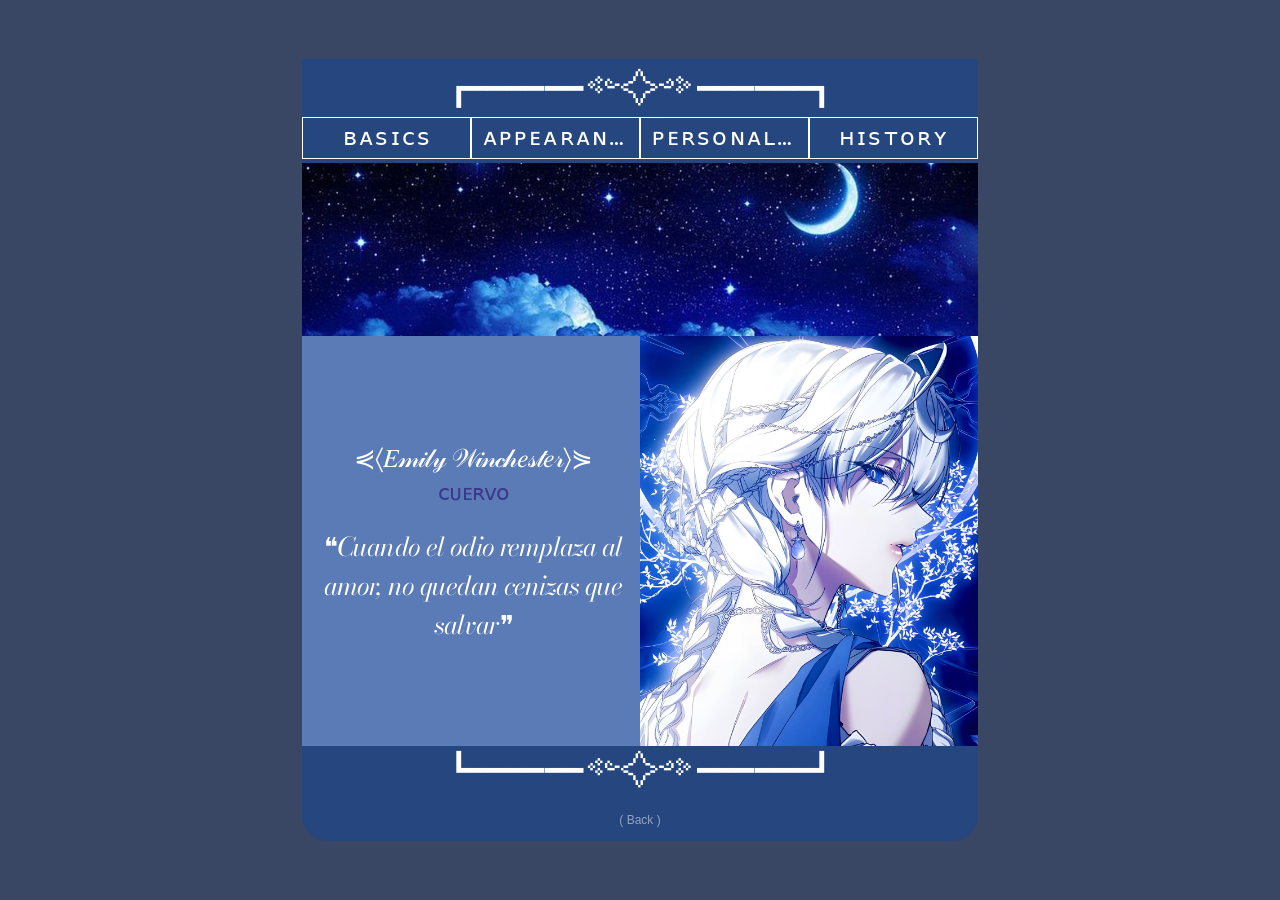
<file: Emily/EmilyWinchester.html>
</html>
<!DOCTYPE HTML>
<html lang="es">

<head>
    <title>Emily Winchester</title>
    <meta charset="utf-8" />
    <meta name="viewport" content="width=device-width,initial-scale=1" />
    <meta name="color-scheme" content="light only" />
    <meta name="description" content="Ficha de personaje de Emily Winchester" />
    <meta property="og:site_name" content="Emily Winchester" />
    <meta property="og:title" content="Emily Winchester" />
    <meta property="og:type" content="website" />
    <meta property="og:description" content="Ficha de personaje de Emily Winchester" />
    <meta property="og:image" content="Data/Images/PreviewWeb" />
    <meta property="og:image:type" content="image/jpg" />
    <meta property="og:image:width" content="1280" />
    <meta property="og:image:height" content="800" />
    <meta property="og:url" content="https://cf2003rp.github.io/cfrolplay.github.io/Emily/EmilyWinchester.html" />
    <meta property="twitter:card" content="summary_large_image" />
    <link rel="canonical" href="https://cf2003rp.github.io/cfrolplay.github.io/Emily/EmilyWinchester.html" />
    <link
        href="https://fonts.googleapis.com/css2?display=swap&family=Bona+Nova:ital,wght@0,400;0,700;1,400;1,700&family=Alice:ital,wght@0,400;1,400&family=Bodoni+Moda:ital,wght@0,400;0,500;0,600;0,700;0,900;1,400;1,500;1,600;1,700;1,900"
        rel="stylesheet" type="text/css" />
    <link rel="stylesheet" type="text/css" href="Data/StyleSheet.css"/>
</head>

<body>
    <div class="site-wrapper">
        <div class="site-main" role="main">
            <div class="inner">
                <header id="header">
                    <div id="container04" class="container-component instance-4 default">
                        <div class="wrapper">
                            <div class="inner">
                                <h2 id="text01" class="text-component instance-1">┏━━━━━━༻✧༺━━━━━━┓</h2>
                                <ul id="buttons01" class="buttons-component instance-1">
                                    <li><a href="#basics" class="n01" role="button">ʙᴀꜱɪᴄꜱ</a></li>
                                    <li><a href="#appearance" class="n02" role="button">ᴀᴘᴘᴇᴀʀᴀɴᴄᴇ</a></li>
                                    <li><a href="#personality" class="n03" role="button">ᴘᴇʀꜱᴏɴᴀʟɪᴛʏ</a></li>
                                    <li><a href="#history" class="n04" role="button">ʜɪꜱᴛᴏʀʏ</a></li>
                                </ul>
                            </div>
                        </div>
                    </div>
                    <div id="container02" class="container-component instance-2 default">
                        <div class="wrapper">
                            <div class="inner">
                                <div id="image01" class="image-component instance-1 full" data-position="center"><span
                                        class="frame"><img src="Data/Images/MainHeader.jpg?v=900fd1ff" alt="" /></span>
                                </div>
                            </div>
                        </div>
                    </div>
                    <div id="container03" class="container-component instance-3 columns">
                        <div class="wrapper">
                            <div class="inner">
                                <div>
                                    <p id="text03" class="text-component instance-3"><span class="p">  
                                                ⋞〈𝐸𝓂𝒾𝓁𝓎 𝒲𝒾𝓃𝒸𝒽𝑒𝓈𝓉𝑒𝓇〉⋟
                                                <br /> <span style="color: #3c388b">
                                                    <sup>ᴄᴜᴇʀᴠᴏ</sup>
                                                </span></span>
                                                <span class="p">❝<em>Cuando el odio remplaza al amor, no quedan cenizas que salvar</em>❞</span></p>
                                </div>
                                <div class="full">
                                    <div id="image02" class="image-component instance-2 full" data-position="top"><span
                                            class="frame deferred"><img
                                                src="[data-uri]%2BPC9zdmc%2B"
                                                data-src="Data/Images/MainIcon.jpg?v=900fd1ff" alt="" /></span>
                                    </div>
                                </div>
                            </div>
                        </div>
                    </div>
                </header>
                <section id="home-section">
                    <h2 id="text04" class="text-component instance-4">┗━━━━━━༻✧༺━━━━━━┛</h2>
                </section>
                <section id="basics-section" data-title="Basics">
                    <div id="container08" class="container-component instance-8 default">
                        <div class="wrapper">
                            <div class="inner">
                                <p id="text20" class="text-component instance-20"><span class="p">● •
                                        .✦.✧.✦.✧.✦.✧.✦.✧.✦.✧. • ☾ • .✦.✧.✦.✧.✦.✧.✦.✧.✦.✧. • ●<br />
                                        ━━━━━━━<em>BASICS</em>━━━━━━━</span></p>
                                <div id="table01" class="table-component instance-1">
                                    <div class="inner">
                                        <table>
                                            <tbody>
                                                <tr>
                                                    <td>Edad</td>
                                                    <td>27</td>
                                                </tr>
                                                <tr>
                                                    <td>Cumpleaños</td>
                                                    <td>28/01</td>
                                                </tr>
                                                <tr>
                                                    <td>Día de renacimiento</td>
                                                    <td>13/11</td>
                                                </tr>
                                                <tr>
                                                    <td>Género</td>
                                                    <td>Femenino</td>
                                                </tr>
                                                <tr>
                                                    <td>Género <br> Secundario</td>
                                                    <td>Omega</td>
                                                </tr>
                                                <tr>
                                                    <td>Aroma</td>
                                                    <td>Flores de cerezo</td>
                                                </tr>
                                                <tr>
                                                    <td>Pronombres</td>
                                                    <td>She/Her</td>
                                                </tr>
                                                <tr>
                                                    <td>Altura</td>
                                                    <td>1&#39;65 m</td>
                                                </tr>
                                                <tr>
                                                    <td>Especie</td>
                                                    <td>Humana</td>
                                                </tr>
                                            </tbody>
                                        </table>
                                    </div>
                                </div>                               
                            </div>
                        </div>
                        <h2 id="text05" class="text-component instance-5">┗━━━━━━༻✧༺━━━━━━┛</h2>
                     </div>
                </section>
                <section id="appearance-section" data-title="Appearance">
                    <div id="container10" class="container-component instance-10 default">
                        <div class="wrapper">
                            <div class="inner">
                                <p id="text16" class="text-component instance-16"><span class="p">● •
                                        .✦.✧.✦.✧.✦.✧.✦.✧.✦.✧. • ☾ • .✦.✧.✦.✧.✦.✧.✦.✧.✦.✧. • ●<br />
                                        <strong>━━━━━━━<em>APPEARANCE</em>━━━━━━━</strong></span><span
                                        class="p"><sup>
                                            Tiene una cabellera larga que le llega casi hasta los muslos, es 
                                            de color blanco y suele llevarlo recogido en trenzas con varios
                                            adornos. Sus ojos son de un color azul intenso y posee una mirada afilada.
                                            <br/><br/>
                                            Mide 1&#39;65 y suele llevar vestidos blancos y azules bastante ligeros 
                                            que le permiten un mayor movimiento. Su arma es un arco, con el que lleva 
                                            entrenando intensamente desde que recuperó la memoria. Por lo que su puntería 
                                            es casi perfecta.  
                                        </sup></span></p>
                                <div id="image03" class="image-component instance-3 full" data-position="center"><span
                                        class="frame deferred"><img
                                            src="[data-uri]%2BPHJlY3QgZmlsbD0iIzFlMWUxZCIgd2lkdGg9IjEwMCUiIGhlaWdodD0iMTAwJSIvPjwvc3ZnPg%3D%3D"
                                            data-src="Data/Images/Apariencia.jpg?v=900fd1ff" alt="" /></span></div>
                            </div>
                        </div>
                                            <h2 id="text06" class="text-component instance-6">┗━━━━━━༻✧༺━━━━━━┛</h2>

                    </div>
                </section>
                <section id="personality-section" data-title="Personality">
                    <div id="container01" class="container-component instance-1 default">
                        <div class="wrapper">
                            <div class="inner">
                                <p id="text12" class="text-component instance-12"><span class="p">● •
                                        .✦.✧.✦.✧.✦.✧.✦.✧.✦.✧. • ☾ • .✦.✧.✦.✧.✦.✧.✦.✧.✦.✧. • ●<br />
                                        <strong>━━━━━━━<em>PERSONALITY</em>━━━━━━━</strong><br /></span></p>
                            </div>
                        </div>
                    </div>
                    <div id="container17" class="container-component instance-17 columns">
                        <div class="wrapper">
                            <div class="inner">
                                <div class="full">
                                    <div id="image04" class="image-component instance-4 full" data-position="center">
                                        <span class="frame deferred"><img
                                                src="[data-uri]%2BPHJlY3QgZmlsbD0iIzE0MTAwZiIgd2lkdGg9IjEwMCUiIGhlaWdodD0iMTAwJSIvPjwvc3ZnPg%3D%3D"
                                                data-src="Data/Images/Personality.jpg?v=900fd1ff" alt="" /></span></div>
                                </div>
                                <div>
                                    <p id="text17" class="text-component instance-17"><span class="p">
                                            Es una chica de carácter fuerte, muy fiel a sus principios.
                                            Cree que la raza de alguien no definde si es bueno o malo, 
                                            sino que son sus propias acciones. A diferencia de su vida pasada, 
                                            se ha vuelto bastante desconfiada.
                                            <br/><br/>
                                            Al año de renacer recuperó la memoria de su vida pasado. Por lo que ahora 
                                            posee un gran resentimiento y odio. Busca vengarse de quien una vez mato a toda 
                                            su familia y a ella misma.
                                    </span></p>
                                </div>
                            </div>
                        </div>
                    </div>
                    <div id="container16" class="container-component instance-16 columns">
                        <div class="wrapper">
                            <div class="inner">
                                <div>
                                    <p id="text19" class="text-component instance-19"><span
                                            class="p"><strong>𝙶𝚞𝚜𝚝𝚘𝚜 &amp;
                                                𝙿𝚊𝚜𝚊𝚝𝚒𝚎𝚖𝚙𝚘𝚜</strong></span><span class="p"><sup>
                                                    Le encantan los bailes de salón, en especial los que tienen un ritmo 
                                                    vivo y rápido. Lo que más le gusta es la sensación de parecer volar 
                                                    al bailar y mezclarse con las personas.
                                                    <br/><br/>
                                                    Suele practicar varias horas al día con el arco, motivada por su sed de 
                                                    venganza.
                                                    <br/><br/>
                                                    Siempre le ha gustado ayudar a los demás. Por lo que al presentarse la
                                                    oportunidad se unió a un gremio que viajaba de pueblo en pueblo 
                                                    ayudando a los afectados por la guerra.  Gracias a esto, adquirió el 
                                                    gusto por viajar y la naturaleza.
                                                </sup></span>
                                    </p>
                                </div>
                                <div>
                                    <div id="image05" class="image-component instance-5 full" data-position="center">
                                        <span class="frame deferred"><img
                                                src="[data-uri]%2BPHJlY3QgZmlsbD0iIzE2MTUxNCIgd2lkdGg9IjEwMCUiIGhlaWdodD0iMTAwJSIvPjwvc3ZnPg%3D%3D"
                                                data-src="Data/Images/Pasatiempos.jpg?v=900fd1ff" alt="" /></span></div>
                                </div>
                            </div>
                        </div>
                    <h2 id="text13" class="text-component instance-13">┗━━━━━━༻✧༺━━━━━━┛</h2>
                </div>
                </section>
                <section id="history-section">
                    
                    <div id="container18" class="container-component instance-18 default">
                        <div class="wrapper">
                            <div class="inner">
                                <p id="text02" class="text-component instance-2"><span class="p">● • .✦.✧.✦.✧.✦.✧.✦.✧.✦.✧. • ☾ •
                            .✦.✧.✦.✧.✦.✧.✦.✧.✦.✧. • <br/> 
                            <strong>━━━━━━━<em>HISTORY</em>━━━━━━━</span></p></strong><br /> <sup>
                                <p id="text14" class="text-component instance-14"><span class="p">
                                    Los Winchester eran una familia rica de comerciantes y transportistas, que durante la guerra se encargaron 
                                    de hacer llegar alimentos y suministros a los batallones que defendían la ciudad. 
                                </span>
                                </p>
                                </sup>
                            </div>
                        </div>
                    </div>
                    <div id="container07" class="container-component instance-7 columns">
                        <div class="wrapper">
                            <div class="inner">
                                <div>
                                    <p id="text10" class="text-component instance-10"><span class="p">
                                        Emily era la hija menor y por tanto la más consentida. Tenía dos hermanos mayores gemelos, 
                                        Talía y Arthur.  Su familia siempre fue amorosa, pero la vida como hija de un noble nunca 
                                        fue para ella. Pues la hacía sentir como una muñeca de porcelana en una caja de cartón. 
                                        Encerrada y expuesta ante otros nobles como la hija menor de los Winchester.
                                        <br/><br/>
                                        Pero esa sensación se iba, cada que su familia hacía un baile. Allí se camuflaba entre los 
                                        invitados y bailaba con los asistentes que quisieran ofrecerle una pieza. Esto le hacía 
                                        sentir libre.
                                    </span></p>
                                </div>
                                <div>
                                    <div id="image06" class="image-component instance-6 full" data-position="top"><span
                                            class="frame"><img src="Data/Images/History1.jpg?v=900fd1ff"
                                                alt="" /></span></div>
                                </div>
                            </div>
                        </div>
                    </div>
                    <div id="container12" class="container-component instance-12 default">
                        <div class="wrapper">
                            <div class="inner">
                                <p id="text15" class="text-component instance-15"><span class="p">
                                    Cuando tenía 10 años, el abismo irrumpió en su casa. Un ataque que tenía como objetivo  
                                    acabar de raíz con la llegada de suministros a los guerreros de la luz. 
                                    <br/><br/>
                                    Emily se encontraba en su habitación, cuando escucho los gritos de su madre venir desde el 
                                    salón. Seguidamente su hermana que estaba en la habitación del lado fue con ella. Ambas no 
                                    sabían que pasaba. Por lo que decidierón esconderse en el armario. 
                                    <br/><br/>
                                    Hasta que llego su hermano con los ojos llorosos buscándolas. Ambas salieron al reconocer a  
                                    su hermano y él les contó como vio a sus padres ser asesinados por el abismo. 
                                    <br/><br/>
                                    Arthur había logrado esconderse detrás de un pilar cuando paso todo. Su padre fue el primero 
                                    en morir y luego su madre. Ambos habían sido degollados. Cuando los asesinos de sus padres se 
                                    dividieron para buscar al resto de la familia, él salió corriendo a busca de sus hermanas.
                                    <br/><br/>
                                    Arthur fue interrumpido por el sonido de unos pasos por el pasillo. Se acercaban, debían escapar.  
                                    Talía propuso escapar por la ventana, pero estaban en un tercer piso. 
                                    <br/><br/>
                                    Los pasos se acercaban más y más. Arthur salió de la habitación, diciéndoles que ganaría tiempo 
                                    y que fueran al baño del final del pasillo pues había una escalera de emergencia por donde podían 
                                    bajar. Antes de salir prometió que iría con ellas después.
                                    <br/><br/>  
                                    Emily y Talía salieron corriendo aprovechando la distracción de su hermano y llegaron al baño. 
                                    Abrieron la ventana y Talía insistió en que Emily saliera primero. Pero ni bien cruzo la ventana, 
                                    su hermana la cerró.   
                                </span></p>
                            </div>
                        </div>
                    </div>
                    <div id="container13" class="container-component instance-13 columns">
                        <div class="wrapper">
                            <div class="inner">
                                <div>
                                    <div id="image07" class="image-component instance-7 full" data-position="top"><span
                                            class="frame"><img src="Data/Images/History2.jpg?v=900fd1ff"
                                                alt="" /></span></div>
                                </div>
                                <div>
                                    <p id="text18" class="text-component instance-18"><span class="p">
                                        Talía no podía abandonar a Arthur, pero tampoco dejar que algo le pasará a Emily. Los ruidos de 
                                        los forcejeos de su hermano ya no se escuchaban y eso preocupaba a Talía. Por lo que fue a intentar 
                                        a ayudar a Arthur. 
                                        <br/><br/>
                                        Emily pego con las palmas el cristal, llena de miedo. Mientras observaba a su hermana mayor alejarse. 
                                        <br/><br/>
                                        Se quedo en la escalera de emergencia sollozando esperando que sus hermanos volvieran. Pero eso nunca 
                                        paso. 
                                    </span></p>
                                </div>
                            </div>
                        </div>
                    </div>
                    <div id="container15" class="container-component instance-15 default">
                        <div class="wrapper">
                            <div class="inner">
                                <p id="text08" class="text-component instance-8"><span class="p">
                                    La mansión Winchester comenzó a arder y Emily se vio obligada a bajar esas escaleras con esperanzas 
                                    de que sus hermanos hubieran escapado por otro lado. 
                                    <br/><br/>
                                    Una vez bajó, corrió lejos de su casa que se encontraba a las afueras de al ciudad. Al llegar tocó 
                                    todas las puertas que pudo pidiendo ayuda. Despertó a una gran parte de la ciudad y ellos alertaron 
                                    a los guerreros de la luz. Pero cuando estos llegaron a la casa y todo lo que una vez hubo en ella 
                                    ya eran cenizas y no había ni rastro de los cadáveres de su familia.
                                    <br/><br/>
                                    Fue acogida por unos amigos de su familia donde creció como un miembro más.
                                    <br/><br/>
                                    A sus 17 años un grupo de viajeros llegó a la ciudad. Eran los Peregrinos del Alba, un grupo de 
                                    viajeros que tras la guerra se dedicó a ayudar a las víctimas. Emily conoció al grupo cuando les 
                                    contó su historia y cuando estos le hablarón de la labor que hacían, decidió unírseles. 
                                    <br/><br/>
                                    Viajó con ellos, hasta que por "amor" siguió su propio camino. El cual solo la llevo a un trágico 
                                    final a sus 24 años. 
                                </span></p>
                            </div>
                        </div>
                    </div>
                    <div id="image08" class="image-component instance-8 full" data-position="top"><span
                            class="frame deferred"><img
                                src="[data-uri]%2BPHJlY3QgZmlsbD0iIzJlMmUyZSIgd2lkdGg9IjEwMCUiIGhlaWdodD0iMTAwJSIvPjwvc3ZnPg%3D%3D"
                                data-src="Data/Images/History3.jpg?v=900fd1ff" alt="" /></span></div>
                    <h2 id="text07" class="text-component instance-7">┗━━━━━━༻✧༺━━━━━━┛</h2>
                </section>
                <footer id="footer">
                    <div id="credits"><span><a href="https://cf2003rp.github.io/cfrolplay.github.io/Emily/EmilyWinchester.html">Back</a></span></div>                    
                </footer>
            </div>
        </div>
    </div>
    <script src="Data/Script.js"></script>
</body>

</html>
</file>
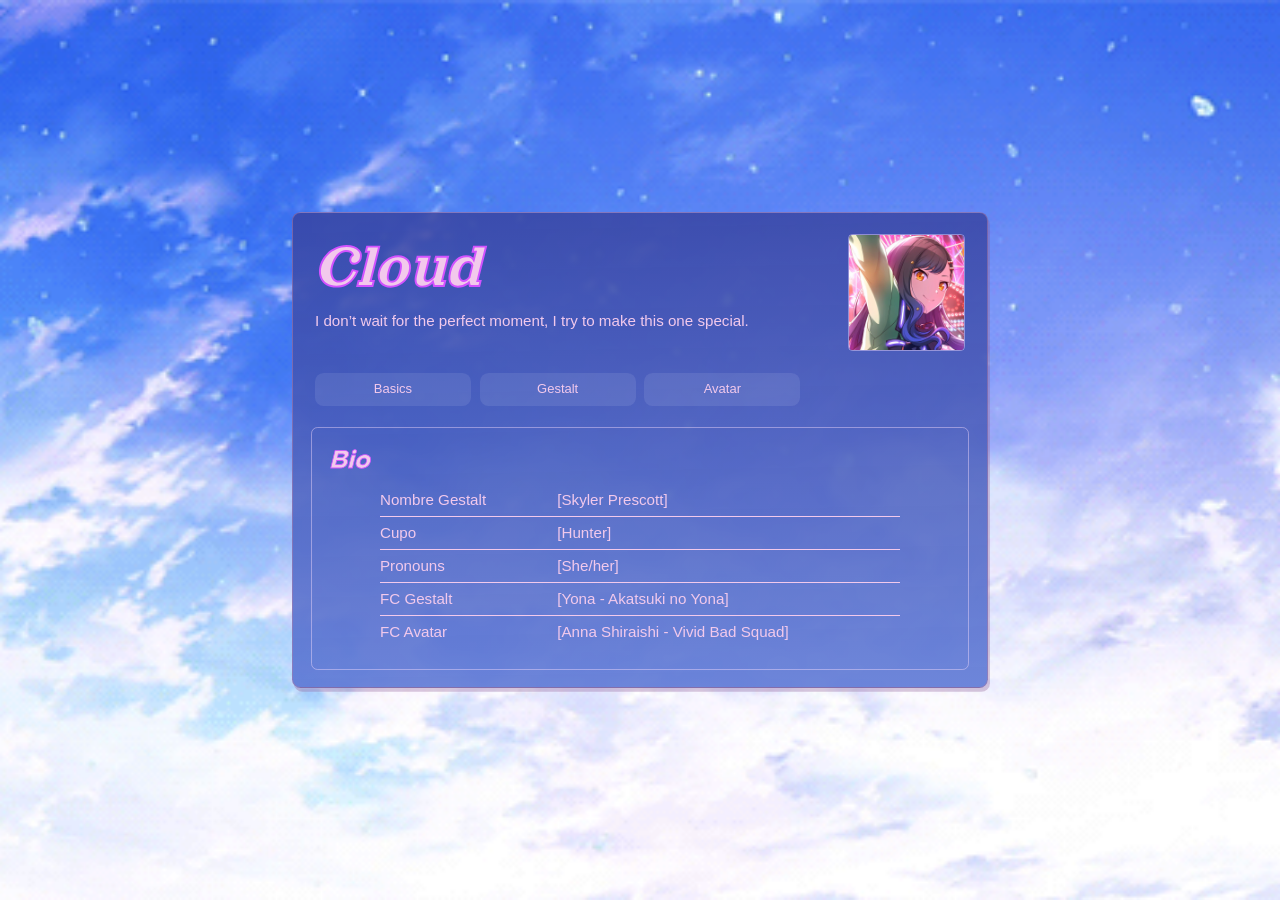
<file: Skyler-Prescott/Skyler-Prescott.html>
<!DOCTYPE HTML>
<html lang="en">

<head>
    <title>Skyler Prescott</title>
    <meta charset="utf-8" />
    <meta name="viewport" content="width=device-width,initial-scale=1" />
    <meta name="color-scheme" content="light only" />
    <meta name="description" content="Ficha de Skyler Prescott" />
    <meta property="og:site_name" content="Skyler Prescott />
    <meta property="og:title" content="Skyler Prescott" />
    <meta property="og:type" content="website" />
    <meta property="og:description" content="Ficha de Skyler Prescott" />
    <meta property="og:image" content="https://cf-2003.github.io/Skyler-Prescott.html" />
    <meta property="og:image:type" content="image/jpeg" />
    <meta property="og:image:width" content="1280" />
    <meta property="og:image:height" content="800" />
    <meta property="og:url" content="https://cf-2003.github.io/Skyler-Prescott.html" />
    <meta property="twitter:card" content="summary_large_image" />
    <link rel="canonical" href="https://cf-2003.github.io/Skyler-Prescott.html" />
    <link
        href="https://fonts.googleapis.com/css2?display=swap&family=Funnel+Display:ital,wght@0,800;1,800&family=Kosugi+Maru:ital,wght@0,400;1,400&family=Orelega+One:ital,wght@0,400;1,400&family=Ojuju:ital,wght@0,800;1,800"
        rel="stylesheet" type="text/css" />
    
    <link rel="stylesheet" type="text/css" href="Data/StyleSheet.css"/>

    <noscript>
        <style>
            body {
                overflow: auto !important;
            }

            .site-main {
                opacity: 1.0 !important;
                transform: none !important;
                transition: none !important;
                filter: none !important;
            }
        </style>
    </noscript>
</head>

<body class="is-loading">
    <div class="site-wrapper">
        <div class="site-main" role="main">
            <div class="inner">
                <header id="header">
                    <div id="container03" class="container-component instance-3 style-1 columns">
                        <div class="wrapper">
                            <div class="inner">
                                <div>
                                    <h2 id="text09" class="text-component instance-9"><em>Cloud</em></h2>
                                    <p id="text10" class="text-component instance-10">I don’t wait for the perfect
                                        moment, I try to make this one special.</p>
                                </div>
                                <div>
                                    <div id="image01" class="image-component instance-1"><span class="frame"><img
                                                src="Data/Images/Perfil.jpg?v=437ea98a" alt="" /></span></div>
                                </div>
                            </div>
                        </div>
                    </div>
                    <div id="container04" class="container-component instance-4 style-1 default">
                        <div class="wrapper">
                            <div class="inner">
                                <ul id="buttons02" class="buttons-component instance-2">
                                    <li><a href="#home" class="n01" role="button">Basics</a></li>
                                    <li><a href="#story" class="n02" role="button">Gestalt</a></li>
                                    <li><a href="#connect" class="n03" role="button">Avatar</a></li>
                                </ul>
                            </div>
                        </div>
                    </div>
                </header>
                <section id="home-section">
                    <div id="container05" data-scroll-id="home" data-scroll-behavior="default" data-scroll-offset="0"
                        data-scroll-speed="3" class="container-component instance-5 style-2 default">
                        <div class="wrapper">
                            <div class="inner">
                                <h2 id="text03" class="text-component instance-3"><em>Bio</em></h2>
                                <div id="table02" class="table-component instance-2">
                                    <div class="inner">
                                        <table>
                                            <tbody>
                                                <tr>
                                                    <td>Nombre Gestalt</td>
                                                    <td>[Skyler Prescott]</td>
                                                </tr>
                                                <tr>
                                                    <td>Cupo</td>
                                                    <td>[Hunter]</td>
                                                </tr>
                                                <tr>
                                                    <td>Pronouns</td>
                                                    <td>[She/her]</td>
                                                </tr>
                                                <tr>
                                                    <td>FC Gestalt</td>
                                                    <td>[Yona - Akatsuki no Yona]</td>
                                                </tr>
                                                <tr>
                                                    <td>FC Avatar</td>
                                                    <td>[Anna Shiraishi - Vivid Bad Squad]</td>
                                                </tr>
                                            </tbody>
                                        </table>
                                    </div>
                                </div>
                            </div>
                        </div>
                    </div>
                </section>
                <section id="story-section">
                    <div id="container10" class="container-component instance-10 style-2 columns">
                        <div class="wrapper">
                            <div class="inner">
                                <div>
                                    <h2 id="text06" class="text-component instance-6"><em>Skyler</em></h2>
                                    <div id="table04" class="table-component instance-4">
                                        <div class="inner">
                                            <table>
                                                <tbody>
                                                    <tr>
                                                        <td>Edad</td>
                                                        <td>[21 años]</td>
                                                    </tr>
                                                    <tr>
                                                        <td>Cumpleaños</td>
                                                        <td>[20/03]</td>
                                                    </tr>
                                                    <tr>
                                                        <td>Altura</td>
                                                        <td>[1&#39;60m]</td>
                                                    </tr>
                                                    <tr>
                                                        <td>Pronouns</td>
                                                        <td>[She/her]</td>
                                                    </tr>
                                                    <tr>
                                                        <td>Género</td>
                                                        <td>[Femenino]</td>
                                                    </tr>
                                                </tbody>
                                            </table>
                                        </div>
                                    </div>
                                    <h2 id="text12" class="text-component instance-12"><em>Motivación</em></h2>
                                    <p id="text15" class="text-component instance-15">Quiere proteger OASIS, pues
                                        significa mucho para ella por temas personales. Es como su segundo hogar</p>
                                </div>
                                <div>
                                    <div id="image03" class="image-component instance-3"><span
                                            class="frame deferred"><img
                                                src="[data-uri]%2BPHJlY3QgZmlsbD0iIzQyMzEzNiIgd2lkdGg9IjEwMCUiIGhlaWdodD0iMTAwJSIvPjwvc3ZnPg%3D%3D"
                                                data-src="Data/Images/Skyler.jpg?v=437ea98a" alt="" /></span></div>
                                </div>
                            </div>
                        </div>
                    </div>
                    <div id="container09" class="container-component instance-9 style-2 default">
                        <div class="wrapper">
                            <div class="inner">
                                <h2 id="text08" class="text-component instance-8"><em>History</em></h2>
                                <p id="text11" class="text-component instance-11"><span
                                        class="p">Ȩ̶̛̥͙̤͔͇̥͕̦̱͓͎̏͐̄͆͑̍̀͊̋͑̂̒̃̀̀̐̓̽̂̊̊̓̂̂͜͠͝ͅn̴̛̲̤͗̒̿̓̊̎̊̍̔̒̃́̓̇̐̈͑̏̾͐̕͝͝
                                        ̸̢͎͖͚̠̠̹̮̪̦͔͚̰̪̊͛̄͆̉̑͛̃̈́̾͜͠s̷̥̊͊̈́̒̏̉̈́̍̎̕u̵̺̻̯̬͊̽͂̈́͆͒̊͆̾͋̄͐͑̄̊̆̿͊͊̔̇̌̏̂̕̕͘͝s̶̛̛̻̯͍̳͓̣̏͋̔̾́̌̄̂̃̈̇̌͐̚͝͠͝ͅͅ
                                        ̴̢̨̛̛̝̤͖̯͔̝̻͉͎̱̬̙̻͈̫̙͖̩̯̯̂̿̈̏̿̉̽̑͑́̎͌̉͋̑͆͒͌̎̃̕͘͘͝͠͝p̶̧̝̤̩̲̦͊͐̓̔̉̑͠r̴̨̩̬͎͇̱̀̓̾͒͗́͆̽̄͌̈͛͛͆̆̈̏̌̓̾͛̌̑͝͠͠ͅi̸̧̧̧̨̳̤̜̭̘̝̙̞̭̜̞̇̅m̴̢̧̨̧̤̬͈̙̩̳̞͙̥̰͍̰͔̭̄͑̽͐̾̈̃̎̓͆͋̀̊̂͗̆͘̕͝͠ȩ̵̢̞̪̼̬̜̟̬̮͎̣̠̰̩͉͈̮̪̲͕̼̕͝ͅṛ̸̛͍͇͈̤̫͍͓̞̳͎̯̠̘̝̳̠̮̾̒̎̈́̒̃̑̌̄͒͊͛̄̽̃̂͐̇̚͜͝͠͝ơ̸̧͇͕̮͍̫̹͈̠͖̰̟̮͖̲̔̍̒̀̆̚s̸͕̜̊̄͆̉̃͒̑̔̾͊͗̏͛̾̏̃̂̽͝
                                        ̸̧̜͈̐̑̓̎̅͊́̉̿̇͗͛͌̇͊́̍̔̅̒̿͘̚͝a̸̢͖̪͕̳̺͂̾̽̄̒̊̉̈͆̽̿͛͊̚͝͝ͅñ̶̛͉͚̺͖̃͌͒͋̕ŏ̷̡̨͔̩̼̲͚̮̲̣̱̻͖͓̮̪̱͖́̈͊̽̄͝ͅs̸̢̧̢͖̱͔̳̹͇̜̭͕̼̩̲͓͖͈͔͔̳̦̩̞̘͛̆̐̀̆̎̑͂͊̎͑͐͝ͅ
                                        ̴̡̢̛̥̩͖͕͈̹͉̓̈́͗̈́͝d̶̠̏͊̀͊͂̽͝͠e̶̢̳̲̬͎̫̪̞̹̤͉͉͇̮̣͇̫̠̳̜͔̤̬̟̭̔̓̈́̑̀͋̈́͘̚
                                        ̴̧̧̡̛͙̼̩̯͈̟͈̤̤̱̠̮͎̥̹̳̟͇͈̮̳̻̯͉̈́̇̂̾͑͆̄̏̆̏̈́̾̅͊͒̿͠v̵̢̧̢͈̲̮͔̣͎̤̱̤͇̬͙͚̞̺́́̄͜į̸͎̟̲̫̳̬̱̞̺̫̫͍͈̳̞͈͎̻̳͕̹̤̮̞͛͋̈̈͑͑͌͊̚̕͝͝d̴̡̡͙͎̜̦̳̭͚̰̟͓̱̱͍̬̾̈́͑̆̐͝͝ͅͅä̵̜͖́̿̍̚͝
                                        ̸̛̘̬͎̪͓̙̲̙͇̝͇̞͔̙͔̫̭̂͛̃͗̍͌͒̑̀̿s̸̨̛͇̯̫͖͔͉̩̜̤̠̤̲̼̹̣̜̯͖̹͔̐͑̊͌͐̅̅͂̃̽͆̈́̅͌͝ͅi̴̧̢̟̟̫̻̿̋̍̂̈̈͗̊̓͛̑̚͝ê̸̛͉̲̘̪͚̬̻̤̆̿̄͆̏̒̾̇̈́̊̀̐̏̂̏̓̈͗̀̈́̈́̓̐͘̚m̴̨̙̄͐́̃̇̿̂p̵͙̺͓̬͔̜̫̭̫̪̱͍̳̳͈̱̥̪̤̤̻̜̙͔͛͗̏̉̎̆̈̔̓͂̄̌͋̃̈́̒̃̇̈̏̚͘͝͝ͅͅr̶̢̤̜͈͂̿͌̽̌̅̔̉̉̑̆̋̄̓͒̽̌̕̚̚͝͝ȩ̶̛͍͎̬͕͔̪̳̬̯͎͉͚̘̹̺̔͆̂̆͒̋̾́͗͗͋͆̑̈͆̕ͅ
                                        ̷̛̤̪͓̠͕͚̯̼̟̔̋́͌̓̉f̴̢̢̡̨̨̹͎̪̲̯̪̺̞̭̱̟͔̘̲͕͇͙͖͌͗̃͋̓u̷̧̡̧̧̢̻͚͚͙̲̦͈͉̺͎͓͙̦̤̼̪̞͔̍̿ę̸̨͉͖̩̣̼̻̲̜͓̳̻͕̼̮̞̝̼͓̠̬̌̽̅̔͆́̂̔̿͑͋́̽̽̌̅̂̍͘̕
                                        ̶̢̧̡̢̯̯͔̲̹͓̻͍̻͎̪̞̺̦̬͙̙͍͕̜̻͈̍̍͛̔̐̚̕ͅm̵̺̜̤͎̮͉̄́̃̾͐̉̾̉̓͑͝͝u̷̡̳̥͍̥̞̟͔͓̽̍̀̎̀̈́͂̓̒̌̽͛͘y̵̡̛̺̠̬͔͋̽͂͂̿͛͌̅̈́̊̊̔̄͊͊
                                        ̷̢̨̡͙̼̰̼̦͙͉̼̦͉̥̫̘̝͙͕̻͔̺̮̘̟̈́̒̋͘ͅͅt̸̡̛̹̼͎͉͈̭̋̅͛̐̉̆̑̌̓̀̅̒̿̇̽̎̚͘͝͠ͅǫ̸̟͐̓̏̌͌̿̽̎̄̀̕͜͝͝r̶̛̼͇͚͔̯̠͕̩̩̻͚̅̈̿͂̌̈́̅̂̎̈̀̍̅̓̌͌͊̾̄͐͘͜͝͝͝p̴̛̩̫͓̯̲͉̦͒͌͌̀̀̀̂̉̿̿̏̚͘ͅͅͅẽ̵͙̥͙̥̭̳̣̬̯͔͚͈̼͎̳̪͕͍͂̽͌͜͠
                                        ̵̧̢̢͖͔̳̱̮͚̦͓̥̘̳̦̪̞̥͕̹̘͍̽͂̀̇̑̑̂̆̈́̉̍̀̏̔̈͆̄͐͘͜͜͝͝ý̷̧̢̢̨̥͙̤̺͍͕͓̫̜̟̩̬͖̱̣̰̬͎̙̝̦̥͈̯͜
                                        ̵̭̣̽̊̎̈́̓̏̈́̎͌͆̔̑̎̚͝ď̴͖̯̟̎̋̈́̒͒͑͐̚ǐ̴̡̩͔̜̥̻͚͕̲̠̘͎̭̫͔̔̽̓̾̈͗̆̑̉̐̍̋͊̓̊̈́̂̋͘͝͝s̶̨̘̲̪̱̮͉͖̤̱̹̪̱͕͎͍̺͔̬̟͖̥̘͇̘̯̈́͆̿̆̔͊̉̂͑̉̈́͆͊̿͋͌̏͘͝͝͠t̴̾̊͋͛r̵͔̩̊̿͐̅͝ͅà̶̢͕͖̣̥͎̺͛í̶̛̮̮̺̝̩̜̩̦͉̺̻̼̟̱͚̩̫̟͈̘͖̬̼͓̥̲̏͊̓̓̄̏̓͐̏̋̒͆̓̿̆̚̕͘̕̚͠͠͠d̴̟̲̲̥̺̦͇̥̬̣̯͎̪̫̙͍̞͚̠̦̐͒̕ȁ̷̢̻̠̺̯̦̞̬̼̤͉̲͔̩̈́̾͜.̴̛̛̤͌̎̈́̐͗̏͆̀̐͊͋̅̇̽͒̍̚͘͠
                                        ̶̧̛̛̠͙̪̟̬͈̤̏̓̌̑̈̀͗͊̋̒̋̅̂̏́̋̀̎̆͒̚͠͝͝͝͝S̶̛̛̛͍̤̺̥͖̰͖̞̯̫̬̦̈͒͋̏̄̔͑̇͂̏̑̂̃̀̑̽͋͛̓̾̊̋͘͘͘͜e̵̡̬̙̯̙̙̲̫͗̂̀̋̂͛̆͑̄̊̈́͝
                                        ̷̨̛̩͕̞̫͉͔̘̜̟̙̪̪͙͙̜͋̈́͛͆͛̓̆̐̓̆͐̈́̽̔̔͌̄̑̅̍͂̽͌͐̍͜͝͠c̶̡̡̛̜̤͚̘̯̣̦̫̞̣̮͈̱̜̒̀̎͒̒̔͂̾͌́͊͑̈́͛̓̈́̓͘̕̚̕̕͘͘a̷̡̢͉̝͕̫͎͈͓̩̘̺͔͓̦̟͍͍̜̙̩̿̂̎̔̐̓͌̎͜͜͝í̶̧̦̞͔̫͇̣̤̮͙̫̯̮͎͔̥̤̹̺͙̝̠̘̰͚̭͐͠͝ͅa̸̢̧̢̼͓͔̘̹͈͎̩̪̼͖̩̣̤͍̓̿̓̈́́̈͋̂̎̽̀͐̈̄͐̿̊̄̑̚ͅͅ
                                        ̸̢̜͕̮̫͇͖͓̌̈́̈́͛͗͗̅̋͛͘͜ş̴̒̒ȉ̸̛̼̟͉̯͐̽͐̂̽͌͗̔̏̔̓͆̊̆̃͛̌̃̈́̍ę̵̡̧̱̭̩̥̞̘̥͔̥̭̪̪̼̭̻̟̙̺̮͓̰͍͙̉̈́̔̀̈́͜ͅṁ̸̛͍̮͂̎̐̇̂̐̈́͊͛̈́̔͋̕p̶̧̧̢̡͚͔̠̫̜̘̝͍̱̼̼͕̺̱̤̲̪͍̽̄̈́̅͜͝͝ŗ̴̛͔̫̣͎̘̳̣͕͇͙͇̤̤͇̹̎͛̐̒̒̔̽͐̉̅͗̈́̋͑̾̾̌̊̐͌̈́̑͘̚̚͜͝e̵̡͉̥̲͎͛̈́̈́̚,̵̢͓͍̳̑
                                        ̷̨̱̮̬̞͔̤͔͎̙̦̰̯͙͈͉̯̱̩̳̪̳̫͍͊͗̽̈̽͊̈́̄̈́̽͑́̽͂͋̓̓̍̐́͘͜͝ą̶̡̨̨̠͈̦͓͔̳̯͔͉̙̠͚͎̺̹͊̆̉̾̓͆̕ͅͅ
                                        ̴͙̱͈̈́̆̀̈̐v̵̨̢̛͕̜̺͈̯̠̻̘̱̮̣̞͈̠̹͕̟̩̱̾̎̑͑̆͊̆͐͗̀͌͗̓̋̇̇̽̆͐̚͜͝ę̸̢̠̠̹̼͓̭̦̽͑̇̀͆̈͋́̊̌̓͗͆̑̏̂͆͂̍̅̕̕͝͝͠ͅc̸̳̘̬̃̽̎̾̅͛͋̍̆̂̓̈́̓͗̓͋̔̍̓̕͘̚̕̕e̸̛̳͙͉͇͖̤͔̺̠̺͚̱̮̯̫̾̀̌̈́̎͘ͅͅͅs̷̛̥͛̔͑̄̋͗̈́́̉̄̈́̈́̏̃͐̄̎̋̔͌̍̿̎̔͠͝
                                        ̶̡̢̢̛̛̘͍͚̝̲̟̘̱̳̦̤̥̰̦̪̦͙̮̼͌͋̂̍̾́͂͗̾̌̆̂̆͆̇̈̊̈́̚͘͝͝c̷̛̮̰͎͉̳̜͉̺͎̜͓̲̳̫͈̺̪̮͚͇͉͓͇͐̇̀͂͐͑̏̌͐͘̚̕͜͠u̷͚̲̝̹̼̐̓̇̄̈͆̅̿̏́͛̇̕̕͠a̸̢̦̮̦̻̬̹̿͗̔̄̓̈́̿̓͊̓̄͐͊ͅͅn̵̡̧͎̰̩̪͙̠̲͔̠̝͍̰͔̠̙͍̞̲͚̬͚̱͂̓̒̊͂̎̌͗̏̂̃͒͌̒́̍̎̚̕͘͜͝͠d̸̛̞̆͑̄͗̓̇̄͛̄̈́͊̎͝o̵͗̍͝ͅ
                                        ̵̳͙͉̩͚̻͍̓̀̿͒̅͐͛̇͛̀̑́̇̂̕͠ṣ̴̥͇͓͙̥̳̜̹̃̄͊͒̈́͛͘͠ȩ̷̧̡̡̨̛͎̯̝͎̲̳͕̹̹͎̪̣̞͍̪̪̤͙͓̹̻͎̜̅͋̔̆̂͗̃̂̔ͅ
                                        ̶̧́͛̿͐̿͒̒͐͌̂ḽ̷̝̺̼͉̰͖̦͙͊͛͆̽̃̔͋̍̌̐̒̐̍̅͘̚̚̕ͅȅ̷̡̧͇͈̥̘͉̹͇̥̬̹̳̙̭͕̲͙̜̪̬̣̜̤̠̋́̑̊̄̅̊̐͊̈́̐̇̕͘̚͘͘͝v̶̤̾̊͋́̈́̊̓̍͌͒̏͑͐͘͠a̸̞̭̳͖͙̤͉̞̜̝̥͉̒̄̓̃̑̄̈͆̚͝n̸̥͚͇̼̮̣͚̯͕̳͎͙̰̜̫͖̭͚͈̟̮̱̺̿̃̐̓̎̄̌͐̋̈́͐̋͑̕͜͜͜ţ̷̧̨͈͈̝̪̲̞̘̞͍̭̮̫͇̦̠̟̫̩̯̠̜̇̑̑͑͜͝ͅā̵̛̛͚̞̭͍̬̮̭̠̩͖̙̺̙͚͖͇̤͈̝̫̘͍̭̈̒͒̓͒̇̈́̋̏̂̽̍͋̊̂̋̂̑̕͝͝͠b̶̧̡̨͇̪̣̲̳̙̱̜̺̬͖̫̻̲̏̍̀͒́̾̎̆̿͒̇̈̓̆̐̓̓̾̈́̇̆͊̔̔͒̃̆̚͠a̶͉͕̭̥͋̊͌̈́͂̇̆̈́̊͆͋̇̏̋̕̕͝
                                        ̸͎̻̟͎͖͖̺̩̻͙̥͙̤̮̙͈͇̜̼̻͉͈̀͒̈́̏́̽͛̓̈́̋̔̆̒̏̈́̊͊̐͘̚͜d̵̛̪̼̫͓̤̠͓͎̞̳̝̻̦͉̤͉̑͂̈́͛͊̎̏̑̊̿̾͗͌̆̊̓́̐̌̍̒̕͘͝͠ȩ̵͚̯͙̦̩̹͓͓̜̜̙͍̰̦̼̺̤̤̥̯̝̼͉͚̱̻̠̤̊̏̒͌̑̈̽̿̑̔̽̓͋͗̋̎̑̍̕̕̚͝
                                        ̷̻̙̥̝̬̺̓͛l̸̢̨̨̛̠̞̹̯̣̫̦͇̹͖̹̪̣̰͕̳̥̠͇͎̬̱͒͊̑̾̀͒̏͒̇͐͝ä̶̧̢̟̝̦̜̳͖̬̣̭̹́͑̂̾͌̾̏̓̑͑͌͌̾̑̐̑̚
                                        ̶̙̘̭̻̻̮̹̬̂͋̿̾̊̂͊̈́͐̈́̉̈͛̈́̿̑͆͐͋̎̈͠͠͠͠ͅc̶̛̻̭̲̩̑̈̑̈́̏̓͒̋͊͑̈̔͐̓̎͛̓̐̃̈́̇̅̔͒̚͘̚͠ä̴̜͍̹͓͉̮͚̻̭̝̞̳̞́͊͐͠ḿ̶̩͉͉̱̘͖̜̍͆́̃̽͗̀̄́̊͐͑̐a̸̦͔͙̪̪͚̞̥̍̅̅̈̈̆͆̽̾̎̔̄̈́̒̈̄̽̓̍̔̓̿͂̓̕̚͘͝ͅ
                                        ̶̬̺̤̠͖̰̭̬̣͕̮̑̽ŏ̷̡͚̌̒̋̿̍͆̚̚͝
                                        ̷̛̼͍͆̿́̉͑̀͒̄̎̏͌̆̊͑̉͋͗̅̍͌̾̔̈́̚͘͝c̶̢̛͍̞̒̌̅͊̀̃͂͒͗̇͐́͐̈́̑̽́̈̏͋͜ų̸̧͇̹̱̼̰̰͇̼̥̟̦̼̟͍̹̼͈̻̤̎͒̾̓̑͆̇̆̽̽͛̋͒̔͊̆̋̽̎͜͠å̶̧͚̝̔̅̌̚ņ̵̢͇̞̺̙̦̱̫͍̮̣̻̪͉͍̳̹̤̫͙̳͊̕d̷̠̻̘̑͗͆̆͛͐ǫ̵̧̛̙̝̲̜̘̣͚̙̙͓̩̭̺͕̥̠̮͓̠̦̘͒̄̈́̎̍͌͊̈́̆̅͂̓͆͑̍̂̐̀̏͘̕͠ͅ
                                        ̸͇̼̹͚̲̻͇͇̄̾̅͌͆̇ͅb̴̨̧̧̛̬͕̙̻̩̦͎̩̟͍̜͇̩̮̹̥̟̺̹͔̪͇̳̞̄͛͐͛́̔̍̾̎̃̓̎̔̅̀̎̒͘̚͘͝͝ǎ̴̟͙̠͕͉͖̜̘̪̈̎̏̈́̄͗̉̌̂͋̃̚͘͜͠j̴̡̼͔̪̰̻̯̮͙͎̭̩̱̫͎͕̩̳̜͋̉́͊̊̈́͌̄̽̈́̈́̿̆̈́̿̍̈́̈̆̚͘͜͝͝ͅå̸̞̟͖̼̯̓͒͛̑͛͐̇̏̽̚̕b̷̧̛̲̜̞͉̰̞̼̮̦̭̝̞͚̐̄̐͆̈̄̅̇͆̈́̍̾̿̽̈́̓̃̏͛͂̕̕͠͝͝͠ͅą̷̡̡̢̨̡̭̰͇͈̠̥͓̻̻͉̹̱̲͖̪̺̩̯͙̈́͒͗̐̏̒͋͛̾̌̑͗̕͜͜͜͝ͅ
                                        ̴̦̦̥̭͔̙͓̩͈̲͎̄̓̈́̏͆̓͝͝l̷̘̙͙͇̬̣̣̹͊̔͂̽̇͊̆̊͊͊́͝ą̶̨͚̘͈̯̻̍͛̎̄̾̅̔̋͂̄̂̆̔͆̅͆̾͝ͅs̷̢̮̞͎̩͓͔̙͑͋̂̿͒̊̓͘͜͠
                                        ̶̢̝̻̪͇͉̮̝̮̹͔̂̃̓̈́̏́̈́̓̄̿́̾̍͛̌͗̊̊ȩ̵͇̪̥̇̽̌̈́̀s̸͚̯̞̥͕̙̱̮̬͎̭̅͌̾͗̏̔́̌̉̌̓̍̊͒͊͐͊̿̓̃͗̌͐̾͜͜͝͠ç̴̤̦͖͓̻͚͚͇͚̼͉̮͚̥̪̝̠͚̙͙̓̆̀̔͂̓̆̋̒̌͊̃́̓̏͛͐͐̊̚͘͜͠͝͝͝ͅä̵̛̯̜͈̞̠̩͈̜͚̀̇̌̎̾̈́̂̐̋̈͋̇͊͆͛͐͒̋̚͝l̶̻̞̬͎͇̯̳̏̈́́̄̑̄̈́͗̒̀̃̕͜ë̴̢̢̼͖̝͖̱̮͈͎̻̫̩́̍̈́͊̐r̴̢̧̜̥͖̘͚͈̰̞͍̱͉̲̤̱̈́̈́͝å̴̡̛̹͔̣̮̭͎̫̹̈͋̊͆̃s̵̢̛̬̦͇̙̥̱͍̥̠͖̞̻͚̪̫̪͔̳̰̰̭̝̩̯̝̻͋̈́̋̉̓̂͋̾͊͋̂̎̈́̎̐̓̈͘͝.̸̢̧̡̰͈̻͈͚̼̤͚͎͇͓̼̬̼̟̜̞̝̰͕̞̈̈́́̾͋̏̾̅̎͊͆͋̌͊͐̏̐͋̿̃̋͆̃͘̚͝͝ͅ
                                        ̴̨̛̛̣̪̘̱̜̙̲̞̬̣̜̳̲͖̱͎̥̱̏͗͌̽̓̊̆͛̍̆ͅͅḮ̵̛̲̱͙̤̦̘̯̜͚̇͐̂n̷̨̬͇̟̘͓͔̺̹̦̳͎̪͙̜̱̲̫̱̘̿̅̔̊̄͂͆͌̇̂̃̅͌̕ͅc̸̲͓͈͙̻̦͚͔̘̞͕̼͎̥̪̩̠͉̺̹̎̋̋̈́͋̓̏͛̎̈́̂̃͆͝ͅl̶͕͕̝̞̦̣̙͚͆̊̌̓͛̐̌͒̑u̵̡͚̝̩̮̤̯̳̳̬͇͚̦̔̏̽s̷̤̥̯̳̏ͅơ̷͇̰̰̯̙͕̓͒͊́̒̂̆̔͝
                                        ̵̨̢̩̠͖̣͍̼͖͎͙̳̣̼̭̼̭̥͙̪̯͂̓̋̏c̸̛̛̘̰̹̭͍̳̯̞͙̳͚̲͖̝͙̺̠̯̊̏̍͐͂̈́̌̓͌͒̽̑̅̑̾̋̓h̸̡̳̫͙̣̰̞͇͓̲͍̮̘̣̠̬̮̝͎̺͚̯̝̝͔̣̥͊͂̔̿̄͋͐͒͂̈́̊̓̂̈́̍̚̕͜o̶͉͔͓͋̈͆̀͘͝c̵̢̛̛̹̯̞̝͎̝͔̤̱̱̟͕̯͚̤͕̹͓̞̝͚̺̞̋̄͛̉̇̾͊̉́̇̔̒̌͋͋̔̂̍̓̚͘͠ͅą̶̛̣̪͓͔̹̻̩̎̍͐̈́̊̉̒͒̅̈́̉̏̅̑͝͠͠͠b̴̨̡̛͙̟̯̻͉̱͍̬̬̺̤̼̠͇̎̈́͂̂͛̑͗̍͑̄̔̃̔͋̎͆̐̉͑͐̕̕͜͝͠ͅͅa̵̡̧̱̞̠̮͙̳̭͕͍͖̞͕͔͇͇̣̦̭̣̘͉͔͐̓̽̄̓̌̇͊̍̄̔͌͒̄̊̒͆̐̒̅͛͌̾͌̚̕͠
                                        ̵̛͖̽̑̑͆͌̓̎̇͐͆̆c̴̣̳̮͈̻̝̙̥̺̩̫͎̋̏́͆̉̃͗͌̚ơ̵̞̥̼̥̞̙̞̎̊̉̅̈́̓̅ñ̴̡̧͓͖͔͓̟͉͚͈̻͓͕͖̬̯̼̰͇̰͎̤̓̊̇̉̂̾̀͊́̈̒̆͊͑͋̈́̐̋̀͌̚͘
                                        ̵̡̡̧̧̛͈̫̳̫͉̹̭͎̭͔̼͍͙͈̳̩̹̦̠͆̒̃̾̋̍̄̈́̈̒̿͗̍̓͗͛̌͗̆͘̚͘ͅͅo̶̢̡̝̱̤̝̙̠̼̬͚͇͕̤̠̠̪͓̻̪̻̠̲̬̤̮̊̀̋͋͗̑͑̊̑̒͆̚͜ͅb̴̧̡̤̞͔͈̤͕̱̬̲̪̭͇͓͓͉͉̝̞͔̳͖͙̲̮̕ͅj̶̛͚̥̘̳̈́̔́͐̃̓̀̐̋́̊̒͌̅̽̈́̋̏̍̕̚͝ẽ̷͈̮̥͈̝̜̥͕̌̀̌̅̒̑̏͐͐̈͑̏͗̈́̅̉̚̚͘͘͝t̴̡̛͓̻͖̯̠̪͕̬̤̹͚̦͓̰̫͕̟̜̙̟̩̬̼͐́͒̄͂̀̚͜͜͝͝͠ỡ̷̡̧̡̢̛̼̠̲̪̭̪͖̤̭͇̝̹̬͎̜̣̤̟͔͖͒̅̾̋̏̅̊̂̊̅͌͆̔̓͋̆͗̓͛̿̓̆͘̚s̶̨̢̼̣̮͇͖͇̺̝͎̘͕̥͚͉̩̬̯̄͜ͅͅ
                                        ̸̢͎̮̘̙̬̯̠͚̪̫̩̜̣̜̣̻̲̈͛̑͋̔͋̑̍̀̃̈́͌ͅq̸̡̱͙̣͇̘͚̹̜̐̍̓́̽̿̃̓̾̂̌͌͊́͌̎̚͘͠͝u̷̡̥͇̤͖͉̲̜̠̱͔̫̠̤̜̰͉̥̫̠̫͖̻͎̮̺͈͋͒̔͊̄͂̿̋͐͛̒̃̒̎̈́̈́̍̃̈́͌̒͘e̷̛̪̤͔͚͖̭̻̬͋͐͂̊̓̈́̂̊̄̇͌͌̓̾̽̌̌͛͛̋͘͝͝
                                        ̸̨̧̠͍̼̬̞̞̻̪͔̳͚̳͔͍̤̺͉̩͇͈̒͑̐̐̐̓̓̓̍̌̒͌̑̉̕̕͝͝s̷̤͑̋̍̋̒̓͆̉͒̃͊̔̐͂̕͠͝e̸̢̡̢̧̢̛̛͍͕̼̙̣̩̬̤̱̠̺̳̩͙̬̦̤͕͙͓͛͒̈́̂̊̔̎̓̌̊̈̋̌̚
                                        ̸̡̢̢̘͎̻̫̟̟͚͇̼̠̯̺̳̘̞̤̻͍̬͔̘̎́͑̏͐́͜ȩ̶̢̜̣̪̲͈̭̜͇͈̱̣̲̲͍͈͇͕̼̎͂̓̋̄̓͌̉͊̽̐͛̍̎̈́͑̋̚͘̚̕̚͘̚͝͝͠͠ͅn̵̛̛̘͚̙͚̼̱̱̰̘̺͉̭͑̊̈́̏̄̐̎͊̀̔̉͛̀̔̒̒͛͆͒̐͝͝c̸̢̛̛̹͔̪̳͎̯͈̘͉͎̼͂̿̎̈́͂̿́̌͂̓̍̋͊̿͘͝ͅo̴̰̅̈͒͗̈̌̔̉̕̕͘͝ǹ̷̢̟͍̺̼̘͕͇̙̹̳̮̲̣͈̪͙͕͎͔̦͈̥̔̓̒̅̓́̋̒̏̽̀̍͛͛͘͘͜͜͝͠ţ̴̡͈͖̬̞̺͙̥̯͚̣̤̼̦̱̲̲̎̾͑͘͠͠r̴̨̢̢͕̜̥͍̞͙̭̰̭͓͈͓̹̺͉͍͉̯̪̝̙̉̌͗̔͠ͅa̴͚͔̪̬̞͈̹̿̔͊̽̾̉ͅb̶̨͙̪̝̫̰̺̮̩͉̬͓̺̣̪̘͈̯̬̅͋̇̈́͜͜͜ͅą̴̛̲͈̻̻̮͇̙̯̫͙͎̝̙̲͉̻̟̩͗̍̔̐́̄̋̊̅̿̈̓̒̎̈̈́͑̊̑̕̚̚͜͝ͅ
                                        ̶̡̢̢̟͔̮̥̰̦̰͔͔̝̺̦͈͍͖̼͍͖̭̻͓͇͗̌̂̎̊̉̕͝͝ͅe̶̛̼̠̒̇̿̒̓͋͊͆̾̃̿̐̎̿͊̋̒̋̈́̃͒̕̕͠n̶̺̣̈́̿̆̂̈̊̇̓̿
                                        ̴̨͙̤̼̭̭̪̭̠͍͔͍͔͔̙̫̪͇͚͌͒͋̏̍̐͗̎̀̉̀̀̈͌̽͆͘̕͝͝͠ş̵̡̢̛̛͈̩͇͈̮̦̙̭̣̦̞̹̠͍̙̮̣̲͙̏̀͌͑́̋̂̃̓̋̀̓̋̉̏̀͒̄̉͐͠͝͝͝u̷̡͎͈̥͚͙̭͚͒͒̇͆͂̒̒̈̀̏͌̉̆̂̅̓͆͐́͂̉̚͘͘̕͝ͅ
                                        ̶͓̙̜̱͓̩̦͓̎̃̆̊̽̒̊̈̏͒́̽̾̒̏͊̽̔̂͠c̵͍̝͆̎̇̈̑̇̽̋͋̂̃̈́̽͊́͆̈́͒̕͘̕͠͠ḁ̷̡̠̾̈́̐̒̐̚m̶̛͖͉̰͇͓̮̜̲̫̱͎̯̯̮͎̭͇̰̒̂̃͂̇̎̈́̓̓̓͒̆̊͑̾̓̎͌́̏̊̐̔̑̕͝į̴̡̛̛͖̪͉͈͚̹̪̣̱̘͕̺̦͇̘̩͚̮̱̤̦̼̥͌͋̑̒͛͗͒̿̅̓̓̉͐͗͂̍͘͘̕͠͠͠ͅͅn̸̢̝͙̫͍̼̙͇̹̜̹̰͔̟͍̝̠̩̬̠͓̪͍͑̓̆̌͊̅̑́̅̒̽͒̿̓̐̂̅̊̀̔̍̚͠͝͝͝ǫ̴̧̥̼̮̜̪̩̱͎̱̜̦̥̣̙̩͚̜̞̞̦̐͛̾̽̀̏͑̓͝ͅ
                                        ̷̧̳̻̱̩͎͙̭͎̬̺̤͇̹̣̮̻͍́͆̐͆͋̽̆̒͋̍̓̅̈́̚͠p̴̛̭̠̣̳̊̌̆̽͆̽̇̉̒͂͐̈́̈́͋͊̊͑̓͗̀͛̄̓͘̚͝͝͝ǫ̸̧͔̞̭̻̘͕̹͙̣̹͈̯͖̮̱̠̲͍͔͛̑̀̈́̚̚͝ř̸̢̧̧̡̢̰͕͎̳̫̬̣͙̬̻̯̼̲͕̰͙̪͉͉̭̔̄̊͑̊̒̄͘ͅͅq̷̧̨̞͙̙̲̼̤͕͍͈͍̺̪͐̋̇͛̈́̊̀́̔̽͆̓̆̄̽̓̍̽͝͠ͅư̵̧̪̩͙̣̙͕̟͚̣̂̂̒́̒̂͋̈́̀̍̃̊̇͐̈́̇̉́̂͛̌̿̔͠͠ę̴̧̨̥̼̥͙͉͇̯͚̥̮̻̟̩͈̳̥̱̯̪̟̼͋̅͛̂̍̓̾͋̀̑̒̋͐͂͂͂̉͒͂̇̊̕̚̚͜͝ͅ
                                        ̵̧̧̨̦̣̭͍͖͎̰͖͔̦̰͍̞̅̆̏̀̿̾̑̋̈́̋͠͝ͅṅ̷̨̢̡̡͎̫̼̲͈̬̠̳͉͉͈̱̘̝͔͖̑̈̊͑̄̓͗̍̈́̿͗̄͘͘͜͜͜͝ͅo̷̟̯̺̻͖̦͙̯͇͔͉͒ͅ
                                        ̷̨̡̢̡̜̣͔̦̲̜͍̥͍̤͙̰̞̭̦͇̺̬̦͇͓̎̐͒͒̊͆͜͜l̷͎͕̘̮̯̱̼͍̰̫̦͍̰̲͍̱̹̫͉̭͎̦̘͋̈̈͛̈́̉͑͂͒̂̆̔̃̚̚͠o̵͚̞̜͎̼͈̥̘͍͔̰͉͈̠̳̔̅͑̎̈́̈͊̃̊̈́͊͆̐̃͗̋̈́̈̑̓͛͑̚̕͘͝s̸̥͈͉̙̭̫̫̙͈̫̝̰̠̟̦̠͈̐̊̾́͌̒͗͗̅̈́̕͝͠ͅ
                                        ̷͔͚̣͚͆̋̒͊̏̑͛̐̔͘͝ȟ̵̡͙̘̩̮͙͔͎̱̰̣̒͒̔̉̒̾̓͒ͅā̸̡̹͎͔͖͈̹̭̥͎͓̹̤̬͙̻̌͌b̴̦͓͆̌̄̒̇̓̊̽́̓̓̿̂̈̊̋͝͝í̶̢̢̢̙̤̲̞̭̰̇̆͑̇̓̃̌̈́͊́̒͝a̶̛̲̤͕̅̓̂͒͐̿̆̒̓̃͒̽̂̇͂͊̎͊̄͂͝͝
                                        ̸̮̦͇͉͎̫͓͖̣̼͔̩̿ͅv̴̢͚̥̳̞̟̠͕̇͂̈̃̃̎͛̈̇͑i̷̛̛͕̝͕̝̭̝̙͓̔͂̇̀́͗̈́́̂̅͗̂̑̐̿͆̽̒̑͊̑̾̂s̶̛̥̬̦̦̯͉̼̯͍̘͙̞̱̱͓̯̰̰͇͎̩̓̑̾̎̔̍̔̈̈̍͛̐̄̓͜͠͝t̴̠̬͐̄͒̕̚͝͝o̸̩̮̻̿͒̄̃͌̍̈̍͑̌̔̐̿͐̀́̒̂̅̀̚̚̕̚̕͠͝͝
                                        ̸̧̢̮͓̞̪̺͇̭̲͔͎͚̝͎̬͖̘̱̺̂̈͒̓͋͌̊̊͜͜͝ḅ̴̛͍̒̒̎̂̀͒͆̍̽͂̾̔͂̇̅̆͘͜i̶̢̛͉̭̫̝͉̯̺̜̥̪̻̜̟̰̍̍͛̏́̾̏͂̈̑̅̅̊̎̑͝ȩ̴̞͓͈̙͇̫̮̟̼̥̮̝̻̙̍̃̓̓̒̈́̎͋̋̏̽͑͋̇̿̽̃̓͐̐͐̕͘̚̕͠͝ń̸̛̛̻̘͙̭̭͓̼̼̯̆͌̉̾̽͌̈́̌́̈́͊̈̈́̿̆͒͝͝.̴̧̭̜͇̝͖̜̼͙̩͕̤̫̼̭̹̜̺̭͎͇͉̫̘͕̮̘̅̉̐̋͊̄̇͋̈̾̅̅͑̏̾̄̈̋̾̈̈̈́͑̑͛͘͘͘͘͜
                                        ̷̧̳̳̭̼̭͍̥̟͖̯̓̾̒̊͒̿̈́̈́̊̈̀̋̓̓̓̽͂̀͊̕͘͘͜͠P̶̛̛͙̲̳͈̯̟͈̩̫̺͙͔̅̒͗̏̔̓͌̔̓̂̈͆̿́̔̈̌͗́̒̐͒̚͠ō̶̡̧̡̰̦̪̩̬͖͓̩͚͕͚̥̬͙̜̩͙͈̉̀̌̾̐̍̾̇̅͐̔̓͜ͅͅŗ̷͙̙͎͉̓̈́͗̔̉͆̏̊̾͛͋̂̀͐͛̕̚͝
                                        ̶̛̼̐̔͐̃̍̿͗̊͆͑̏̌̔̌̆͗̽̐̒͂̃͘̚͝ě̶̡̛͓͍̝͎̣̰̝̭̯͊͛̀͋̊̌͒̍͐̓͐̽͌͂͛̍̽̽͑̕̚͜͠͠ͅl̷̨̛͉̹̳͇̻̭̱̪̈̇͛̓̊͒͆̉̒͛̇͗̽̈̀̽̀̑̒͌́̉͠͝͠͝ļ̶̧̠̟̭͚̣̹̩͇͍̻̱̥̮̠̙̥͚͓̈́̋͑͒͛̏̔͋̍̔̒͒͂͋̈́̌̾͐͘͘͠͠͠͠ở̶̡̧͎͇̮̟̩͓̪̪̦̆͛̄̊́́͑̏̍͂̀̓͜
                                        ̴̢̡̛̲̼̩̙̩͓̜̩̞̼̣̮̠͉͇̜͔̻̇̽͂͋̾̈́͗̌̈͐̾̈͑̎̂͆͐͌̿̑̚͘͘͜͜͠͠ͅf̸̢̭͕̬̮̩̹͍̌̉̎̑̇̈́̋̌̈́̓̽͝u̶̢̥̱͇̲̰̪̪͝e̵̮̤͒
                                        ̸̡̘̲͖̘̙̜͇̤̤̞̪̣̮̥̻͊͜v̸̡̮̣̯͈͆̇͊͊̋̋̈́̇̑̀̑͐̾̐͐͂̽͗̚̕̚͝͝͝͝͝į̴̲̘̤͓͍̟͛͂͊͛͒̕ͅs̴̡̡̟͖̭̬͔̯̩̜͈̜͔̜͍̳̠̱̞͇̼̫͈͇̻̙͕̺̘͋̓̄̊̀̈̐̇̌̈́̏̉͐̊͛̓̀̄̓̓̂̑͋̚̚i̴͈͖̺̪̣̼̲̭͒̐͗̽t̵̪͓͖̭̦̺̤̠̮͉̯͐̔͋̾̄͛̽͒̃̂̚͜ͅa̶̛͉̲͇͎̩̝̳̪̯͓̬̺͈̠̓͊̄͑̔̎͆͘ḑ̷̧̝̰̜̹̘̪͈͎̘̥̞̭̘̪͔͎͔̲̰̯̰̯͚͈̝̄͊̍̎̓͝â̷̧̡̧̮̠̲̝̯̜͔͇̳͙̣̬̦͕̥̥̄̅̄̓́͆͗̍̇̏̎͊̊͋̓͗̎͜͝͝͠
                                        ̷̛̟̥̳̭̹̳̜͓̠͚̺̈́̃̅̅͑͆̆̾͂̏̎̽̿͗̇̇͗̾̊̒m̷̛̞̬̟͎͐̊̌̋͑͂̈́̃̎̊͂̏̒̎͂͊̄̊͝ú̶̧̡̟̳͚̳̭̯͕͕͍͙̭̯̥͚̱̓̔̽̏̓̂̅̂̽̌͗̈́͛̍̎̿̎̐͐͂̾̍̇͊̈́̔ļ̴̢̢̛͇̲̙͓̣̝̘̼̱̰͎̤͙̎͂̾̌͊̈́̓̍̓͑̕͜͝t̶̨̢̢̨̢͈̺̮͈͍̣̯̭͉͇̮͇͇̳̩̝̥̹͕̤͚̳͆̾̓̓͒͂͐̅́͐̍̽́͘̚͘͠i̵̥̼͕͕̮͙͆̐̊͑̓̆͋͒̑͑̂̉̏̽̂͌̕͝͠p̷̡̨̢̛̙̯̼̜̫̤̞̼̮̣̙͍͔̤͚̝̰͓̜͉̹͈̟͇̈́̄̋͗̒͗̇ḻ̵̡̺̒̈͆͌̃̈̂̾͆͑̃͠ę̷̢̬̭̟̎̅̏͒͆͆͘ͅs̸̡̈͋̅̿̈̒̓͒́̐͑̓̈́̔̔̅̎̈́̾̃̑͆̃̉̇͂͠͠
                                        ̷̢̠͕̩̮͙͔͔͍͚̃̾͋́̒͗͑͜ͅv̵̢̨̛̛̙̣͉̟͈̦̜̣̠̩͎͎̻̭͓̺̳͎̱̒̃͗̽̇͂̊̈́̍̾̓̐̽̋̈́̿̈̂́̅̚͘̕͝ȩ̸̛̼͕̰̻͕̙̳͇̻̠̼̝͓̳̱̜̱̲̳̥̹̈́͑͂̈́̇̓̒̾̇͆̋͋̋̔͒͛̕̕͜͝͠͝ċ̶̢͕̼͇͙͇̤͖̻͍͆̔̈́e̶̤̦̻̬̟͔͎̹̽͗̇̋͑͑̉̍̓̊͌̓̌͑̈́́̎̒͊͊̀͜͠͝͝ͅs̵̡̡̧̘͚͍͖͎̥͖͓̱̪̝̘͓͖͓̼̭̙͍͙͈͓͖̥̽́̅̃͂̒͘̚͜͜͝͝͠
                                        ̸̢̫̩̬̥̘͇͉͚͕̉͌͗͆͜p̸̹̭̮̭͉̺͓̲͓͍͖̥͓̐͜o̴̡̡̨̰̤̩̺͕͍̣̘͈̭̓͜͝r̴̨̛̛̙̘͍͍͉͙̲̠͇̻̭̯̥̮̟͕̩̓͗̈́̋͐̈́̈́̌̽̏̎͊̂̋̉́̈̓̒̎͐͜͜͝ͅͅ
                                        ̴̨̧̺̼̤̺̱̹̼͈̍̋̈́̀̿̈́̃̒̉̊̒̚͘͠ͅm̷̬̙̮̼͕̦̲̦̯̘̩̫̭͓̠̈́͊͐̐ȩ̶̧̛͖̯̠̤̪̭̙̠̱̰̞̭͓̰̠̭͎̠̟̦̭͙́͌͌̊̎̇͛̐͊̒͋̐̽̒͌̐̄̐̄ͅͅḑ̶̡̨̛͔͖̠͚͓̻̻͈͚̭̪̮͎͚̀̃̈́̆̾̽̓̃͊͐̿͋͌̑̂͂͒̈͘͜͠͠͠į̵̢̱̤͙̭͔̙̺͓̲̤͊͌̈́͛̽̍̕ͅç̸̧̨̥̞̞͍̠̲͕̘͍̮̪͈̰̦̙̭͖̰͇͍͚͂͋̌̾̾͂̚͜ͅọ̷̧͈͇̭̝̣͉̪͉̻̰̮̩͇̊̀̈̾̀́͗͛̔̓͑͊̀̏̋̈́̔͌̃͛̈́̚͘͠ͅs̸̨̠̤̩̜̙͍̻̩̣̬̯͇͙͕̩͈̞͙̰̹̮̺͉̿̑̋̂̎̈́͛̍̽̊̕͠
                                        ̶̨̘͈̜͙̼͍̲̮̥͐̂͐̔̏̊̈́͒͋͒̐̈̐̈́̄͛̈́͒̀̏͌͐̂͘͝d̵̡̫̩͚̦͔̜͈̰̼̝͇̺̦̹͈͍̹͎̘͓̞͇̲̘̑͆̃̓͌̽̊̔̓̂̔̈́̍͛͛̃̋̿͘͠͠ͅe̸̡̛̯̪͗̾͑̈͗̈́͆̈́̇͂̌̈́̓͑͒̑͘͠͝͝b̶̨͎̱̟̺̫̾̋͋̍̎̅̿̍̈́̔̈́̎͌̃̒̕͝i̴͍̟͔͙͇͙̣̞̪̤̼͖̻͍͛̐̈́̄͑̈̓̅̂̈̑̓͗͊͑͌̎̚̚d̶̨̡̢̛̘̫̫̰̟͎̉̎̓͒̒͋̀͜o̴̭̳̩̐͛̐̐̈́͑̒̔̏̔̅̋̏̇͒̓͛̊͆̚̚̕̚̕͠͝
                                        ̵̡̧̛̛̪̲͈̠͇̜̱͇̪̬̲̺̭̝̺͕̰̹̬͛̇̉͂̊̇͐̓̃͊̀̈́̌́͗̿̓́̕͝ͅā̷̧̟̞̼̤̠̯̣̳̙̞̮̮̾̄̾̉͊́̑̓̒͑́̓̒̆̈́̈́̕
                                        ̷͙̮̪̙̭̬͕̪̳̠͍͚̘̜̺̭̤̙͖͕̙͎̟̭̠̫͈̾̆͑͗̽̈̿͛̾͋́͂͛͆͂̀̉̇̓͘͜͝a̵̛̘͕̝͎̳̾̅͑̾͒̌̉̾͐̅̊͋̈́̿͑̿͊̄̾̕̚͠͝l̶̡̧̛̛̻͙̹͖͓̲͉͉̱̙̞̟̞̜͕̣̣͎͇͂̃̾̀̈́͒̎̄̈̚͠͝ͅͅͅģ̵̧̛͕̻͉̙̼̹̫̦͉̟̣̜̰̰̺̜͖͖͕͎͍͇̋̏̓̃͊͗̆̽̒̔̈́͒́͛̈́͛͋͛̑̐͗̿̆̚̚͠͝͠ͅų̵̣̬̰̲́́ņ̴̡̛̟͖̤͕͚̞͈͇̱̦̰̰̘̙̼̊͐̊͗̍͛̀͆̈̀̐̄̓̓̀́͐̊̈́̉̕͝͝͝͠ͅ
                                        ̸͈̺̩͔͇͖̥̠͚̼̝͕͍̺̱͉̮͒͋̉̅̈́̀̋̋͑̓͋̈́̆͐̊̓̀̈́̈́̅̓͆̍̕ͅh̵̡̠̲̩͈̫̞̫͙͓̜̬͆̋̈́͒ū̷̧̡̧͙̰͙̦͉͖̳̠͓̘̳̮̪̝̹̦̻͍̰̙͆̂̽̄̇̌̈́̊̓͌̋͛̉̔̃̈̈́͋̀̐̿̑͑̋̚̕͝e̸̲̞̩̭̫̘̻͓̠̲̳͛̇͌͂͊̋͋͘͝͝ş̵̛̘̭̭̙̲͚̮̼̟̜̣͓̟̫͍͖̰̞̻͍̞̺̈́̅̄̊̔̈͜͠ͅo̵̡̜̯̯͔̯͈̰̘͎͓̞͎̲͕̽̇͐̿͋ͅ
                                        ̸̨̡̨̥͕̩̹̮̪̫̜̠̺̦͔̥̙̻͓̤̤̝̾̌̾̈́͐͌̈̈͒̈̏͐̑̿͜͜͜͜͝ͅr̵̨̡͍͍̘̻͉͙̣͓̺̙̠̜͈̝͔͌̃́̂͊̎͛̊͂̐͊̒̅̽̕͘ơ̷̧̢̛̲̙̥͔̞̩̻̯͍̟̹͇͔̫͖͇̤̼̘̭̯̠͍͋̑̉̈́̎̕͜͝ͅt̴̡͉̼̲͓̝̓͜͠ͅǫ̴̡͎̠̦͇͓͈̙̜̲͎̻̹̘͖͈͖͓̼̱̱̰̻̫̆͊̔̍̌̐̓̃̚͝ͅ
                                        ̷̡̧̧̛̺͕̝̞͉̲̘̦̘̜̣͚̭̲̓͌̄̆͛͌̉̇̿̿̎̋̊͒̅̕̚̚͜͜͠͠͝ͅo̵̧̧̧̪̩̜͈̙̦̫̦̻̱͉͖̯̿̄̿̇̂̈̅̔͋̈̔̌̉͋̓̄̎̚̚̕̚̚͝͝
                                        ̵̢̢̱͚̦̪͍͚̮̱̯͖͇̦̣͔̺̭̙̩͆̇̈́̀͛͑̌̇̓̌̽̽̂̚͜͠a̵̡̪̞̻̫̝̩͈̭̣̜̞̤͕̩͍͕̭̟͂̈́̓̌̕̕ḽ̶̨̢̧̛̬̯̮̞̲̥͔̱̞̬͉̠̙̥͖̓͛̔̈́̓͌̓͌̓͐̿̒͂̾̑̍́̓̉̚ͅg̶͔̭̮͎̰̒̉̑͑̏̀̿̂͗́̑ữ̸̉̋̇̾̈́̉͒́̌̈́̌͒͗̍͌̎͗͐͆̍̚͘̕ͅn̶̢̨̨̡̛̘̪͇͓̫͖̫̬̻̦̪͂͗͗̃̀̊͜͝ā̷̙̙̩̮̬̆͘ͅ
                                        ̸̡̨̧͓̼̯̼͔̻̼͙̩̩͙̫̮͍̼͚͍̑̓̽͋̔͂͗̀̄̿͛̈́̑̍͛̐̎͂̽͊̑̂̕͘͝h̸̼̦̤̼̭̻͔͎͈͂̽̿̓́͆͆̈́̔͐̎̎̉͂͘͝ë̴̡̝̳̻̼̺͙͍͔͔̞͉͍͔̤́͋͑̍̇̇͋̆̃̓̏̄̇͑̚̕͘͜͠r̸͈͆i̸̢̢̡͎̣̪͇̠̜̬͓͕̼̝̳͇͚͎̠̱̠͑̈́̅̎͋̃͗̀̓͠d̶̛̩̣̫̲̜̥͚̟͕̼̋̋̉̏͗̇̈́̅̎̅͛͑̀͐̈͗̓͐͆͘͝͠a̴̝̜̺̪̪̪̣̰͑̐̈́͆̚
                                        ̵̨̥̠̹̬̫͇͕̰͕̼̞͙̲̪̣̰̱̊̌̇͐̉̇̾̄̇͂̽͋͜͠ͅͅp̸̧̛̦͈̻̮̒̎̏̔̂̑̈́̊̌͗̂̊̅͐͋̈́̀͋͂̕̚ͅr̶̢̛̪̦̝̯̟̮͍̭̲̄̓̍̐̓͗̈̈́͌͊͐͗̀͑́̄͂̀̓͒̆̎́͊͘̚͘ͅơ̶̢̳̫̥̤̹̦̙̞̹̇̓͐̓̍͛̈́͊̿̃̄̅̔̿̊̐͗̉̉́͆͘͜ḑ̸̮͈̯̼̬̙̱̩̭̬̺̼̯̟͈̒̈́͐͐̾̾̇̇̚̚̚͝ů̵̧̡̨̦̮̣̝̩̣̪̠͔͙̠͇̤̯͚̱̞̪͈̲͗̂̾̐̾͑͜ͅc̵̛͈̯̮̥͍͔̱̘̻̮̯͈͉̺͇͔̠̰̞̪̲̝̻̃̂̄̈́̀̈́t̷̢̧̨̟͇̜̠̬͎̩͔̭̰͖͍̪̻͔͎͇̠̔͐̓̈́̈̍̈̉͠ͅŏ̵̡̢̥̮̰̱͓̩̘͔̟̞͕͖̟̮̯̓̄̈́͒̌̍͒̉̍̆͗̅͌̐͂̚͝
                                        ̵̡̥̝̳͓̫̤͔͂̏̔͛̂̊̑̐̔̆̚͝͝͠ͅͅd̶̢̧̺̹͙̳͕̪̬͓͚͓̝̣̝̭̦͎͉̺̱̜͕̦͒̓̐͆̎͋͜͝͠ͅe̴̢̧̫̟͚͖̠͍̥͒̈́̀͑̇́̈̐͊̃̒̚̚ͅ
                                        ̸̧̡͓̬͈͎͈̠͍͈̲̺͕͇͇̹̘̍̅̅͆͐̾̊̋̽̕e̷̡̜̦̹̼̰̯͕̙͐̕͝s̸̢̢̞̹͍̜̳̜̼͔̞͇̙̜͛̆̎̏͗̾̍̐͝͝t̵̢̢̨̩̯͈̝̹̻̻̙̻̹̥̯̳͓̘̦̙͎̥͚̭̎̀̏͑̐̓͐̒͠o̶̧̩̬͙̦̟̤͙̪͍͌͊͊̍́̌̉̅̓̎͋͋̅̎̈́̐͗̆͘̚͜s̷̨̨̡̫̳̝͖͉͔͖͖͇̦̮͉̫̘̻͕̹̰̬͖͈̅́͐̓̐̽̎̅̐̅̚͠
                                        ̶̡̨̢̢̻̥͕̰̤͔̞̠̮̹͔͙̲̫̠̈́͂̅͌̈͑͛̒͆̐͊̾̏̈̚ͅa̵̞̱̻̙̠͛̾̍̎̒͂̃̎̀̈́͌͐͝ͅc̴͓͖͖̑̏͛̌̌̋̒̄̉̈́̄̇̇̒̾͘̕͝͝͝c̷̡̛̥͓̰͔̒͊͛̄͒̎̿͋̏̏̂̈́͒̍̌͌͆͊̍͐̎̎̅̈͘͘͝͠i̴̫̟̬͆̏̏̈́͆̚͠d̶̨̯̞͖͈͔̟̮͚̫̥͋͑̄e̷͈̜͙̜͎͔͙̟͒̽̈͌̆̕͜͠ń̴̟͔̩̟̙̱̝̜̲͖̱͈̲̯̌̿̔̈́͗̂̂̏̋̾̕͠͠t̸̢̨̛̳͈̤̲͙̪̰͓̩̲͎̜̘̝̹̠̰̔̒̄ë̵̮̭̜̱͉̞́s̶̨̢̡̨̡̛̛͓̭̯̱̬͕̮̹̞̹̙͚͑͆̏̇̽̐̿͗̒̽̃͘͠͠.̷̡̨̧̨͔͖̟͎͚̻̯͙̜̼̘̪̯͔̘̹͈̩͚̋̊͐̉̔̽͂͑̽̇͊̆͐̈́͊̅͂̕̕̚͘͘͝͝<br />
                                        ̷̢̢̘͓̹͉̺̺͂̓̅͊͛̂̿<br />
                                        ̶̛͖̻̙͕̐͐̃̔̐͐̾̎̈̐͋͊͗͐̄̆̿͝P̶̨̟͇̪̭̻̼̣̎̑̋̌̾̆̈́̀̄ͅe̵̠͑͋̒͊̇̋͂͊̈͊̈́̈́̑̈́͐̍̾̊̈̕ș̸̢̡̢̡̜̤̬͍̬̼̪̫̼̞͉̙̰̜̭̲̮̓̈̐͗͆͛͆̋̌́͗̾̐̄͆͝ͅͅe̴̢̧̨̨͈̼̻͕̳̤̥̬͍̯̠͉͍͓̬̣̱̹͈͒̆̊̅̿̆̎̄̉̓͜ͅ
                                        ̴̡̢̧̨̠̮̬͖̥̭͚̰̫̙̥̯̮̾̈́̎̍̿̐̕͜͠͝a̵̧̛̛̞͓̪̦̙̻͖͕͕͍̲̩̲͕̰̤̯̽̇̅͗͛̏̎͂̒͌͐̊̅̋̃̾̚͘͜͝͝ͅͅ
                                        ̵͕̠̬͍̭̥̫̦̩̻͍̲̦̠̳̟̥͇̘̾͂͊̃͗̑̎͊̿́̚͝͝͝ͅȅ̸̥͕̩̠̰̱̪̹̺͍̦̰̙͖̯̈́͌̍̀̓̀̉̿͐̐̕ļ̴̧̡̯̮͍̫͉̳̘̣̝̻̝̳̙̰̯̫̞̼̝̤̔̂̽͊̊̐̓͜l̴̨̘̼̭̥͎̦̳̞͓͍̱̘̃͗̃ȍ̵̢̦̯͎̟̝̞̪̼̙̠̞̳̣͍̹̦̦̟̟͎̒̓̓̇͗̓̈́̉̀͋̓̅́̿̉̿͊̚͘͜͜͝͠ͅͅ,̷̧̘͇̻̲͚̻̫̤̫̮̼͇̥͔̩̤̲͉̻̃́̌̓͋̾̊̎̏͑̈́̽̿͂̀̐͌͑̉̎͝͝͝͝
                                        ̷͎͔̮̪̳̠͒̂͑̏̽̑̌̓̀̕͝͝è̷̛͚̠̝͙͈̓̊̔͗͆́̾̒͌̊̄̽̂̈̂͋̇̈́̎̐̈́͐̅̚͘̕͝r̵̙̹̣̘͇̯̻̩͍̭͈͖͊̈́̊̃͂̋̇͌̈̎̎̒́̆̐̈́͒̄̍̒̕a̷̧̛͈̦̪̲͙̮̘̮͇̯̿̍̋͐̉͊́͐͑̑̈́̂̈́̈͊͑̍̑̕̚͘̚͜͜͜͜͝
                                        ̵̨̜̙̞̮̙͎̮͍̤̫̰͖͉͈̉́̄͑̋̕ư̵͕̮̘̤͕͓͕͖͐̏̍͊̇͒̉̍̉̽̓̈́̄̌̈́̒̑͐̆͘̕͜͝͝n̵̬͈͙̠̑̄̌̍́̋̀͛̀̈́̾͌̈́̇̚͝͠ą̵̡̢̬͚̹̞̩̳͉͔͚̰̠̝̯͚͓̤̬̞̰̳̯̲̮͚̈̂̈́͛̏̈́̋̔͌̿̐̒͝ͅ
                                        ̵̼̩̩̭̻̯̝̘͕̠̺̼͛͐̓n̷̼̭͉̫̹̘̹͇̫͍͎̻̦̙̔̉̉͊̊̿̍̽͊͗̓̅̑̋͗͠i̸̳͉̞̮̦̳̝̝̞̥̘͇̞͖̟̠̩͋͂͛̾̌ͅñ̶̨͖̝̺̱͕̝̩͎̳̼̼̱̦̹͎͕̱̱̈̀̅̌̈̑̓͌͘̕̚ą̴̡̪̺͚̝̬̘̮̺͕̩͉̈́̐̔̔̎̈͐̏̆̂̋̓͊̐̓̓̍́̊͛̎̓̄̇͑̚͜͝͠͝ͅ
                                        ̶̛̠͚̯̈́̈́͒̋͗̄͑f̸̨̻͈̪͓̬͚̣͓̤̻͚͇̩̈́̔̓̏͒̐͊̊̌̍̒͑̂͗̂̈́̍́͘͠͠͝͝͝ë̶͔͎̺͉̮̠̲͎͕͇̩̦́̂̄̊͋̈́̅̈̎̈̃̐̂̋̒̈́͋̃͋̋́̕ļ̸̛̬͖̩̲͙̟̞̟̟̩̰̱̠͙̱͓̀̔͋̈̂̿͂̈̽͆̏̚̕͘͜͠i̶̡̧̨̧̡̧̛̱̠̤̫͔͍̰͙̤̯͔͖̳̞̦̜͓̐̅̄̎͂͊͋͒̎̔̀̀͐̀̊̈̎͋͒̿͐̑̾͘ͅź̵̜͙͙̰̌͆̉̃̔̚
                                        ̷̨̢̡̡̩̻̼̝͙͔̲̲̞͔̭̙̺͕̞̤͎̿͗͆̽̀̎͊͗̈́͑̂̿̕q̷̙̱̤̦͚͎̟̟̪̫̭̠͍̤̲͋̿̍ͅŭ̴̧̡̧̨̞̫̳͚̮̣͎̬͓͎̞̟͎̭͇͕̭̥̈͐̽͛̅̂͑̉̇͘͜e̴̤̣̩̮͙̬̟̥̅̔̔͆̿̈́̍̈́̄̈́̿͘̕͠
                                        ̷̠͕̱̰̤͍͙̘̯̑̀̂̈́̕l̵̹̪̉̒̇̉͆͌̉̃̈́͑e̷͚͈͙̳͇̙͓̜̱̿́͛͊̈͝
                                        ̷̱͉́͋̽̋̇̈́͋̈́̔̏̅͒̉͛̈̀̽̈̈́̓̄̄̽́̓̈́́͝͝ę̴̢̢̠̰̭̥͉͔̦̬̲̠͎̣̘͚̘̝̫̞̝̯͇̝̋̑̊͋̓̍́̏̏͂̌̐͒̐̑̇̑̿̕̕̚͘n̶̡̼̯͇̒̈́̊̀͊̏͒͗̍̔̒̽̌̎̔͊̓͂͐̀̕̚͝͠c̶̢̡̧̩̦͈̙̞̻̦̬̯̮̫̞̰̜̠̮̝͖̹͂̆͒͒̾̏̃̍̓͌̐͊͛͋͑̇͐̓̿͛̚̚͝ͅͅǎ̴̧̧̡̝̬̮͎̳̩͕̤̙̭̫̝̬̝̪̞͓̬̺͒͆̒̓̌̓̅͆̃̓͒̅̓̚͝ͅͅn̵̹̤̳͓̺͙͍̠̯̦͓̦͎̜͕̞͍̝̼̮̯͉̻̑̈͋͛͛̃́̇͂̅͑̓̓̃͌̓̐̈͂̐̐̅͆̈̕̕͘͝ţ̶̨̧̧͚̤͕̪̺̝̟͕̬̞̱̞͍̣̫̅̈̐̂̅̂́̓̐̈́̌̾̾̅̽̎̉̏̍͆͝ͅą̴̹̠͙͓̟̜̪̞͈͎̮̠̯͙͔͙̱̩̪̟̤̓͊͛͐͆̔̅̌̾̅̂̚͘͜͜͝ͅb̸̛͉̺̫̭͈̲̳̼̲̮̼̮̍͋̃̂̈́̋͘͠͝͠a̴̦̞̳͊̆̊̒̄́̀͛̈́̿̔͐̈́́̑̾̓͛̂̈̚͝͝
                                        ̵̢̢̟̼̭͉̩̘̺̯̪͔̹̦͓̪̯͕̹͚͆̿̆͐̓ͅp̷̨̧̡̯͕͍̳̼̳̭̝̺͇̺̭͈̝͕̤̪͚͕͕̠̫͘ͅi̶̢̛͉̣̜͔͓̳͚̜͎͓̘̯̭̊̃̈́̏̑̋̈̏͑̚̕͝͝ņ̸̩͎͔̜̭͖͉̭͛͑̃̉͗̃̊̎͐̎̕͝ͅt̷̢̳̝̱͈͓̮̮̔̆͐̔̐̄̈́̆̈́̔̔̊̚͝͝a̴̝̞̹̠͚̭̳͈͐̈́͊͋́̂͆͌͊̔͛̃r̶̨͙̳̲͙̞̲̬͓͉͓̩͉͇̠͔̰͌͛̾͌̐̾̄̂̔͗̓̆͆̋͒̌̏̽̈́̋̀̓̕͝͝͠͝
                                        ̴̡̛̟͔͈̥̳̝̩̫͉̰̝̽̈́͂̓̔͑͗̅̃̈͐͌̄̕̚͘͝y̴̛͖̹͍͚̭͇̜͆̏̄̈́̀̄̑̀͂́͆̍̿̄̉̏͂͗̈́̿͆̚̕͜͝
                                        ̵̧̢̪̫̠͓̜̳̥͖̪̹͓̭̺̒͆̂̑̀̄̈́̉͗̂̏̍́̒̌͂͐̿͐̈́̑̈̕ͅḑ̷̡̻̘̹̭̟̦͈̼̩̎̑̃͑̓̌͒̈́̋́͒͑̅̚͝͠͠i̴̯̤̭̳̬͉̝̮̿̆̿͊̚͘̕b̴̪͉̳̠̲̭̣̐͌͑̒̒̃̊̀̽̊͗͠ͅu̵̦͚͓̭̳̘̝̬͈̥̜̰͓͆̾̑̆̿̿͐̒͋̾̈́̌̎̀̄́̂̔̏̒̔̚̕͠j̴̧̧̛̛̥̫̩̘͉̞̫̩̳͇͔͕̣̥͇̣̫̮̺̲͇̩̱̥̀́͋̒̋͗̂̌̎͜ͅa̸̻̮̦̬͈̹͉̞͍̫͍͙̱̹̠̙̬͔͎͑̾̿͋́̄̾̊̓̔͋̒͜ṛ̷̛̈́̔͊͑̾̆̍́̏͂̿͆̽͑͑̑͗͊͗̕͝.̶̡̧̡̬͖̱͙̣͉̱̼͚̮͔̭͕͖͒̓͊͋̈́͛͂͊̈̈́̋͆̈́́̋͂́̕
                                        ̷̛̻̜̻̹̤̱̥̥̣̍͆̒͌̽̒̃̓̉̈̽͑̇̕̚̕̕͜͝͝S̶͉̫̰͈̳̹͇͉̹̰̮͈̠͖̻̮̭̔̊̔͊́͂͛̑̏͒͜͜͠ͅợ̶̛̤͕̺̲̺̝̬͈̟̝͓̳̽̔̎́̊̑̍̾̇̌͂̑̋͂̕̚͝͠͝͝l̵̡̢̺̣̞̦͚̭͙͎̳̩̞̺͉̜̜͙͍̞̯͈̒̌̀̊̄̎̈́͋̅́̽̚͜͜í̴̺̱̞̹̬̺̩̭̔̓̾̂͋͊̐̆͠͠ą̸̛̰̟͎͈̤̰̦̦̯̻̯͎͎͉̂̈́͌͂̀͊̒͂͒̑͌͘̕͝
                                        ̶̨͍͉͉͌̄̉͗̿̅̿͂̄̔̉̏̓͋̂̐͑̌̿͆é̴̢̡̛̝̲̺̘͖̹̪͎̬͔͇̱͖͂͊̏̅̏͊̕s̶̛̫̯͚̼͍̞̺̞̞̥̠̜͋̂̈́͒͆̒͌̎̅͗̂̂͊̋̒͑͛̒̅̃̽́̾̕͜͝c̷̭̣̻̟͍̟͔͌͂̆̕͝ả̵̻̟̱͖̤̭͎͇̣͒̈́̈̇̈̍̆̃̐̊̄̽̋͠p̶̬̒̓̊̂̄a̸̡̡̡̡̭͙̰̣̥̞̰͇͉̘̼͓̠̳̳̠̪̔̌͑͌̀̐̍̏̎͂̌͆̒͆̌͑͜͜r̵̡̧̲̼͎̱͚͖̰̜͎͌̓̀̓͒̾̀͐͋͋̏̈́͌͌͘̚̕͜͠s̸̡̡̱̬̲̲̤͚͖̳̹̹̜͕͒͐͌̆͆͝ȩ̶̛̘̩̠̯̩̼͎͎͖̤̩̅̾̃̿̈́͋̉̓̄̀̅͆͜ͅ
                                        ̶̢̩͉̼̘̦̯̻̦̱̺͍̜̭̣̪̳͉̏̏͗͐̒͗̚͠͝͠ͅd̴͈͈̰͎̝̝͖̮̱͖̺̳͉͋̋͗͗̄̓͋̄͗̐̽͆̊̄̊̉̄͌̚̕͝͝͝͠͝͝e̸̢̱͈̹̜̲͇̽͐̈́͐͗
                                        ̶̨̧̫͙̞̰͎̟̯͓̻͍͙͚̭͍͈̀̈́̐̽̏͋̍́̃̅̍̊̉̒͒̃̚ṡ̴̢̧̛̞͎̟̱̫̝͖̣̭͇̤̩͚̤̙͇͕̱͓͕̺͚̹̤̭͒͑͊͜u̵̯̐̅̑͌́̿̌͂͌̓͒̊̾́͒̐͌̒̕̚͘͠͠͝s̶̨̱̻̿̏̾̏̎͛͆̍͆̒̋̒̓̐͂̕͠
                                        ̶̰̣̝͕̪̹͕͙̲̤̘̅c̷̺̬̻͎͚̼̩̿̑̉͂̂͗̉̈́̈́̌́̈́̐͜͝͝͝l̸͈̮̰͇̃͐̊̾͛͛̿͆̔̽̅̑̄̅̉͘̚͝͝ͅả̸̧̜̺̥͉͈͔̹̜̯͍̘̞̦̫̱̙̞̪̦̇̑͒͌́͋̍̏͘̕̕̚͜͠ş̶̛̳̻̭̞̲͔̺̦̳̻̹͜ͅȩ̸̧̤̞̲̮̠̬̤̲̫̥̻̦̜̘̥͔̣̜̣̐͜͜s̷̨̨̨̛̜͓̬̟͕̟̒͒͗͑̓̅̋̇̈́́̆͌͐͛̇̍̔͗̊̈̄͘͜͝
                                        ̶̢̰̟͇̻͔̥͇̮̫͉̠͎͙̣̯̱̣̮̞͈̇̾̔̊͒̌̀̆̉̓͛͠͝͝ͅͅͅp̵͈̪͈͙̺̮̘̝͕̾̄̓̿̆̂̇͛̋̍̿̈͆̾̔̄̃͐͂͌̑̕̚̚͘a̵̰̮͔͋́̔̈́̎̓̀̎̀̃̇̒̓̋̍̂̀̏̑̅̂͊̕͝ŗ̵̨͇̻͇̬̣̜̭̤̏̓͆͐̓̆́̃͂̒̏̎̍̓̋̑̂̉́̾̂̚͝͝a̷̛̰̱͔̍̂͐̽͋͑͐̿̾̈̓̌̂̔̔̾̊̏̑̐̆
                                        ̷̢̨̨̛̹̹̺͚̻͍͕͚̰̩͓̩͈̻̭͖͓̬̱̎̈͌͆̎͊͂̂̀͊͆̎̄̎̃̌͊̊̍̂̑̚͜͝͝ï̸̥̥̝̰̻͖̥̞̰̲̳̃̈́͂̽̀̂̃͛̉̚͘̕͝͝ŗ̷̡̢̙͚̱̪̯̯͈̺̦̪̙̹͓̜̪̱̰̫͈͕̞̜̘̥̲̌͛̿͊̒̓́̇̊͑̋̔̓̄̓͋̇
                                        ̶̧͖̣̲̭̥̼͍̠͎̞̯̠̱̞̻̮͕͚͑͋̄͛̾͊̓͂̔̐͜͝ą̶̧͎̠̭̤̾̄̓͂̋̽̂̋͊̃̈́̆ͅl̵̹̙̱̻̝̰͙͍̼̆̍͆̎͐̅͜
                                        ̵͕̼̼̲͎̩͎̯̯͎̍̏̀̋p̵̼͓͕̹͎̽̾̄͑͗̒͌̂̽͌̒̉̅̅̒̈͒͛̅̚͘͠a̶̦̩̼͖͉͎͓̜̳͙̰̬̟͖̎̓͑̅́̕t̶̛̛̛͕̝̺̘̑͌͋̾͛̔̎͆̀̀͊̈́̅̒͗́̂̓̋͝i̶̡̛͔̦̩̲͆͂́͑͂̃ǫ̴̻͈̟̳͓͙̞̠͇͍̥̜̼̐͌̓̐͗͆͑̿̒̓̏̓͐͆̓͊̆̾̾̾̌̐̌͘͘͠͝ͅ
                                        ̶̢̛͉̙̟͉̼̤͍͎̙͈̹̹̓̅̽̋̒͊͐̈̄̈́͠͝ͅd̷̨̢̢̳̩̙͖͉̥͇̞̝̮͎̤̰̰̪̉̓̈́̐̐̓̓̃͊̂̈̒̚͝e̶̦̮̻͙̜̬̲͍̤͇͂̾̉
                                        ̶͎̤̦̝͇͚̪͕͚̻͖̯̯̭̩͈͉̪̳̹̕͜͝͝ͅs̴̨͉̣̲͓̠̻̥̜̦̳͖̲͗̀̔͋̆͆̾̐́̓̍̓̚̚̚͜͠ͅu̸̢̧̨̡͎̩̥̭̘̘̙̬̬̘͙̩̫͚͖̟͍̱̥̾́̃̐̒̈́̄̚͝͠ͅ
                                        ̸̡̨̨̨̦̟̺͇̱̻̹͇̯̭̲̯̠̭̹̲͈͕̩̪̬̪̳̐̇̏c̸͎̯̤͕̳͉̣̠̰̘̞͒́̈́̑̈͒̿̈́͒̍̿͗͗͆͐̕̚̕͜͝͝ą̶̯͉̳̮̪͖͉͇̙̺̱͈̲̹͇̝̈́s̴̡̢̨͖͇̠͕͉̭̬̭̼̞͓͍͙͉̩̯͈̤̳̺͔̮̈́͊͑ą̸̣̹͚͖͕̤̲̻̣͙͉̞̝̳̎̅̏̈͊̑̈̿͜
                                        ̸̢̛͈̟͔̻͉̥̟̞̩͎͇͉̥͔̫̐̏̒͌̎̈̈̅̆͋̃̏̃͗͂̎́͠a̶̢̡̢̛͉̩̤̰̮͈̩̤͈̞͕͖̝̹̭̝̙͙̭͕̲͓̎͋̓̓̾̃̓̈̀̇̓̀̄̊́̓̕̚͝ͅͅ
                                        ̶̢͇̱̜̤̯͕̲̻̝̐̇̓͆̃̅͑̓̈́̇͐̽̌̍͗̈́̈̍̓̕̕͜͠͝͝p̴̢̨̛̛̣͉̪̯̳͕̝͓̲̺͕͍̥̩͕̲̞̙͇͙͔̦͚̫̯̣̿̃͆̂̐̿̈̒̑̋̓̐͊̂̓͛̽̈́͌̐̋̚͜͠͠͠ì̸̢͇̞̞̮̱̬̞̭̹͎̯̲̤̞̳̯̩̪̊̈̚̚͜ͅͅn̴̢̨̻̼͖̜̠̩̩͎̺̝͔̩̲͎̪̲͍̠̰̜̘͍̓́̐͂̕͜͝ͅṯ̸̨̛̛̛̪̥̳̤͉̞̮͉̙̜̻̳̱̬͈̩͈͕̝̼̟̜͇̻̐͆̏́̂̾͊̇̋͑̍͋͊̃̿͗͗͒̒̕̚͘͜͠ͅa̶̢̡̡̡͍̬̰̪̩̫̦͕̲̟̦̻̥̤̩̩̽̐͆̈́͛̂͝r̶̨̞̦̣̻̭̹̲͎̺̞̝͍̲̲̦̜͚͚̀̀͋
                                        ̸̢̝̥̘̺̻͇̬̻̥̮̩̱̮͌̆͑͌̉̀͊͜͜l̶̢̢̞̣͖͖͓͖͎̙̳͉̦̟̜̱͍̩͚̮͓̰͈̼̓̂̊̔̅͂̄͛̆̎̈͛̏͑̉̒̿̿̓̚͘͠ͅo̷̢̨̢̨̜͙̦̥̩̺͇͓̞͙̫̯̬̪̺͈͖̣̣͓̜͒̅͑̿̋͑͘̚ͅs̴̨̢̨̹͔͎͎͕̲̪̜̭̮͎̲̼̱̐̊̂̕
                                        ̵̧̨̛̞̞̬̳͎̝̭̈́̄̒̒̇̑̉͌̈́̐͐̔̈́͗͒̈͐͊̉̆̅̅͗̋͘͠ͅa̸̺̫̘̤̦͖̤͓̬̻̩̣̙̟̘̮͈͋̐̚͜͠r̶̎̔̽͐̈́̎̓</span>
                                </p>
                            </div>
                        </div>
                    </div>
                    <div id="container01" class="container-component instance-1 style-2 default">
                        <div class="wrapper">
                            <div class="inner">
                                <h2 id="text07" class="text-component instance-7"><em>Curiosidades</em></h2>
                                <div id="list01" class="list-component instance-1">
                                    <ul>
                                        <li>
                                            <p>Es una artista y su habitación esta llena de pinturas que cada cierto
                                                tiempo remplaza.</p>
                                        </li>
                                        <li>
                                            <p>Esta muy metida en el mundo virtual, es posible encontrársela casi todo
                                                el día conectada en OASIS</p>
                                        </li>
                                        <li>
                                            <p>Desde que salió OASIS ha estado estudiando programación por su cuenta
                                                para poder conocer mejor como se creo ese mundo que tanto ama, y quizás
                                                crear uno propio en un futuro.</p>
                                        </li>
                                        <li>
                                            <p>Su pelo es de color castaño, pero se lo ha pintado. Además de llevar
                                                varios piercings en las orejas y uno en el labio</p>
                                        </li>
                                    </ul>
                                </div>
                            </div>
                        </div>
                    </div>
                </section>
                <section id="connect-section">
                    <div id="container07" class="container-component instance-7 style-2 columns">
                        <div class="wrapper">
                            <div class="inner">
                                <div>
                                    <div id="image08" class="image-component instance-8" data-position="center"><span
                                            class="frame deferred"><img
                                                src="[data-uri]%2BPHJlY3QgZmlsbD0iIzZjNzQ3NyIgd2lkdGg9IjEwMCUiIGhlaWdodD0iMTAwJSIvPjwvc3ZnPg%3D%3D"
                                                data-src="Data/Images/Cloud.jpg?v=437ea98a" alt="" /></span></div>
                                </div>
                                <div>
                                    <h2 id="text04" class="text-component instance-4"><em>Cloud</em></h2>
                                    <div id="table01" class="table-component instance-1">
                                        <div class="inner">
                                            <table>
                                                <tbody>
                                                    <tr>
                                                        <td>Altura</td>
                                                        <td>[1&#39;75m]</td>
                                                    </tr>
                                                    <tr>
                                                        <td>Pronouns</td>
                                                        <td>[She/her]</td>
                                                    </tr>
                                                    <tr>
                                                        <td>Género</td>
                                                        <td>[Femenino]</td>
                                                    </tr>
                                                    <tr>
                                                        <td>Monedas</td>
                                                        <td>[0 coins]</td>
                                                    </tr>
                                                </tbody>
                                            </table>
                                        </div>
                                    </div>
                                </div>
                            </div>
                        </div>
                    </div>
                    <div id="container08" class="container-component instance-8 style-2 columns">
                        <div class="wrapper">
                            <div class="inner">
                                <div>
                                    <h2 id="text02" class="text-component instance-2"><em>Fortalezas</em></h2>
                                    <div id="list03" class="list-component instance-3">
                                        <ul>
                                            <li>
                                                <p>Es ágil y lo suficientemente fuerte como para cargar con su propio
                                                    peso y hacer parkour por las calles de OASIS, uno de sus mayores 
                                                    hobbies dentro de OASIS</p>
                                            </li>
                                            <li>
                                                <p>Es bastante optimista e intenta animar siempre a quienes le rodean
                                                </p>
                                            </li>
                                            <li>
                                                <p>Debido a que lleva tiempo estudiando programación para conocer mejor
                                                    ese mundo. Es capaz de encontrar atajos, bugs o vacíos legales si es que
                                                    hay alguno. Pero hasta la fecha no ha encontrado nada, la
                                                    seguridad de OASIS le parece formidable.</p>
                                            </li>
                                        </ul>
                                    </div>
                                </div>
                                <div>
                                    <h2 id="text13" class="text-component instance-13"><em>Debilidades</em></h2>
                                    <div id="list02" class="list-component instance-2">
                                        <ul>
                                            <li>
                                                <p>Es bastante imprudente, muchas veces actúa antes de pensar en las
                                                    consecuencias de sus actos</p>
                                            </li>
                                            <li>
                                                <p>Suele ser torpe y despistada, por lo que pierde cosas si es que
                                                    no las lleva en el inventario.</p>
                                            </li>
                                            <li>
                                                <p>Es olvidadiza, muchas veces no es capaz de quedarse con los
                                                    nombres ni caras de todos. Es por ello que agradece que en OASIS
                                                    pueda ver los perfiles de los otros usuarios.</p>
                                            </li>
                                        </ul>
                                    </div>
                                </div>
                            </div>
                        </div>
                    </div>
                    <div id="container02" class="container-component instance-2 style-2 default">
                        <div class="wrapper">
                            <div class="inner">
                                <h2 id="text01" class="text-component instance-1"><em>Inventario</em></h2>
                                <div id="list04" class="list-component instance-4">
                                    <ul>
                                        <li>
                                            <p>Empty</p>
                                        </li>
                                    </ul>
                                </div>
                                <div id="image02" class="image-component instance-2"><span class="frame deferred"><img
                                            src="[data-uri]%2BPHJlY3QgZmlsbD0iIzNkMmY2YyIgd2lkdGg9IjEwMCUiIGhlaWdodD0iMTAwJSIvPjwvc3ZnPg%3D%3D"
                                            data-src="Data/Images/Footer.jpg?v=437ea98a" alt="" /></span></div>
                            </div>
                        </div>
                    </div>
                </section>
            </div>
        </div>
    </div>
    <script src="Data/Script.js"></script>
</body>
</html>
</file>
<file: Emily/Data/StyleSheet.css>
html,
        body,
        div,
        span,
        applet,
        object,
        iframe,
        h1,
        h2,
        h3,
        h4,
        h5,
        h6,
        p,
        blockquote,
        pre,
        a,
        abbr,
        acronym,
        address,
        big,
        cite,
        code,
        del,
        dfn,
        em,
        img,
        ins,
        kbd,
        q,
        s,
        samp,
        small,
        strike,
        strong,
        sub,
        sup,
        tt,
        var,
        b,
        u,
        i,
        center,
        dl,
        dt,
        dd,
        ol,
        ul,
        li,
        fieldset,
        form,
        label,
        legend,
        table,
        caption,
        tbody,
        tfoot,
        thead,
        tr,
        th,
        td,
        article,
        aside,
        canvas,
        details,
        embed,
        figure,
        figcaption,
        footer,
        header,
        hgroup,
        menu,
        nav,
        output,
        ruby,
        section,
        summary,
        time,
        mark,
        audio,
        video {
            margin: 0;
            padding: 0;
            border: 0;
            font-size: 100%;
            font: inherit;
            vertical-align: baseline;
        }

        article,
        aside,
        details,
        figcaption,
        figure,
        footer,
        header,
        hgroup,
        menu,
        nav,
        section {
            display: block;
        }

        body {
            line-height: 1;
        }

        ol,
        ul {
            list-style: none;
        }

        blockquote,
        q {
            quotes: none;
        }

        blockquote::before,
        blockquote::after,
        q::before,
        q::after {
            content: '';
            content: none;
        }

        table {
            border-collapse: collapse;
            border-spacing: 0;
        }

        body {
            -webkit-text-size-adjust: none
        }

        mark {
            background-color: transparent;
            color: inherit
        }

        input::-moz-focus-inner {
            border: 0;
            padding: 0
        }

        input[type="text"],
        input[type="email"],
        select,
        textarea {
            -moz-appearance: none;
            -webkit-appearance: none;
            -ms-appearance: none;
            appearance: none
        }

        *,
        *::before,
        *::after {
            box-sizing: border-box;
        }

        @keyframes loading-spinner {
            0% {
                transform: rotate(0deg);
            }

            100% {
                transform: rotate(360deg);
            }
        }

        .deferred::before {
            content: '';
            display: block;
            width: 4rem;
            height: 4rem;
            position: absolute;
            top: 50%;
            left: 50%;
            margin: -2rem 0 0 -2rem;
            animation: loading-spinner 1s infinite linear;
            transition: opacity 0.25s ease;
            transition-delay: 0.5s;
            opacity: 0;
            z-index: -1;
            background-image: url('[data-uri]'
                );
            background-position: center;
            background-repeat: no-repeat;
            background-size: 3rem;
        }

        .deferred.loading::before {
            opacity: 0.35;
            z-index: 0;
        }

        body {
            line-height: 1.0;
            min-height: var(--viewport-height);
            min-width: 320px;
            overflow-x: hidden;
            word-wrap: break-word;
            background-color: #394664;
        }

        :root {
            --background-height: 100vh;
            --site-language-alignment: left;
            --site-language-direction: ltr;
            --site-language-flex-alignment: flex-start;
            --site-language-indent-left: 1;
            --site-language-indent-right: 0;
            --site-language-margin-left: 0;
            --site-language-margin-right: auto;
            --viewport-height: 100vh;
        }

        html {
            font-size: 18pt;
        }

        u {
            text-decoration: underline;
        }

        strong {
            color: inherit;
            font-weight: bolder;
        }

        em {
            font-style: italic;
        }

        code {
            background-color: rgba(51, 54, 240, 0.25);
            border-radius: 0.25em;
            font-family: 'Lucida Console', 'Courier New', monospace;
            font-size: 0.9em;
            font-weight: normal;
            letter-spacing: 0;
            margin: 0 0.25em;
            padding: 0.25em 0.5em;
            text-indent: 0;
        }

        mark {
            background-color: rgba(144, 144, 144, 0.351);
        }

        spoiler-text {
            -webkit-text-stroke: 0;
            background-color: rgba(32, 32, 32, 0.75);
            text-shadow: none;
            text-stroke: 0;
            color: transparent;
            cursor: pointer;
            transition: color 0.1s ease-in-out;
        }

        spoiler-text.active {
            color: #FFFFFF;
            cursor: text;
        }

        s {
            text-decoration: line-through;
        }

        sub {
            font-size: smaller;
            vertical-align: sub;
        }

        sup {
            font-size: smaller;
            vertical-align: super;
        }

        a {
            color: inherit;
            text-decoration: underline;
            transition: color 0.25s ease;
        }

        a[onclick]:not([href]) {
            cursor: pointer;
        }

        unloaded-script {
            display: none;
        }

        .site-wrapper {
            -webkit-overflow-scrolling: touch;
            align-items: center;
            display: flex;
            flex-direction: column;
            justify-content: center;
            min-height: var(--viewport-height);
            overflow: hidden;
            position: relative;
            z-index: 2;
            padding: 1rem 1rem 1rem 1rem;
        }

        .site-main {
            --alignment: center;
            --flex-alignment: center;
            --indent-left: 1;
            --indent-right: 1;
            --margin-left: auto;
            --margin-right: auto;
            --border-radius-tl: 1.5rem;
            --border-radius-tr: 1.5rem;
            --border-radius-br: 1.5rem;
            --border-radius-bl: 1.5rem;
            align-items: center;
            display: flex;
            flex-grow: 0;
            flex-shrink: 0;
            justify-content: center;
            max-width: 100%;
            position: relative;
            text-align: var(--alignment);
            z-index: 1;
            background-color: #25467e;
            border-radius:
                var(--border-radius-tl) var(--border-radius-tr) var(--border-radius-br) var(--border-radius-bl);
        }

        .site-main>.inner {
            --padding-horizontal: 0rem;
            --padding-vertical: 0rem;
            --spacing: 0rem;
            --width: 39rem;
            border-radius:
                var(--border-radius-tl) var(--border-radius-tr) var(--border-radius-br) var(--border-radius-bl);
            max-width: 100%;
            position: relative;
            width: var(--width);
            z-index: 1;
            padding:
                var(--padding-vertical) var(--padding-horizontal);
        }

        .site-main>.inner>header {
            margin-bottom: var(--spacing);
            border-top-left-radius: inherit;
            border-top-right-radius: inherit;
        }

        .site-main>.inner>footer {
            margin-top: var(--spacing);
            border-bottom-left-radius: inherit;
            border-bottom-right-radius: inherit;
        }

        .site-main>.inner>*>* {
            margin-top: var(--spacing);
            margin-bottom: var(--spacing);
        }

        .site-main>.inner>*> :first-child {
            margin-top: 0 !important;
        }

        .site-main>.inner>*> :last-child {
            margin-bottom: 0 !important;
        }

        .site-main>.inner>.full {
            margin-left: calc(var(--padding-horizontal) * -1);
            max-width: calc(100% + calc(var(--padding-horizontal) * 2) + 0.4725px);
            width: calc(100% + calc(var(--padding-horizontal) * 2) + 0.4725px);
        }

        .site-main>.inner>.full:first-child {
            border-top-left-radius: inherit;
            border-top-right-radius: inherit;
            margin-top: calc(var(--padding-vertical) * -1) !important;
        }

        .site-main>.inner>.full:last-child {
            border-bottom-left-radius: inherit;
            border-bottom-right-radius: inherit;
            margin-bottom: calc(var(--padding-vertical) * -1) !important;
        }

        .site-main>.inner>.full.screen {
            border-radius: 0 !important;
            max-width: 100vw;
            position: relative;
            width: 100vw;
            left: 50%;
            margin-left: -50vw;
            right: auto;
        }

        .site-main>.inner>*>.full {
            margin-left: calc(0rem);
            max-width: calc(100% + 0rem + 0.4725px);
            width: calc(100% + 0rem + 0.4725px);
        }

        .site-main>.inner>*>.full.screen {
            border-radius: 0 !important;
            max-width: 100vw;
            position: relative;
            width: 100vw;
            left: 50%;
            margin-left: -50vw;
            right: auto;
        }

        .site-main>.inner>header>.full:first-child {
            border-top-left-radius: inherit;
            border-top-right-radius: inherit;
            margin-top: 0rem !important;
        }

        .site-main>.inner>footer>.full:last-child {
            margin-bottom: 0rem !important;
            border-bottom-left-radius: inherit;
            border-bottom-right-radius: inherit;
        }

        body.is-instant .site-main,
        body.is-instant .site-main>.inner>*,
        body.is-instant .site-main>.inner>section>* {
            transition: none !important;
        }

        body.is-instant::after {
            display: none !important;
            transition: none !important;
        }

        .container-component {
            position: relative;
        }

        .container-component>.wrapper {
            vertical-align: top;
            position: relative;
            max-width: 100%;
            border-radius: inherit;
        }

        .container-component>.wrapper>.inner {
            vertical-align: top;
            position: relative;
            max-width: 100%;
            border-radius: inherit;
            text-align: var(--alignment);
        }

        .container-component.full:first-child>.wrapper {
            border-top-left-radius: inherit;
            border-top-right-radius: inherit;
        }

        .container-component.full:last-child>.wrapper {
            border-bottom-left-radius: inherit;
            border-bottom-right-radius: inherit;
        }

        .container-component.full:first-child>.wrapper>.inner {
            border-top-left-radius: inherit;
            border-top-right-radius: inherit;
        }

        .container-component.full:last-child>.wrapper>.inner {
            border-bottom-left-radius: inherit;
            border-bottom-right-radius: inherit;
        }

        .container-component.instance-4>.wrapper {
            display: block;
            margin: 0 auto 0 0;
            width: 75rem;
            background-color: #25467e;
        }

        .container-component.instance-4>.wrapper>.inner {
            --gutters: 2rem;
            --padding-vertical: 0.25rem;
            padding:
                var(--padding-vertical) var(--padding-horizontal);
        }

        .container-component.instance-4.default>.wrapper>.inner>* {
            margin-bottom: var(--spacing);
            margin-top: var(--spacing);
        }

        .container-component.instance-4.default>.wrapper>.inner>*:first-child {
            margin-top: 0 !important;
        }

        .container-component.instance-4.default>.wrapper>.inner>*:last-child {
            margin-bottom: 0 !important;
        }

        .container-component.instance-4.columns>.wrapper>.inner {
            flex-wrap: wrap;
            display: flex;
            align-items: flex-start;
        }

        .container-component.instance-4.columns>.wrapper>.inner>* {
            flex-grow: 0;
            flex-shrink: 0;
            max-width: 100%;
            text-align: var(--alignment);
            padding: 0 0 0 var(--gutters);
        }

        .container-component.instance-4.columns>.wrapper>.inner>*>* {
            margin-bottom: var(--spacing);
            margin-top: var(--spacing);
        }

        .container-component.instance-4.columns>.wrapper>.inner>*>*:first-child {
            margin-top: 0 !important;
        }

        .container-component.instance-4.columns>.wrapper>.inner>*>*:last-child {
            margin-bottom: 0 !important;
        }

        .container-component.instance-4.columns>.wrapper>.inner>*:first-child {
            margin-left: calc(var(--gutters) * -1);
        }

        .container-component.instance-4.default>.wrapper>.inner>.full {
            margin-left: calc(var(--padding-horizontal) * -1);
            max-width: none !important;
            width: calc(100% + (var(--padding-horizontal) * 2) + 0.4725px);
        }

        .container-component.instance-4.default>.wrapper>.inner>.full:first-child {
            margin-top: calc(var(--padding-vertical) * -1) !important;
            border-top-left-radius: inherit;
            border-top-right-radius: inherit;
        }

        .container-component.instance-4.default>.wrapper>.inner>.full:last-child {
            margin-bottom: calc(var(--padding-vertical) * -1) !important;
            border-bottom-left-radius: inherit;
            border-bottom-right-radius: inherit;
        }

        .container-component.instance-4.columns>.wrapper>.inner>div>.full {
            margin-left: calc(var(--gutters) * -0.5);
            max-width: none !important;
            width: calc(100% + var(--gutters) + 0.4725px);
        }

        .container-component.instance-4.columns>.wrapper>.inner>div:first-child>.full {
            margin-left: calc(var(--padding-horizontal) * -1);
            width: calc(100% + var(--padding-horizontal) + calc(var(--gutters) * 0.5) + 0.4725px);
        }

        .container-component.instance-4.columns>.wrapper>.inner>div:last-child>.full {
            width: calc(100% + var(--padding-horizontal) + calc(var(--gutters) * 0.5) + 0.4725px);
        }

        .container-component.instance-4.columns>.wrapper>.inner>div>.full:first-child {
            margin-top: calc(var(--padding-vertical) * -1) !important;
        }

        .container-component.instance-4.columns>.wrapper>.inner>div>.full:last-child {
            margin-bottom: calc(var(--padding-vertical) * -1) !important;
        }

        .container-component.instance-4.columns>.wrapper>.inner>div:first-child,
        .container-component.instance-4.columns>.wrapper>.inner>div:first-child>.full:first-child {
            border-top-left-radius: inherit;
        }

        .container-component.instance-4.columns>.wrapper>.inner>div:last-child,
        .container-component.instance-4.columns>.wrapper>.inner>div:last-child>.full:first-child {
            border-top-right-radius: inherit;
        }

        .container-component.instance-4.columns>.wrapper>.inner>.full {
            align-self: stretch;
        }

        .container-component.instance-4.columns>.wrapper>.inner>.full:first-child {
            border-bottom-left-radius: inherit;
            border-top-left-radius: inherit;
        }

        .container-component.instance-4.columns>.wrapper>.inner>.full:last-child {
            border-bottom-right-radius: inherit;
            border-top-right-radius: inherit;
        }

        .container-component.instance-4.columns>.wrapper>.inner>.full>.full:first-child:last-child {
            border-radius: inherit;
            height: calc(100% + (var(--padding-vertical) * 2));
        }

        .container-component.instance-4.columns>.wrapper>.inner>.full>.full:first-child:last-child>* {
            border-radius: inherit;
            height: 100%;
            position: absolute;
            width: 100%;
        }

        .container-component.instance-2>.wrapper {
            display: inline-block;
            width: 75rem;
            background-color: transparent;
        }

        .container-component.instance-2>.wrapper>.inner {
            --gutters: 2rem;
            --padding-horizontal: 1.25rem;
            --padding-vertical: 0.625rem;
            padding:
                var(--padding-vertical) var(--padding-horizontal);
        }

        .container-component.instance-2.default>.wrapper>.inner>* {
            margin-bottom: var(--spacing);
            margin-top: var(--spacing);
        }

        .container-component.instance-2.default>.wrapper>.inner>*:first-child {
            margin-top: 0 !important;
        }

        .container-component.instance-2.default>.wrapper>.inner>*:last-child {
            margin-bottom: 0 !important;
        }

        .container-component.instance-2.columns>.wrapper>.inner {
            flex-wrap: wrap;
            display: flex;
            align-items: flex-start;
        }

        .container-component.instance-2.columns>.wrapper>.inner>* {
            flex-grow: 0;
            flex-shrink: 0;
            max-width: 100%;
            text-align: var(--alignment);
            padding: 0 0 0 var(--gutters);
        }

        .container-component.instance-2.columns>.wrapper>.inner>*>* {
            margin-bottom: var(--spacing);
            margin-top: var(--spacing);
        }

        .container-component.instance-2.columns>.wrapper>.inner>*>*:first-child {
            margin-top: 0 !important;
        }

        .container-component.instance-2.columns>.wrapper>.inner>*>*:last-child {
            margin-bottom: 0 !important;
        }

        .container-component.instance-2.columns>.wrapper>.inner>*:first-child {
            margin-left: calc(var(--gutters) * -1);
        }

        .container-component.instance-2.default>.wrapper>.inner>.full {
            margin-left: calc(var(--padding-horizontal) * -1);
            max-width: none !important;
            width: calc(100% + (var(--padding-horizontal) * 2) + 0.4725px);
        }

        .container-component.instance-2.default>.wrapper>.inner>.full:first-child {
            margin-top: calc(var(--padding-vertical) * -1) !important;
            border-top-left-radius: inherit;
            border-top-right-radius: inherit;
        }

        .container-component.instance-2.default>.wrapper>.inner>.full:last-child {
            margin-bottom: calc(var(--padding-vertical) * -1) !important;
            border-bottom-left-radius: inherit;
            border-bottom-right-radius: inherit;
        }

        .container-component.instance-2.columns>.wrapper>.inner>div>.full {
            margin-left: calc(var(--gutters) * -0.5);
            max-width: none !important;
            width: calc(100% + var(--gutters) + 0.4725px);
        }

        .container-component.instance-2.columns>.wrapper>.inner>div:first-child>.full {
            margin-left: calc(var(--padding-horizontal) * -1);
            width: calc(100% + var(--padding-horizontal) + calc(var(--gutters) * 0.5) + 0.4725px);
        }

        .container-component.instance-2.columns>.wrapper>.inner>div:last-child>.full {
            width: calc(100% + var(--padding-horizontal) + calc(var(--gutters) * 0.5) + 0.4725px);
        }

        .container-component.instance-2.columns>.wrapper>.inner>div>.full:first-child {
            margin-top: calc(var(--padding-vertical) * -1) !important;
        }

        .container-component.instance-2.columns>.wrapper>.inner>div>.full:last-child {
            margin-bottom: calc(var(--padding-vertical) * -1) !important;
        }

        .container-component.instance-2.columns>.wrapper>.inner>div:first-child,
        .container-component.instance-2.columns>.wrapper>.inner>div:first-child>.full:first-child {
            border-top-left-radius: inherit;
        }

        .container-component.instance-2.columns>.wrapper>.inner>div:last-child,
        .container-component.instance-2.columns>.wrapper>.inner>div:last-child>.full:first-child {
            border-top-right-radius: inherit;
        }

        .container-component.instance-2.columns>.wrapper>.inner>.full {
            align-self: stretch;
        }

        .container-component.instance-2.columns>.wrapper>.inner>.full:first-child {
            border-bottom-left-radius: inherit;
            border-top-left-radius: inherit;
        }

        .container-component.instance-2.columns>.wrapper>.inner>.full:last-child {
            border-bottom-right-radius: inherit;
            border-top-right-radius: inherit;
        }

        .container-component.instance-2.columns>.wrapper>.inner>.full>.full:first-child:last-child {
            border-radius: inherit;
            height: calc(100% + (var(--padding-vertical) * 2));
        }

        .container-component.instance-2.columns>.wrapper>.inner>.full>.full:first-child:last-child>* {
            border-radius: inherit;
            height: 100%;
            position: absolute;
            width: 100%;
        }

        .container-component.instance-3>.wrapper {
            display: inline-block;
            width: 75rem;
            background-color: #5a7bb5;
        }

        .container-component.instance-3>.wrapper>.inner {
            --gutters: 2rem;
            --padding-horizontal: 1.25rem;
            --padding-vertical: 5.875rem;
            padding:
                var(--padding-vertical) var(--padding-horizontal);
        }

        .container-component.instance-3.default>.wrapper>.inner>* {
            margin-bottom: var(--spacing);
            margin-top: var(--spacing);
        }

        .container-component.instance-3.default>.wrapper>.inner>*:first-child {
            margin-top: 0 !important;
        }

        .container-component.instance-3.default>.wrapper>.inner>*:last-child {
            margin-bottom: 0 !important;
        }

        .container-component.instance-3.columns>.wrapper>.inner {
            flex-wrap: wrap;
            display: flex;
            align-items: flex-start;
        }

        .container-component.instance-3.columns>.wrapper>.inner>* {
            flex-grow: 0;
            flex-shrink: 0;
            max-width: 100%;
            text-align: var(--alignment);
            padding: 0 0 0 var(--gutters);
        }

        .container-component.instance-3.columns>.wrapper>.inner>*>* {
            margin-bottom: var(--spacing);
            margin-top: var(--spacing);
        }

        .container-component.instance-3.columns>.wrapper>.inner>*>*:first-child {
            margin-top: 0 !important;
        }

        .container-component.instance-3.columns>.wrapper>.inner>*>*:last-child {
            margin-bottom: 0 !important;
        }

        .container-component.instance-3.columns>.wrapper>.inner>*:first-child {
            margin-left: calc(var(--gutters) * -1);
        }

        .container-component.instance-3.default>.wrapper>.inner>.full {
            margin-left: calc(var(--padding-horizontal) * -1);
            max-width: none !important;
            width: calc(100% + (var(--padding-horizontal) * 2) + 0.4725px);
        }

        .container-component.instance-3.default>.wrapper>.inner>.full:first-child {
            margin-top: calc(var(--padding-vertical) * -1) !important;
            border-top-left-radius: inherit;
            border-top-right-radius: inherit;
        }

        .container-component.instance-3.default>.wrapper>.inner>.full:last-child {
            margin-bottom: calc(var(--padding-vertical) * -1) !important;
            border-bottom-left-radius: inherit;
            border-bottom-right-radius: inherit;
        }

        .container-component.instance-3.columns>.wrapper>.inner>div>.full {
            margin-left: calc(var(--gutters) * -0.5);
            max-width: none !important;
            width: calc(100% + var(--gutters) + 0.4725px);
        }

        .container-component.instance-3.columns>.wrapper>.inner>div:first-child>.full {
            margin-left: calc(var(--padding-horizontal) * -1);
            width: calc(100% + var(--padding-horizontal) + calc(var(--gutters) * 0.5) + 0.4725px);
        }

        .container-component.instance-3.columns>.wrapper>.inner>div:last-child>.full {
            width: calc(100% + var(--padding-horizontal) + calc(var(--gutters) * 0.5) + 0.4725px);
        }

        .container-component.instance-3.columns>.wrapper>.inner>div>.full:first-child {
            margin-top: calc(var(--padding-vertical) * -1) !important;
        }

        .container-component.instance-3.columns>.wrapper>.inner>div>.full:last-child {
            margin-bottom: calc(var(--padding-vertical) * -1) !important;
        }

        .container-component.instance-3.columns>.wrapper>.inner>div:first-child,
        .container-component.instance-3.columns>.wrapper>.inner>div:first-child>.full:first-child {
            border-top-left-radius: inherit;
        }

        .container-component.instance-3.columns>.wrapper>.inner>div:last-child,
        .container-component.instance-3.columns>.wrapper>.inner>div:last-child>.full:first-child {
            border-top-right-radius: inherit;
        }

        .container-component.instance-3.columns>.wrapper>.inner>.full {
            align-self: stretch;
        }

        .container-component.instance-3.columns>.wrapper>.inner>.full:first-child {
            border-bottom-left-radius: inherit;
            border-top-left-radius: inherit;
        }

        .container-component.instance-3.columns>.wrapper>.inner>.full:last-child {
            border-bottom-right-radius: inherit;
            border-top-right-radius: inherit;
        }

        .container-component.instance-3.columns>.wrapper>.inner>.full>.full:first-child:last-child {
            border-radius: inherit;
            height: calc(100% + (var(--padding-vertical) * 2));
        }

        .container-component.instance-3.columns>.wrapper>.inner>.full>.full:first-child:last-child>* {
            border-radius: inherit;
            height: 100%;
            position: absolute;
            width: 100%;
        }

        .container-component.instance-3>.wrapper>.inner> :nth-child(1) {
            width: calc(50% + (var(--gutters) / 2));
        }

        .container-component.instance-3>.wrapper>.inner> :nth-child(2) {
            width: calc(50% + (var(--gutters) / 2));
        }

        .container-component.instance-8 {
            --alignment: center;
            --flex-alignment: center;
            --indent-left: 1;
            --indent-right: 1;
            --margin-left: auto;
            --margin-right: auto;
        }

        .container-component.instance-8>.wrapper {
            display: block;
            margin: 0 auto 0 auto;
            width: 80rem;
            background-color: #5a7bb5;
        }

        .container-component.instance-8>.wrapper>.inner {
            --gutters: 4rem;
            --padding-horizontal: 0.875rem;
            padding: var(--padding-vertical) var(--padding-horizontal);
        }

        .container-component.instance-8.default>.wrapper>.inner>* {
            margin-bottom: var(--spacing);
            margin-top: var(--spacing);
        }

        .container-component.instance-8.default>.wrapper>.inner>*:first-child {
            margin-top: 0 !important;
        }

        .container-component.instance-8.default>.wrapper>.inner>*:last-child {
            margin-bottom: 0 !important;
        }

        .container-component.instance-8.columns>.wrapper>.inner {
            flex-wrap: wrap;
            display: flex;
            align-items: center;
        }

        .container-component.instance-8.columns>.wrapper>.inner>* {
            flex-grow: 0;
            flex-shrink: 0;
            max-width: 100%;
            text-align: var(--alignment);
            padding: 0 0 0 var(--gutters);
        }

        .container-component.instance-8.columns>.wrapper>.inner>*>* {
            margin-bottom: var(--spacing);
            margin-top: var(--spacing);
        }

        .container-component.instance-8.columns>.wrapper>.inner>*>*:first-child {
            margin-top: 0 !important;
        }

        .container-component.instance-8.columns>.wrapper>.inner>*>*:last-child {
            margin-bottom: 0 !important;
        }

        .container-component.instance-8.columns>.wrapper>.inner>*:first-child {
            margin-left: calc(var(--gutters) * -1);
        }

        .container-component.instance-8.default>.wrapper>.inner>.full {
            margin-left: calc(var(--padding-horizontal) * -1);
            max-width: none !important;
            width: calc(100% + (var(--padding-horizontal) * 2) + 0.4725px);
        }

        .container-component.instance-8.default>.wrapper>.inner>.full:first-child {
            margin-top: calc(var(--padding-vertical) * -1) !important;
            border-top-left-radius: inherit;
            border-top-right-radius: inherit;
        }

        .container-component.instance-8.default>.wrapper>.inner>.full:last-child {
            margin-bottom: calc(var(--padding-vertical) * -1) !important;
            border-bottom-left-radius: inherit;
            border-bottom-right-radius: inherit;
        }

        .container-component.instance-8.columns>.wrapper>.inner>div>.full {
            margin-left: calc(var(--gutters) * -0.5);
            max-width: none !important;
            width: calc(100% + var(--gutters) + 0.4725px);
        }

        .container-component.instance-8.columns>.wrapper>.inner>div:first-child>.full {
            margin-left: calc(var(--padding-horizontal) * -1);
            width: calc(100% + var(--padding-horizontal) + calc(var(--gutters) * 0.5) + 0.4725px);
        }

        .container-component.instance-8.columns>.wrapper>.inner>div:last-child>.full {
            width: calc(100% + var(--padding-horizontal) + calc(var(--gutters) * 0.5) + 0.4725px);
        }

        .container-component.instance-8.columns>.wrapper>.inner>div>.full:first-child {
            margin-top: calc(var(--padding-vertical) * -1) !important;
        }

        .container-component.instance-8.columns>.wrapper>.inner>div>.full:last-child {
            margin-bottom: calc(var(--padding-vertical) * -1) !important;
        }

        .container-component.instance-8.columns>.wrapper>.inner>.full {
            align-self: stretch;
        }

        .container-component.instance-8.columns>.wrapper>.inner>.full:first-child {
            border-bottom-left-radius: inherit;
            border-top-left-radius: inherit;
        }

        .container-component.instance-8.columns>.wrapper>.inner>.full:last-child {
            border-bottom-right-radius: inherit;
            border-top-right-radius: inherit;
        }

        .container-component.instance-8.columns>.wrapper>.inner>.full>.full:first-child:last-child {
            border-radius: inherit;
            height: calc(100% + (var(--padding-vertical) * 2));
        }

        .container-component.instance-8.columns>.wrapper>.inner>.full>.full:first-child:last-child>* {
            border-radius: inherit;
            height: 100%;
            position: absolute;
            width: 100%;
        }

        .container-component.instance-6 {
            --alignment: center;
            --flex-alignment: center;
            --indent-left: 1;
            --indent-right: 1;
            --margin-left: auto;
            --margin-right: auto;
        }

        .container-component.instance-6>.wrapper {
            display: block;
            margin: 0 auto 0 auto;
            width: 80rem;
            background-color: #5a7bb5;
        }

        .container-component.instance-6>.wrapper>.inner {
            --gutters: 4rem;
            --padding-vertical: 0.25rem;
            padding: var(--padding-vertical) var(--padding-horizontal);
        }

        .container-component.instance-6.default>.wrapper>.inner>* {
            margin-bottom: var(--spacing);
            margin-top: var(--spacing);
        }

        .container-component.instance-6.default>.wrapper>.inner>*:first-child {
            margin-top: 0 !important;
        }

        .container-component.instance-6.default>.wrapper>.inner>*:last-child {
            margin-bottom: 0 !important;
        }

        .container-component.instance-6.columns>.wrapper>.inner {
            flex-wrap: wrap;
            display: flex;
            align-items: center;
        }

        .container-component.instance-6.columns>.wrapper>.inner>* {
            flex-grow: 0;
            flex-shrink: 0;
            max-width: 100%;
            text-align: var(--alignment);
            padding: 0 0 0 var(--gutters);
        }

        .container-component.instance-6.columns>.wrapper>.inner>*>* {
            margin-bottom: var(--spacing);
            margin-top: var(--spacing);
        }

        .container-component.instance-6.columns>.wrapper>.inner>*>*:first-child {
            margin-top: 0 !important;
        }

        .container-component.instance-6.columns>.wrapper>.inner>*>*:last-child {
            margin-bottom: 0 !important;
        }

        .container-component.instance-6.columns>.wrapper>.inner>*:first-child {
            margin-left: calc(var(--gutters) * -1);
        }

        .container-component.instance-6.default>.wrapper>.inner>.full {
            margin-left: calc(var(--padding-horizontal) * -1);
            max-width: none !important;
            width: calc(100% + (var(--padding-horizontal) * 2) + 0.4725px);
        }

        .container-component.instance-6.default>.wrapper>.inner>.full:first-child {
            margin-top: calc(var(--padding-vertical) * -1) !important;
            border-top-left-radius: inherit;
            border-top-right-radius: inherit;
        }

        .container-component.instance-6.default>.wrapper>.inner>.full:last-child {
            margin-bottom: calc(var(--padding-vertical) * -1) !important;
            border-bottom-left-radius: inherit;
            border-bottom-right-radius: inherit;
        }

        .container-component.instance-6.columns>.wrapper>.inner>div>.full {
            margin-left: calc(var(--gutters) * -0.5);
            max-width: none !important;
            width: calc(100% + var(--gutters) + 0.4725px);
        }

        .container-component.instance-6.columns>.wrapper>.inner>div:first-child>.full {
            margin-left: calc(var(--padding-horizontal) * -1);
            width: calc(100% + var(--padding-horizontal) + calc(var(--gutters) * 0.5) + 0.4725px);
        }

        .container-component.instance-6.columns>.wrapper>.inner>div:last-child>.full {
            width: calc(100% + var(--padding-horizontal) + calc(var(--gutters) * 0.5) + 0.4725px);
        }

        .container-component.instance-6.columns>.wrapper>.inner>div>.full:first-child {
            margin-top: calc(var(--padding-vertical) * -1) !important;
        }

        .container-component.instance-6.columns>.wrapper>.inner>div>.full:last-child {
            margin-bottom: calc(var(--padding-vertical) * -1) !important;
        }

        .container-component.instance-6.columns>.wrapper>.inner>.full {
            align-self: stretch;
        }

        .container-component.instance-6.columns>.wrapper>.inner>.full:first-child {
            border-bottom-left-radius: inherit;
            border-top-left-radius: inherit;
        }

        .container-component.instance-6.columns>.wrapper>.inner>.full:last-child {
            border-bottom-right-radius: inherit;
            border-top-right-radius: inherit;
        }

        .container-component.instance-6.columns>.wrapper>.inner>.full>.full:first-child:last-child {
            border-radius: inherit;
            height: calc(100% + (var(--padding-vertical) * 2));
        }

        .container-component.instance-6.columns>.wrapper>.inner>.full>.full:first-child:last-child>* {
            border-radius: inherit;
            height: 100%;
            position: absolute;
            width: 100%;
        }

        .container-component.instance-10 {
            --alignment: center;
            --flex-alignment: center;
            --indent-left: 1;
            --indent-right: 1;
            --margin-left: auto;
            --margin-right: auto;
        }

        .container-component.instance-10>.wrapper {
            display: block;
            margin: 0 auto 0 auto;
            width: 80rem;
            background-color: #5a7bb5;
        }

        .container-component.instance-10>.wrapper>.inner {
            --gutters: 4rem;
            --padding-horizontal: 0.875rem;
            padding: var(--padding-vertical) var(--padding-horizontal);
        }

        .container-component.instance-10.default>.wrapper>.inner>* {
            margin-bottom: var(--spacing);
            margin-top: var(--spacing);
        }

        .container-component.instance-10.default>.wrapper>.inner>*:first-child {
            margin-top: 0 !important;
        }

        .container-component.instance-10.default>.wrapper>.inner>*:last-child {
            margin-bottom: 0 !important;
        }

        .container-component.instance-10.columns>.wrapper>.inner {
            flex-wrap: wrap;
            display: flex;
            align-items: center;
        }

        .container-component.instance-10.columns>.wrapper>.inner>* {
            flex-grow: 0;
            flex-shrink: 0;
            max-width: 100%;
            text-align: var(--alignment);
            padding: 0 0 0 var(--gutters);
        }

        .container-component.instance-10.columns>.wrapper>.inner>*>* {
            margin-bottom: var(--spacing);
            margin-top: var(--spacing);
        }

        .container-component.instance-10.columns>.wrapper>.inner>*>*:first-child {
            margin-top: 0 !important;
        }

        .container-component.instance-10.columns>.wrapper>.inner>*>*:last-child {
            margin-bottom: 0 !important;
        }

        .container-component.instance-10.columns>.wrapper>.inner>*:first-child {
            margin-left: calc(var(--gutters) * -1);
        }

        .container-component.instance-10.default>.wrapper>.inner>.full {
            margin-left: calc(var(--padding-horizontal) * -1);
            max-width: none !important;
            width: calc(100% + (var(--padding-horizontal) * 2) + 0.4725px);
        }

        .container-component.instance-10.default>.wrapper>.inner>.full:first-child {
            margin-top: calc(var(--padding-vertical) * -1) !important;
            border-top-left-radius: inherit;
            border-top-right-radius: inherit;
        }

        .container-component.instance-10.default>.wrapper>.inner>.full:last-child {
            margin-bottom: calc(var(--padding-vertical) * -1) !important;
            border-bottom-left-radius: inherit;
            border-bottom-right-radius: inherit;
        }

        .container-component.instance-10.columns>.wrapper>.inner>div>.full {
            margin-left: calc(var(--gutters) * -0.5);
            max-width: none !important;
            width: calc(100% + var(--gutters) + 0.4725px);
        }

        .container-component.instance-10.columns>.wrapper>.inner>div:first-child>.full {
            margin-left: calc(var(--padding-horizontal) * -1);
            width: calc(100% + var(--padding-horizontal) + calc(var(--gutters) * 0.5) + 0.4725px);
        }

        .container-component.instance-10.columns>.wrapper>.inner>div:last-child>.full {
            width: calc(100% + var(--padding-horizontal) + calc(var(--gutters) * 0.5) + 0.4725px);
        }

        .container-component.instance-10.columns>.wrapper>.inner>div>.full:first-child {
            margin-top: calc(var(--padding-vertical) * -1) !important;
        }

        .container-component.instance-10.columns>.wrapper>.inner>div>.full:last-child {
            margin-bottom: calc(var(--padding-vertical) * -1) !important;
        }

        .container-component.instance-10.columns>.wrapper>.inner>.full {
            align-self: stretch;
        }

        .container-component.instance-10.columns>.wrapper>.inner>.full:first-child {
            border-bottom-left-radius: inherit;
            border-top-left-radius: inherit;
        }

        .container-component.instance-10.columns>.wrapper>.inner>.full:last-child {
            border-bottom-right-radius: inherit;
            border-top-right-radius: inherit;
        }

        .container-component.instance-10.columns>.wrapper>.inner>.full>.full:first-child:last-child {
            border-radius: inherit;
            height: calc(100% + (var(--padding-vertical) * 2));
        }

        .container-component.instance-10.columns>.wrapper>.inner>.full>.full:first-child:last-child>* {
            border-radius: inherit;
            height: 100%;
            position: absolute;
            width: 100%;
        }

        .container-component.instance-1 {
            --alignment: center;
            --flex-alignment: center;
            --indent-left: 1;
            --indent-right: 1;
            --margin-left: auto;
            --margin-right: auto;
        }

        .container-component.instance-1>.wrapper {
            display: block;
            margin: 0 auto 0 auto;
            width: 80rem;
            background-color: #5a7bb5;
        }

        .container-component.instance-1>.wrapper>.inner {
            --gutters: 4rem;
            --padding-horizontal: 0.875rem;
            --padding-vertical: 0.75rem;
            padding: var(--padding-vertical) var(--padding-horizontal);
        }

        .container-component.instance-1.default>.wrapper>.inner>* {
            margin-bottom: var(--spacing);
            margin-top: var(--spacing);
        }

        .container-component.instance-1.default>.wrapper>.inner>*:first-child {
            margin-top: 0 !important;
        }

        .container-component.instance-1.default>.wrapper>.inner>*:last-child {
            margin-bottom: 0 !important;
        }

        .container-component.instance-1.columns>.wrapper>.inner {
            flex-wrap: wrap;
            display: flex;
            align-items: center;
        }

        .container-component.instance-1.columns>.wrapper>.inner>* {
            flex-grow: 0;
            flex-shrink: 0;
            max-width: 100%;
            text-align: var(--alignment);
            padding: 0 0 0 var(--gutters);
        }

        .container-component.instance-1.columns>.wrapper>.inner>*>* {
            margin-bottom: var(--spacing);
            margin-top: var(--spacing);
        }

        .container-component.instance-1.columns>.wrapper>.inner>*>*:first-child {
            margin-top: 0 !important;
        }

        .container-component.instance-1.columns>.wrapper>.inner>*>*:last-child {
            margin-bottom: 0 !important;
        }

        .container-component.instance-1.columns>.wrapper>.inner>*:first-child {
            margin-left: calc(var(--gutters) * -1);
        }

        .container-component.instance-1.default>.wrapper>.inner>.full {
            margin-left: calc(var(--padding-horizontal) * -1);
            max-width: none !important;
            width: calc(100% + (var(--padding-horizontal) * 2) + 0.4725px);
        }

        .container-component.instance-1.default>.wrapper>.inner>.full:first-child {
            margin-top: calc(var(--padding-vertical) * -1) !important;
            border-top-left-radius: inherit;
            border-top-right-radius: inherit;
        }

        .container-component.instance-1.default>.wrapper>.inner>.full:last-child {
            margin-bottom: calc(var(--padding-vertical) * -1) !important;
            border-bottom-left-radius: inherit;
            border-bottom-right-radius: inherit;
        }

        .container-component.instance-1.columns>.wrapper>.inner>div>.full {
            margin-left: calc(var(--gutters) * -0.5);
            max-width: none !important;
            width: calc(100% + var(--gutters) + 0.4725px);
        }

        .container-component.instance-1.columns>.wrapper>.inner>div:first-child>.full {
            margin-left: calc(var(--padding-horizontal) * -1);
            width: calc(100% + var(--padding-horizontal) + calc(var(--gutters) * 0.5) + 0.4725px);
        }

        .container-component.instance-1.columns>.wrapper>.inner>div:last-child>.full {
            width: calc(100% + var(--padding-horizontal) + calc(var(--gutters) * 0.5) + 0.4725px);
        }

        .container-component.instance-1.columns>.wrapper>.inner>div>.full:first-child {
            margin-top: calc(var(--padding-vertical) * -1) !important;
        }

        .container-component.instance-1.columns>.wrapper>.inner>div>.full:last-child {
            margin-bottom: calc(var(--padding-vertical) * -1) !important;
        }

        .container-component.instance-1.columns>.wrapper>.inner>.full {
            align-self: stretch;
        }

        .container-component.instance-1.columns>.wrapper>.inner>.full:first-child {
            border-bottom-left-radius: inherit;
            border-top-left-radius: inherit;
        }

        .container-component.instance-1.columns>.wrapper>.inner>.full:last-child {
            border-bottom-right-radius: inherit;
            border-top-right-radius: inherit;
        }

        .container-component.instance-1.columns>.wrapper>.inner>.full>.full:first-child:last-child {
            border-radius: inherit;
            height: calc(100% + (var(--padding-vertical) * 2));
        }

        .container-component.instance-1.columns>.wrapper>.inner>.full>.full:first-child:last-child>* {
            border-radius: inherit;
            height: 100%;
            position: absolute;
            width: 100%;
        }

        .container-component.instance-17 {
            --alignment: center;
            --flex-alignment: center;
            --indent-left: 1;
            --indent-right: 1;
            --margin-left: auto;
            --margin-right: auto;
        }

        .container-component.instance-17>.wrapper {
            display: block;
            margin: 0 auto 0 auto;
            width: 80rem;
            background-color: #5a7bb5;
        }

        .container-component.instance-17>.wrapper>.inner {
            --gutters: 4rem;
            --padding-horizontal: 1.375rem;
            --padding-vertical: 0.875rem;
            padding: var(--padding-vertical) var(--padding-horizontal);
        }

        .container-component.instance-17.default>.wrapper>.inner>* {
            margin-bottom: var(--spacing);
            margin-top: var(--spacing);
        }

        .container-component.instance-17.default>.wrapper>.inner>*:first-child {
            margin-top: 0 !important;
        }

        .container-component.instance-17.default>.wrapper>.inner>*:last-child {
            margin-bottom: 0 !important;
        }

        .container-component.instance-17.columns>.wrapper>.inner {
            flex-wrap: wrap;
            display: flex;
            align-items: center;
        }

        .container-component.instance-17.columns>.wrapper>.inner>* {
            flex-grow: 0;
            flex-shrink: 0;
            max-width: 100%;
            text-align: var(--alignment);
            padding: 0 0 0 var(--gutters);
        }

        .container-component.instance-17.columns>.wrapper>.inner>*>* {
            margin-bottom: var(--spacing);
            margin-top: var(--spacing);
        }

        .container-component.instance-17.columns>.wrapper>.inner>*>*:first-child {
            margin-top: 0 !important;
        }

        .container-component.instance-17.columns>.wrapper>.inner>*>*:last-child {
            margin-bottom: 0 !important;
        }

        .container-component.instance-17.columns>.wrapper>.inner>*:first-child {
            margin-left: calc(var(--gutters) * -1);
        }

        .container-component.instance-17.default>.wrapper>.inner>.full {
            margin-left: calc(var(--padding-horizontal) * -1);
            max-width: none !important;
            width: calc(100% + (var(--padding-horizontal) * 2) + 0.4725px);
        }

        .container-component.instance-17.default>.wrapper>.inner>.full:first-child {
            margin-top: calc(var(--padding-vertical) * -1) !important;
            border-top-left-radius: inherit;
            border-top-right-radius: inherit;
        }

        .container-component.instance-17.default>.wrapper>.inner>.full:last-child {
            margin-bottom: calc(var(--padding-vertical) * -1) !important;
            border-bottom-left-radius: inherit;
            border-bottom-right-radius: inherit;
        }

        .container-component.instance-17.columns>.wrapper>.inner>div>.full {
            margin-left: calc(var(--gutters) * -0.5);
            max-width: none !important;
            width: calc(100% + var(--gutters) + 0.4725px);
        }

        .container-component.instance-17.columns>.wrapper>.inner>div:first-child>.full {
            margin-left: calc(var(--padding-horizontal) * -1);
            width: calc(100% + var(--padding-horizontal) + calc(var(--gutters) * 0.5) + 0.4725px);
        }

        .container-component.instance-17.columns>.wrapper>.inner>div:last-child>.full {
            width: calc(100% + var(--padding-horizontal) + calc(var(--gutters) * 0.5) + 0.4725px);
        }

        .container-component.instance-17.columns>.wrapper>.inner>div>.full:first-child {
            margin-top: calc(var(--padding-vertical) * -1) !important;
        }

        .container-component.instance-17.columns>.wrapper>.inner>div>.full:last-child {
            margin-bottom: calc(var(--padding-vertical) * -1) !important;
        }

        .container-component.instance-17.columns>.wrapper>.inner>.full {
            align-self: stretch;
        }

        .container-component.instance-17.columns>.wrapper>.inner>.full:first-child {
            border-bottom-left-radius: inherit;
            border-top-left-radius: inherit;
        }

        .container-component.instance-17.columns>.wrapper>.inner>.full:last-child {
            border-bottom-right-radius: inherit;
            border-top-right-radius: inherit;
        }

        .container-component.instance-17.columns>.wrapper>.inner>.full>.full:first-child:last-child {
            border-radius: inherit;
            height: calc(100% + (var(--padding-vertical) * 2));
        }

        .container-component.instance-17.columns>.wrapper>.inner>.full>.full:first-child:last-child>* {
            border-radius: inherit;
            height: 100%;
            position: absolute;
            width: 100%;
        }

        .container-component.instance-17>.wrapper>.inner> :nth-child(1) {
            width: calc(40% + (var(--gutters) / 2));
        }

        .container-component.instance-17>.wrapper>.inner> :nth-child(2) {
            width: calc(60% + (var(--gutters) / 2));
        }

        .container-component.instance-16 {
            --alignment: center;
            --flex-alignment: center;
            --indent-left: 1;
            --indent-right: 1;
            --margin-left: auto;
            --margin-right: auto;
        }

        .container-component.instance-16>.wrapper {
            display: block;
            margin: 0 auto 0 auto;
            width: 80rem;
            background-color: #5a7bb5;
        }

        .container-component.instance-16>.wrapper>.inner {
            --gutters: 4rem;
            --padding-horizontal: 0.875rem;
            --padding-vertical: 1.375rem;
            padding: var(--padding-vertical) var(--padding-horizontal);
        }

        .container-component.instance-16.default>.wrapper>.inner>* {
            margin-bottom: var(--spacing);
            margin-top: var(--spacing);
        }

        .container-component.instance-16.default>.wrapper>.inner>*:first-child {
            margin-top: 0 !important;
        }

        .container-component.instance-16.default>.wrapper>.inner>*:last-child {
            margin-bottom: 0 !important;
        }

        .container-component.instance-16.columns>.wrapper>.inner {
            flex-wrap: wrap;
            display: flex;
            align-items: center;
        }

        .container-component.instance-16.columns>.wrapper>.inner>* {
            flex-grow: 0;
            flex-shrink: 0;
            max-width: 100%;
            text-align: var(--alignment);
            padding: 0 0 0 var(--gutters);
        }

        .container-component.instance-16.columns>.wrapper>.inner>*>* {
            margin-bottom: var(--spacing);
            margin-top: var(--spacing);
        }

        .container-component.instance-16.columns>.wrapper>.inner>*>*:first-child {
            margin-top: 0 !important;
        }

        .container-component.instance-16.columns>.wrapper>.inner>*>*:last-child {
            margin-bottom: 0 !important;
        }

        .container-component.instance-16.columns>.wrapper>.inner>*:first-child {
            margin-left: calc(var(--gutters) * -1);
        }

        .container-component.instance-16.default>.wrapper>.inner>.full {
            margin-left: calc(var(--padding-horizontal) * -1);
            max-width: none !important;
            width: calc(100% + (var(--padding-horizontal) * 2) + 0.4725px);
        }

        .container-component.instance-16.default>.wrapper>.inner>.full:first-child {
            margin-top: calc(var(--padding-vertical) * -1) !important;
            border-top-left-radius: inherit;
            border-top-right-radius: inherit;
        }

        .container-component.instance-16.default>.wrapper>.inner>.full:last-child {
            margin-bottom: calc(var(--padding-vertical) * -1) !important;
            border-bottom-left-radius: inherit;
            border-bottom-right-radius: inherit;
        }

        .container-component.instance-16.columns>.wrapper>.inner>div>.full {
            margin-left: calc(var(--gutters) * -0.5);
            max-width: none !important;
            width: calc(100% + var(--gutters) + 0.4725px);
        }

        .container-component.instance-16.columns>.wrapper>.inner>div:first-child>.full {
            margin-left: calc(var(--padding-horizontal) * -1);
            width: calc(100% + var(--padding-horizontal) + calc(var(--gutters) * 0.5) + 0.4725px);
        }

        .container-component.instance-16.columns>.wrapper>.inner>div:last-child>.full {
            width: calc(100% + var(--padding-horizontal) + calc(var(--gutters) * 0.5) + 0.4725px);
        }

        .container-component.instance-16.columns>.wrapper>.inner>div>.full:first-child {
            margin-top: calc(var(--padding-vertical) * -1) !important;
        }

        .container-component.instance-16.columns>.wrapper>.inner>div>.full:last-child {
            margin-bottom: calc(var(--padding-vertical) * -1) !important;
        }

        .container-component.instance-16.columns>.wrapper>.inner>.full {
            align-self: stretch;
        }

        .container-component.instance-16.columns>.wrapper>.inner>.full:first-child {
            border-bottom-left-radius: inherit;
            border-top-left-radius: inherit;
        }

        .container-component.instance-16.columns>.wrapper>.inner>.full:last-child {
            border-bottom-right-radius: inherit;
            border-top-right-radius: inherit;
        }

        .container-component.instance-16.columns>.wrapper>.inner>.full>.full:first-child:last-child {
            border-radius: inherit;
            height: calc(100% + (var(--padding-vertical) * 2));
        }

        .container-component.instance-16.columns>.wrapper>.inner>.full>.full:first-child:last-child>* {
            border-radius: inherit;
            height: 100%;
            position: absolute;
            width: 100%;
        }

        .container-component.instance-16>.wrapper>.inner> :nth-child(1) {
            width: calc(50% + (var(--gutters) / 2));
        }

        .container-component.instance-16>.wrapper>.inner> :nth-child(2) {
            width: calc(50% + (var(--gutters) / 2));
        }

        .container-component.instance-18 {
            --alignment: center;
            --flex-alignment: center;
            --indent-left: 1;
            --indent-right: 1;
            --margin-left: auto;
            --margin-right: auto;
        }

        .container-component.instance-18>.wrapper {
            display: block;
            margin: 0 auto 0 auto;
            width: 80rem;
            background-color: #5a7bb5;
        }

        .container-component.instance-18>.wrapper>.inner {
            --gutters: 4rem;
            --padding-horizontal: 1.75rem;
            --padding-vertical: 0.75rem;
            padding: var(--padding-vertical) var(--padding-horizontal);
        }

        .container-component.instance-18.default>.wrapper>.inner>* {
            margin-bottom: var(--spacing);
            margin-top: var(--spacing);
        }

        .container-component.instance-18.default>.wrapper>.inner>*:first-child {
            margin-top: 0 !important;
        }

        .container-component.instance-18.default>.wrapper>.inner>*:last-child {
            margin-bottom: 0 !important;
        }

        .container-component.instance-18.columns>.wrapper>.inner {
            flex-wrap: wrap;
            display: flex;
            align-items: center;
        }

        .container-component.instance-18.columns>.wrapper>.inner>* {
            flex-grow: 0;
            flex-shrink: 0;
            max-width: 100%;
            text-align: var(--alignment);
            padding: 0 0 0 var(--gutters);
        }

        .container-component.instance-18.columns>.wrapper>.inner>*>* {
            margin-bottom: var(--spacing);
            margin-top: var(--spacing);
        }

        .container-component.instance-18.columns>.wrapper>.inner>*>*:first-child {
            margin-top: 0 !important;
        }

        .container-component.instance-18.columns>.wrapper>.inner>*>*:last-child {
            margin-bottom: 0 !important;
        }

        .container-component.instance-18.columns>.wrapper>.inner>*:first-child {
            margin-left: calc(var(--gutters) * -1);
        }

        .container-component.instance-18.default>.wrapper>.inner>.full {
            margin-left: calc(var(--padding-horizontal) * -1);
            max-width: none !important;
            width: calc(100% + (var(--padding-horizontal) * 2) + 0.4725px);
        }

        .container-component.instance-18.default>.wrapper>.inner>.full:first-child {
            margin-top: calc(var(--padding-vertical) * -1) !important;
            border-top-left-radius: inherit;
            border-top-right-radius: inherit;
        }

        .container-component.instance-18.default>.wrapper>.inner>.full:last-child {
            margin-bottom: calc(var(--padding-vertical) * -1) !important;
            border-bottom-left-radius: inherit;
            border-bottom-right-radius: inherit;
        }

        .container-component.instance-18.columns>.wrapper>.inner>div>.full {
            margin-left: calc(var(--gutters) * -0.5);
            max-width: none !important;
            width: calc(100% + var(--gutters) + 0.4725px);
        }

        .container-component.instance-18.columns>.wrapper>.inner>div:first-child>.full {
            margin-left: calc(var(--padding-horizontal) * -1);
            width: calc(100% + var(--padding-horizontal) + calc(var(--gutters) * 0.5) + 0.4725px);
        }

        .container-component.instance-18.columns>.wrapper>.inner>div:last-child>.full {
            width: calc(100% + var(--padding-horizontal) + calc(var(--gutters) * 0.5) + 0.4725px);
        }

        .container-component.instance-18.columns>.wrapper>.inner>div>.full:first-child {
            margin-top: calc(var(--padding-vertical) * -1) !important;
        }

        .container-component.instance-18.columns>.wrapper>.inner>div>.full:last-child {
            margin-bottom: calc(var(--padding-vertical) * -1) !important;
        }

        .container-component.instance-18.columns>.wrapper>.inner>.full {
            align-self: stretch;
        }

        .container-component.instance-18.columns>.wrapper>.inner>.full:first-child {
            border-bottom-left-radius: inherit;
            border-top-left-radius: inherit;
        }

        .container-component.instance-18.columns>.wrapper>.inner>.full:last-child {
            border-bottom-right-radius: inherit;
            border-top-right-radius: inherit;
        }

        .container-component.instance-18.columns>.wrapper>.inner>.full>.full:first-child:last-child {
            border-radius: inherit;
            height: calc(100% + (var(--padding-vertical) * 2));
        }

        .container-component.instance-18.columns>.wrapper>.inner>.full>.full:first-child:last-child>* {
            border-radius: inherit;
            height: 100%;
            position: absolute;
            width: 100%;
        }

        .container-component.instance-7 {
            --alignment: center;
            --flex-alignment: center;
            --indent-left: 1;
            --indent-right: 1;
            --margin-left: auto;
            --margin-right: auto;
        }

        .container-component.instance-7>.wrapper {
            display: block;
            margin: 0 auto 0 auto;
            width: 80rem;
            background-color: #5a7bb5;
        }

        .container-component.instance-7>.wrapper>.inner {
            --gutters: 4rem;
            --padding-horizontal: 1.75rem;
            --padding-vertical: 0.75rem;
            padding: var(--padding-vertical) var(--padding-horizontal);
        }

        .container-component.instance-7.default>.wrapper>.inner>* {
            margin-bottom: var(--spacing);
            margin-top: var(--spacing);
        }

        .container-component.instance-7.default>.wrapper>.inner>*:first-child {
            margin-top: 0 !important;
        }

        .container-component.instance-7.default>.wrapper>.inner>*:last-child {
            margin-bottom: 0 !important;
        }

        .container-component.instance-7.columns>.wrapper>.inner {
            flex-wrap: wrap;
            display: flex;
            align-items: center;
        }

        .container-component.instance-7.columns>.wrapper>.inner>* {
            flex-grow: 0;
            flex-shrink: 0;
            max-width: 100%;
            text-align: var(--alignment);
            padding: 0 0 0 var(--gutters);
        }

        .container-component.instance-7.columns>.wrapper>.inner>*>* {
            margin-bottom: var(--spacing);
            margin-top: var(--spacing);
        }

        .container-component.instance-7.columns>.wrapper>.inner>*>*:first-child {
            margin-top: 0 !important;
        }

        .container-component.instance-7.columns>.wrapper>.inner>*>*:last-child {
            margin-bottom: 0 !important;
        }

        .container-component.instance-7.columns>.wrapper>.inner>*:first-child {
            margin-left: calc(var(--gutters) * -1);
        }

        .container-component.instance-7.default>.wrapper>.inner>.full {
            margin-left: calc(var(--padding-horizontal) * -1);
            max-width: none !important;
            width: calc(100% + (var(--padding-horizontal) * 2) + 0.4725px);
        }

        .container-component.instance-7.default>.wrapper>.inner>.full:first-child {
            margin-top: calc(var(--padding-vertical) * -1) !important;
            border-top-left-radius: inherit;
            border-top-right-radius: inherit;
        }

        .container-component.instance-7.default>.wrapper>.inner>.full:last-child {
            margin-bottom: calc(var(--padding-vertical) * -1) !important;
            border-bottom-left-radius: inherit;
            border-bottom-right-radius: inherit;
        }

        .container-component.instance-7.columns>.wrapper>.inner>div>.full {
            margin-left: calc(var(--gutters) * -0.5);
            max-width: none !important;
            width: calc(100% + var(--gutters) + 0.4725px);
        }

        .container-component.instance-7.columns>.wrapper>.inner>div:first-child>.full {
            margin-left: calc(var(--padding-horizontal) * -1);
            width: calc(100% + var(--padding-horizontal) + calc(var(--gutters) * 0.5) + 0.4725px);
        }

        .container-component.instance-7.columns>.wrapper>.inner>div:last-child>.full {
            width: calc(100% + var(--padding-horizontal) + calc(var(--gutters) * 0.5) + 0.4725px);
        }

        .container-component.instance-7.columns>.wrapper>.inner>div>.full:first-child {
            margin-top: calc(var(--padding-vertical) * -1) !important;
        }

        .container-component.instance-7.columns>.wrapper>.inner>div>.full:last-child {
            margin-bottom: calc(var(--padding-vertical) * -1) !important;
        }

        .container-component.instance-7.columns>.wrapper>.inner>.full {
            align-self: stretch;
        }

        .container-component.instance-7.columns>.wrapper>.inner>.full:first-child {
            border-bottom-left-radius: inherit;
            border-top-left-radius: inherit;
        }

        .container-component.instance-7.columns>.wrapper>.inner>.full:last-child {
            border-bottom-right-radius: inherit;
            border-top-right-radius: inherit;
        }

        .container-component.instance-7.columns>.wrapper>.inner>.full>.full:first-child:last-child {
            border-radius: inherit;
            height: calc(100% + (var(--padding-vertical) * 2));
        }

        .container-component.instance-7.columns>.wrapper>.inner>.full>.full:first-child:last-child>* {
            border-radius: inherit;
            height: 100%;
            position: absolute;
            width: 100%;
        }

        .container-component.instance-7>.wrapper>.inner> :nth-child(1) {
            width: calc(60% + (var(--gutters) / 2));
        }

        .container-component.instance-7>.wrapper>.inner> :nth-child(2) {
            width: calc(40% + (var(--gutters) / 2));
        }

        .container-component.instance-12 {
            --alignment: center;
            --flex-alignment: center;
            --indent-left: 1;
            --indent-right: 1;
            --margin-left: auto;
            --margin-right: auto;
        }

        .container-component.instance-12>.wrapper {
            display: block;
            margin: 0 auto 0 auto;
            width: 80rem;
            background-color: #5a7bb5;
        }

        .container-component.instance-12>.wrapper>.inner {
            --gutters: 4rem;
            --padding-horizontal: 1.75rem;
            --padding-vertical: 0.75rem;
            padding: var(--padding-vertical) var(--padding-horizontal);
        }

        .container-component.instance-12.default>.wrapper>.inner>* {
            margin-bottom: var(--spacing);
            margin-top: var(--spacing);
        }

        .container-component.instance-12.default>.wrapper>.inner>*:first-child {
            margin-top: 0 !important;
        }

        .container-component.instance-12.default>.wrapper>.inner>*:last-child {
            margin-bottom: 0 !important;
        }

        .container-component.instance-12.columns>.wrapper>.inner {
            flex-wrap: wrap;
            display: flex;
            align-items: center;
        }

        .container-component.instance-12.columns>.wrapper>.inner>* {
            flex-grow: 0;
            flex-shrink: 0;
            max-width: 100%;
            text-align: var(--alignment);
            padding: 0 0 0 var(--gutters);
        }

        .container-component.instance-12.columns>.wrapper>.inner>*>* {
            margin-bottom: var(--spacing);
            margin-top: var(--spacing);
        }

        .container-component.instance-12.columns>.wrapper>.inner>*>*:first-child {
            margin-top: 0 !important;
        }

        .container-component.instance-12.columns>.wrapper>.inner>*>*:last-child {
            margin-bottom: 0 !important;
        }

        .container-component.instance-12.columns>.wrapper>.inner>*:first-child {
            margin-left: calc(var(--gutters) * -1);
        }

        .container-component.instance-12.default>.wrapper>.inner>.full {
            margin-left: calc(var(--padding-horizontal) * -1);
            max-width: none !important;
            width: calc(100% + (var(--padding-horizontal) * 2) + 0.4725px);
        }

        .container-component.instance-12.default>.wrapper>.inner>.full:first-child {
            margin-top: calc(var(--padding-vertical) * -1) !important;
            border-top-left-radius: inherit;
            border-top-right-radius: inherit;
        }

        .container-component.instance-12.default>.wrapper>.inner>.full:last-child {
            margin-bottom: calc(var(--padding-vertical) * -1) !important;
            border-bottom-left-radius: inherit;
            border-bottom-right-radius: inherit;
        }

        .container-component.instance-12.columns>.wrapper>.inner>div>.full {
            margin-left: calc(var(--gutters) * -0.5);
            max-width: none !important;
            width: calc(100% + var(--gutters) + 0.4725px);
        }

        .container-component.instance-12.columns>.wrapper>.inner>div:first-child>.full {
            margin-left: calc(var(--padding-horizontal) * -1);
            width: calc(100% + var(--padding-horizontal) + calc(var(--gutters) * 0.5) + 0.4725px);
        }

        .container-component.instance-12.columns>.wrapper>.inner>div:last-child>.full {
            width: calc(100% + var(--padding-horizontal) + calc(var(--gutters) * 0.5) + 0.4725px);
        }

        .container-component.instance-12.columns>.wrapper>.inner>div>.full:first-child {
            margin-top: calc(var(--padding-vertical) * -1) !important;
        }

        .container-component.instance-12.columns>.wrapper>.inner>div>.full:last-child {
            margin-bottom: calc(var(--padding-vertical) * -1) !important;
        }

        .container-component.instance-12.columns>.wrapper>.inner>.full {
            align-self: stretch;
        }

        .container-component.instance-12.columns>.wrapper>.inner>.full:first-child {
            border-bottom-left-radius: inherit;
            border-top-left-radius: inherit;
        }

        .container-component.instance-12.columns>.wrapper>.inner>.full:last-child {
            border-bottom-right-radius: inherit;
            border-top-right-radius: inherit;
        }

        .container-component.instance-12.columns>.wrapper>.inner>.full>.full:first-child:last-child {
            border-radius: inherit;
            height: calc(100% + (var(--padding-vertical) * 2));
        }

        .container-component.instance-12.columns>.wrapper>.inner>.full>.full:first-child:last-child>* {
            border-radius: inherit;
            height: 100%;
            position: absolute;
            width: 100%;
        }

        .container-component.instance-13 {
            --alignment: center;
            --flex-alignment: center;
            --indent-left: 1;
            --indent-right: 1;
            --margin-left: auto;
            --margin-right: auto;
        }

        .container-component.instance-13>.wrapper {
            display: block;
            margin: 0 auto 0 auto;
            width: 80rem;
            background-color: #5a7bb5;
        }

        .container-component.instance-13>.wrapper>.inner {
            --gutters: 1.75rem;
            --padding-horizontal: 1.75rem;
            --padding-vertical: 0.75rem;
            padding: var(--padding-vertical) var(--padding-horizontal);
        }

        .container-component.instance-13.default>.wrapper>.inner>* {
            margin-bottom: var(--spacing);
            margin-top: var(--spacing);
        }

        .container-component.instance-13.default>.wrapper>.inner>*:first-child {
            margin-top: 0 !important;
        }

        .container-component.instance-13.default>.wrapper>.inner>*:last-child {
            margin-bottom: 0 !important;
        }

        .container-component.instance-13.columns>.wrapper>.inner {
            flex-wrap: wrap;
            display: flex;
            align-items: center;
        }

        .container-component.instance-13.columns>.wrapper>.inner>* {
            flex-grow: 0;
            flex-shrink: 0;
            max-width: 100%;
            text-align: var(--alignment);
            padding: 0 0 0 var(--gutters);
        }

        .container-component.instance-13.columns>.wrapper>.inner>*>* {
            margin-bottom: var(--spacing);
            margin-top: var(--spacing);
        }

        .container-component.instance-13.columns>.wrapper>.inner>*>*:first-child {
            margin-top: 0 !important;
        }

        .container-component.instance-13.columns>.wrapper>.inner>*>*:last-child {
            margin-bottom: 0 !important;
        }

        .container-component.instance-13.columns>.wrapper>.inner>*:first-child {
            margin-left: calc(var(--gutters) * -1);
        }

        .container-component.instance-13.default>.wrapper>.inner>.full {
            margin-left: calc(var(--padding-horizontal) * -1);
            max-width: none !important;
            width: calc(100% + (var(--padding-horizontal) * 2) + 0.4725px);
        }

        .container-component.instance-13.default>.wrapper>.inner>.full:first-child {
            margin-top: calc(var(--padding-vertical) * -1) !important;
            border-top-left-radius: inherit;
            border-top-right-radius: inherit;
        }

        .container-component.instance-13.default>.wrapper>.inner>.full:last-child {
            margin-bottom: calc(var(--padding-vertical) * -1) !important;
            border-bottom-left-radius: inherit;
            border-bottom-right-radius: inherit;
        }

        .container-component.instance-13.columns>.wrapper>.inner>div>.full {
            margin-left: calc(var(--gutters) * -0.5);
            max-width: none !important;
            width: calc(100% + var(--gutters) + 0.4725px);
        }

        .container-component.instance-13.columns>.wrapper>.inner>div:first-child>.full {
            margin-left: calc(var(--padding-horizontal) * -1);
            width: calc(100% + var(--padding-horizontal) + calc(var(--gutters) * 0.5) + 0.4725px);
        }

        .container-component.instance-13.columns>.wrapper>.inner>div:last-child>.full {
            width: calc(100% + var(--padding-horizontal) + calc(var(--gutters) * 0.5) + 0.4725px);
        }

        .container-component.instance-13.columns>.wrapper>.inner>div>.full:first-child {
            margin-top: calc(var(--padding-vertical) * -1) !important;
        }

        .container-component.instance-13.columns>.wrapper>.inner>div>.full:last-child {
            margin-bottom: calc(var(--padding-vertical) * -1) !important;
        }

        .container-component.instance-13.columns>.wrapper>.inner>.full {
            align-self: stretch;
        }

        .container-component.instance-13.columns>.wrapper>.inner>.full:first-child {
            border-bottom-left-radius: inherit;
            border-top-left-radius: inherit;
        }

        .container-component.instance-13.columns>.wrapper>.inner>.full:last-child {
            border-bottom-right-radius: inherit;
            border-top-right-radius: inherit;
        }

        .container-component.instance-13.columns>.wrapper>.inner>.full>.full:first-child:last-child {
            border-radius: inherit;
            height: calc(100% + (var(--padding-vertical) * 2));
        }

        .container-component.instance-13.columns>.wrapper>.inner>.full>.full:first-child:last-child>* {
            border-radius: inherit;
            height: 100%;
            position: absolute;
            width: 100%;
        }

        .container-component.instance-13>.wrapper>.inner> :nth-child(1) {
            width: calc(40% + (var(--gutters) / 2));
        }

        .container-component.instance-13>.wrapper>.inner> :nth-child(2) {
            width: calc(60% + (var(--gutters) / 2));
        }

        .container-component.instance-15 {
            --alignment: center;
            --flex-alignment: center;
            --indent-left: 1;
            --indent-right: 1;
            --margin-left: auto;
            --margin-right: auto;
        }

        .container-component.instance-15>.wrapper {
            display: block;
            margin: 0 auto 0 auto;
            width: 80rem;
            background-color: #5a7bb5;
        }

        .container-component.instance-15>.wrapper>.inner {
            --gutters: 4rem;
            --padding-horizontal: 1.75rem;
            --padding-vertical: 0.75rem;
            padding: var(--padding-vertical) var(--padding-horizontal);
        }

        .container-component.instance-15.default>.wrapper>.inner>* {
            margin-bottom: var(--spacing);
            margin-top: var(--spacing);
        }

        .container-component.instance-15.default>.wrapper>.inner>*:first-child {
            margin-top: 0 !important;
        }

        .container-component.instance-15.default>.wrapper>.inner>*:last-child {
            margin-bottom: 0 !important;
        }

        .container-component.instance-15.columns>.wrapper>.inner {
            flex-wrap: wrap;
            display: flex;
            align-items: center;
        }

        .container-component.instance-15.columns>.wrapper>.inner>* {
            flex-grow: 0;
            flex-shrink: 0;
            max-width: 100%;
            text-align: var(--alignment);
            padding: 0 0 0 var(--gutters);
        }

        .container-component.instance-15.columns>.wrapper>.inner>*>* {
            margin-bottom: var(--spacing);
            margin-top: var(--spacing);
        }

        .container-component.instance-15.columns>.wrapper>.inner>*>*:first-child {
            margin-top: 0 !important;
        }

        .container-component.instance-15.columns>.wrapper>.inner>*>*:last-child {
            margin-bottom: 0 !important;
        }

        .container-component.instance-15.columns>.wrapper>.inner>*:first-child {
            margin-left: calc(var(--gutters) * -1);
        }

        .container-component.instance-15.default>.wrapper>.inner>.full {
            margin-left: calc(var(--padding-horizontal) * -1);
            max-width: none !important;
            width: calc(100% + (var(--padding-horizontal) * 2) + 0.4725px);
        }

        .container-component.instance-15.default>.wrapper>.inner>.full:first-child {
            margin-top: calc(var(--padding-vertical) * -1) !important;
            border-top-left-radius: inherit;
            border-top-right-radius: inherit;
        }

        .container-component.instance-15.default>.wrapper>.inner>.full:last-child {
            margin-bottom: calc(var(--padding-vertical) * -1) !important;
            border-bottom-left-radius: inherit;
            border-bottom-right-radius: inherit;
        }

        .container-component.instance-15.columns>.wrapper>.inner>div>.full {
            margin-left: calc(var(--gutters) * -0.5);
            max-width: none !important;
            width: calc(100% + var(--gutters) + 0.4725px);
        }

        .container-component.instance-15.columns>.wrapper>.inner>div:first-child>.full {
            margin-left: calc(var(--padding-horizontal) * -1);
            width: calc(100% + var(--padding-horizontal) + calc(var(--gutters) * 0.5) + 0.4725px);
        }

        .container-component.instance-15.columns>.wrapper>.inner>div:last-child>.full {
            width: calc(100% + var(--padding-horizontal) + calc(var(--gutters) * 0.5) + 0.4725px);
        }

        .container-component.instance-15.columns>.wrapper>.inner>div>.full:first-child {
            margin-top: calc(var(--padding-vertical) * -1) !important;
        }

        .container-component.instance-15.columns>.wrapper>.inner>div>.full:last-child {
            margin-bottom: calc(var(--padding-vertical) * -1) !important;
        }

        .container-component.instance-15.columns>.wrapper>.inner>.full {
            align-self: stretch;
        }

        .container-component.instance-15.columns>.wrapper>.inner>.full:first-child {
            border-bottom-left-radius: inherit;
            border-top-left-radius: inherit;
        }

        .container-component.instance-15.columns>.wrapper>.inner>.full:last-child {
            border-bottom-right-radius: inherit;
            border-top-right-radius: inherit;
        }

        .container-component.instance-15.columns>.wrapper>.inner>.full>.full:first-child:last-child {
            border-radius: inherit;
            height: calc(100% + (var(--padding-vertical) * 2));
        }

        .container-component.instance-15.columns>.wrapper>.inner>.full>.full:first-child:last-child>* {
            border-radius: inherit;
            height: 100%;
            position: absolute;
            width: 100%;
        }

        .text-component {
            direction: var(--site-language-direction);
            position: relative;
        }

        .text-component span.p {
            display: block;
            position: relative;
        }

        .text-component span[style],
        .text-component strong,
        .text-component a,
        .text-component code,
        .text-component mark,
        .text-component spoiler-text {
            -webkit-text-fill-color: currentcolor;
        }

        .text-component.instance-1 {
            text-align: center;
            color: #FFFFFF;
            font-family: 'Bona Nova', serif;
            letter-spacing: -0.05rem;
            width: 100%;
            font-size: 2.25em;
            line-height: 1.375;
            font-weight: 400;
        }

        .text-component.instance-1 a {
            text-decoration: underline;
        }

        .text-component.instance-1 a:hover {
            text-decoration: none;
        }

        .text-component.instance-1 span.p:nth-child(n + 2) {
            margin-top: 1rem;
        }

        .text-component.instance-4 {
            text-align: center;
            color: #FFFFFF;
            font-family: 'Bona Nova', serif;
            letter-spacing: -0.05rem;
            width: 100%;
            font-size: 2.25em;
            line-height: 1.375;
            font-weight: 400;
        }

        .text-component.instance-4 a {
            text-decoration: underline;
        }

        .text-component.instance-4 a:hover {
            text-decoration: none;
        }

        .text-component.instance-4 span.p:nth-child(n + 2) {
            margin-top: 1rem;
        }

        .text-component.instance-20:not(:first-child) {
            margin-top: 1.25rem !important;
        }

        .text-component.instance-20:not(:last-child) {
            margin-bottom: 1.25rem !important;
        }

        .text-component.instance-20 {
            text-align: center;
            color: #FFFFFF;
            font-family: 'Bodoni Moda', serif;
            letter-spacing: -0.05rem;
            width: 100%;
            font-size: 1.375em;
            line-height: 1.625;
            font-weight: 900;
        }

        .text-component.instance-20 a {
            text-decoration: underline;
        }

        .text-component.instance-20 a:hover {
            text-decoration: none;
        }

        .text-component.instance-20 span.p:nth-child(n + 2) {
            margin-top: 1rem;
        }

        .text-component.instance-5 {
            text-align: center;
            color: #FFFFFF;
            font-family: 'Bona Nova', serif;
            letter-spacing: -0.05rem;
            width: 100%;
            font-size: 2.25em;
            line-height: 1.375;
            font-weight: 400;
        }

        .text-component.instance-5 a {
            text-decoration: underline;
        }

        .text-component.instance-5 a:hover {
            text-decoration: none;
        }

        .text-component.instance-5 span.p:nth-child(n + 2) {
            margin-top: 1rem;
        }

        .text-component.instance-16:not(:first-child) {
            margin-top: 0.25rem !important;
        }

        .text-component.instance-16:not(:last-child) {
            margin-bottom: 0.25rem !important;
        }

        .text-component.instance-16 {
            text-align: center;
            color: #FFFFFF;
            font-family: 'Bodoni Moda', serif;
            letter-spacing: -0.025rem;
            width: 100%;
            font-size: 1.375em;
            line-height: 1.375;
            font-weight: 600;
        }

        .text-component.instance-16 a {
            text-decoration: underline;
        }

        .text-component.instance-16 a:hover {
            text-decoration: none;
        }

        .text-component.instance-16 span.p:nth-child(n + 2) {
            margin-top: 1rem;
        }

        .text-component.instance-6 {
            text-align: center;
            color: #FFFFFF;
            font-family: 'Bona Nova', serif;
            letter-spacing: -0.05rem;
            width: 100%;
            font-size: 2.25em;
            line-height: 1.375;
            font-weight: 400;
        }

        .text-component.instance-6 a {
            text-decoration: underline;
        }

        .text-component.instance-6 a:hover {
            text-decoration: none;
        }

        .text-component.instance-6 span.p:nth-child(n + 2) {
            margin-top: 1rem;
        }

        .text-component.instance-12:not(:first-child) {
            margin-top: 1.25rem !important;
        }

        .text-component.instance-12:not(:last-child) {
            margin-bottom: 1.25rem !important;
        }

        .text-component.instance-12 {
            text-align: center;
            color: #FFFFFF;
            font-family: 'Bodoni Moda', serif;
            letter-spacing: -0.05rem;
            width: 100%;
            font-size: 1.375em;
            line-height: 1.625;
            font-weight: 600;
        }

        .text-component.instance-12 a {
            text-decoration: underline;
        }

        .text-component.instance-12 a:hover {
            text-decoration: none;
        }

        .text-component.instance-12 span.p:nth-child(n + 2) {
            margin-top: 1rem;
        }

        .text-component.instance-14:not(:first-child) {
            margin-top: 1.25rem !important;
        }

        .text-component.instance-14:not(:last-child) {
            margin-bottom: 1.25rem !important;
        }

        .text-component.instance-14 {
            text-align: justify;
            color: #FFFFFF;
            font-family: 'Bodoni Moda', serif;
            letter-spacing: -0.05rem;
            width: 100%;
            font-size: 1em;
            line-height: 1.625;
            font-weight: 600;
        }

        .text-component.instance-14 a {
            text-decoration: underline;
        }

        .text-component.instance-14 a:hover {
            text-decoration: none;
        }

        .text-component.instance-14 span.p:nth-child(n + 2) {
            margin-top: 1rem;
        }

        .text-component.instance-10:not(:first-child) {
            margin-top: 1.25rem !important;
        }

        .text-component.instance-10:not(:last-child) {
            margin-bottom: 1.25rem !important;
        }

        .text-component.instance-10 {
            text-align: justify;
            color: #FFFFFF;
            font-family: 'Bodoni Moda', serif;
            letter-spacing: -0.05rem;
            width: 100%;
            font-size: 1em;
            line-height: 1.625;
            font-weight: 600;
        }

        .text-component.instance-10 a {
            text-decoration: underline;
        }

        .text-component.instance-10 a:hover {
            text-decoration: none;
        }

        .text-component.instance-10 span.p:nth-child(n + 2) {
            margin-top: 1rem;
        }

        .text-component.instance-17:not(:first-child) {
            margin-top: 1.25rem !important;
        }

        .text-component.instance-17:not(:last-child) {
            margin-bottom: 1.25rem !important;
        }

        .text-component.instance-17 {
            text-align: justify;
            color: #FFFFFF;
            font-family: 'Bodoni Moda', serif;
            letter-spacing: -0.05rem;
            width: 100%;
            font-size: 1em;
            line-height: 1.625;
            font-weight: 600;
        }

        .text-component.instance-17 a {
            text-decoration: underline;
        }

        .text-component.instance-17 a:hover {
            text-decoration: none;
        }

        .text-component.instance-17 span.p:nth-child(n + 2) {
            margin-top: 1rem;
        }

        .text-component.instance-19 {
            text-align: justify;
            color: #FFFFFF;
            font-family: 'Bodoni Moda', serif;
            letter-spacing: -0.05rem;
            width: 100%;
            font-size: 1.25em;
            line-height: 1;
            font-weight: 400;
        }

        .text-component.instance-19 a {
            text-decoration: underline;
        }

        .text-component.instance-19 a:hover {
            text-decoration: none;
        }

        .text-component.instance-19 span.p:nth-child(n + 2) {
            margin-top: 1.75rem;
        }

        .text-component.instance-13 {
            text-align: center;
            color: #FFFFFF;
            font-family: 'Bona Nova', serif;
            letter-spacing: -0.05rem;
            width: 100%;
            font-size: 2.25em;
            line-height: 1.375;
            font-weight: 400;
        }

        .text-component.instance-13 a {
            text-decoration: underline;
        }

        .text-component.instance-13 a:hover {
            text-decoration: none;
        }

        .text-component.instance-13 span.p:nth-child(n + 2) {
            margin-top: 1rem;
        }

        .text-component.instance-2:not(:first-child) {
            margin-top: 1.25rem !important;
        }

        .text-component.instance-2:not(:last-child) {
            margin-bottom: 1.25rem !important;
        }

        .text-component.instance-2 {
            text-align: center;
            color: #FFFFFF;
            font-family: 'Bodoni Moda', serif;
            letter-spacing: -0.05rem;
            width: 100%;
            font-size: 1.375em;
            line-height: 1.625;
            font-weight: 900;
        }

        .text-component.instance-2 a {
            text-decoration: underline;
        }

        .text-component.instance-2 a:hover {
            text-decoration: none;
        }

        .text-component.instance-2 span.p:nth-child(n + 2) {
            margin-top: 1rem;
        }

        .text-component.instance-7 {
            text-align: center;
            color: #FFFFFF;
            font-family: 'Bona Nova', serif;
            letter-spacing: -0.05rem;
            width: 100%;
            font-size: 2.25em;
            line-height: 1.375;
            font-weight: 400;
        }

        .text-component.instance-7 a {
            text-decoration: underline;
        }

        .text-component.instance-7 a:hover {
            text-decoration: none;
        }

        .text-component.instance-7 span.p:nth-child(n + 2) {
            margin-top: 1rem;
        }

        .text-component.instance-8:not(:first-child) {
            margin-top: 1.25rem !important;
        }

        .text-component.instance-8:not(:last-child) {
            margin-bottom: 1.25rem !important;
        }

        .text-component.instance-8 {
            text-align: justify;
            color: #FFFFFF;
            font-family: 'Bodoni Moda', serif;
            letter-spacing: -0.05rem;
            width: 100%;
            font-size: 1em;
            line-height: 1.625;
            font-weight: 600;
        }

        .text-component.instance-8 a {
            text-decoration: underline;
        }

        .text-component.instance-8 a:hover {
            text-decoration: none;
        }

        .text-component.instance-8 span.p:nth-child(n + 2) {
            margin-top: 1rem;
        }

        .text-component.instance-18:not(:first-child) {
            margin-top: 1.25rem !important;
        }

        .text-component.instance-18:not(:last-child) {
            margin-bottom: 1.25rem !important;
        }

        .text-component.instance-18 {
            text-align: justify;
            color: #FFFFFF;
            font-family: 'Bodoni Moda', serif;
            letter-spacing: -0.05rem;
            width: 100%;
            font-size: 1em;
            line-height: 1.625;
            font-weight: 600;
        }

        .text-component.instance-18 a {
            text-decoration: underline;
        }

        .text-component.instance-18 a:hover {
            text-decoration: none;
        }

        .text-component.instance-18 span.p:nth-child(n + 2) {
            margin-top: 1rem;
        }

        .text-component.instance-15:not(:first-child) {
            margin-top: 1.25rem !important;
        }

        .text-component.instance-15:not(:last-child) {
            margin-bottom: 1.25rem !important;
        }

        .text-component.instance-15 {
            text-align: justify;
            color: #FFFFFF;
            font-family: 'Bodoni Moda', serif;
            letter-spacing: -0.05rem;
            width: 100%;
            font-size: 1em;
            line-height: 1.625;
            font-weight: 500;
        }

        .text-component.instance-15 a {
            text-decoration: underline;
        }

        .text-component.instance-15 a:hover {
            text-decoration: none;
        }

        .text-component.instance-15 span.p:nth-child(n + 2) {
            margin-top: 1rem;
        }

        .text-component.instance-3 {
            text-align: center;
            color: #FFFFFF;
            font-family: 'Bodoni Moda', serif;
            letter-spacing: -0.05rem;
            width: 100%;
            font-size: 1.5em;
            line-height: 1.5;
            font-weight: 400;
        }

        .text-component.instance-3 a {
            text-decoration: underline;
        }

        .text-component.instance-3 a:hover {
            text-decoration: none;
        }

        .text-component.instance-3 span.p:nth-child(n + 2) {
            margin-top: 1rem;
        }

        .buttons-component {
            cursor: default;
            display: flex;
            justify-content: var(--flex-alignment);
            letter-spacing: 0;
            padding: 0;
        }

        .buttons-component>li {
            max-width: 100%;
            text-align: var(--alignment);
        }

        .buttons-component>li>a {
            align-items: center;
            justify-content: center;
            max-width: 100%;
            text-align: center;
            text-decoration: none;
            vertical-align: middle;
            white-space: nowrap;
        }

        .buttons-component.instance-1 {
            --flex-alignment: center;
            --alignment: center;
            gap: 0rem;
            flex-direction: row;
            flex-wrap: wrap;
        }

        .buttons-component.instance-1>li>a {
            display: inline-block;
            width: 9.75rem;
            height: 2.375rem;
            line-height: calc(2.375rem - 2px);
            padding: 0 0.5rem;
            vertical-align: middle;
            font-family: 'Alice', serif;
            letter-spacing: 0.125rem;
            padding-left: calc(0.125rem + 0.5rem);
            font-size: 1.375em;
            font-weight: 400;
            border-radius: 0rem;
            border-color: #FFFFFF;
            border-style: solid;
            border-width: 1px;
            direction: var(--site-language-direction);
            overflow: hidden;
            text-overflow: ellipsis;
            background-color: #25467e;
            color: #FFFFFF;
            transition: color 0.25s ease, background-color 0.25s ease, border-color 0.25s ease;
        }

        .image-component {
            display: block;
            line-height: 0;
            max-width: 100%;
            position: relative;
        }

        .image-component>.frame {
            -webkit-backface-visibility: hidden;
            -webkit-transform: translate3d(0, 0, 0);
            display: inline-block;
            max-width: 100%;
            overflow: hidden;
            vertical-align: top;
            width: 100%;
        }

        .image-component>.frame>img {
            border-radius: 0 !important;
            max-width: 100%;
            vertical-align: top;
            width: inherit;
        }

        .image-component.full>.frame {
            display: block;
        }

        .image-component.full:first-child>.frame {
            border-top-left-radius: inherit;
            border-top-right-radius: inherit;
        }

        .image-component.full:last-child>.frame {
            border-bottom-left-radius: inherit;
            border-bottom-right-radius: inherit;
        }

        .image-component.instance-1>.frame {
            width: 100vw;
            height: 10rem;
            transition: none;
        }

        .image-component.instance-1>.frame>img {
            height: 100% !important;
            object-fit: cover;
            object-position: center;
            width: 100% !important;
            transition: none;
        }

        .image-component.instance-3>.frame {
            width: 100vw;
            height: 10.75rem;
            transition: none;
        }

        .image-component.instance-3>.frame>img {
            height: 100% !important;
            object-fit: cover;
            object-position: center;
            width: 100% !important;
            transition: none;
        }

        .image-component.instance-6>.frame {
            width: 100vw;
            height: 23rem;
            transition: none;
        }

        .image-component.instance-6>.frame>img {
            height: 100% !important;
            object-fit: cover;
            object-position: top;
            width: 100% !important;
            transition: none;
        }

        .image-component.instance-4>.frame {
            width: 100vw;
            transition: none;
        }

        .image-component.instance-4>.frame>img {
            height: 100% !important;
            object-fit: cover;
            object-position: center;
            width: 100% !important;
            transition: none;
        }

        .image-component.instance-5>.frame {
            width: 100vw;
            height: 20.5rem;
            transition: none;
        }

        .image-component.instance-5>.frame>img {
            height: 100% !important;
            object-fit: cover;
            object-position: center;
            width: 100% !important;
            transition: none;
        }

        .image-component.instance-8>.frame {
            width: 100vw;
            height: 16.5rem;
            transition: none;
        }

        .image-component.instance-8>.frame>img {
            height: 100% !important;
            object-fit: cover;
            object-position: top;
            width: 100% !important;
            transition: none;
        }

        .image-component.instance-7>.frame {
            width: 100vw;
            height: 16.5rem;
            transition: none;
        }

        .image-component.instance-7>.frame>img {
            height: 100% !important;
            object-fit: cover;
            object-position: top;
            width: 100% !important;
            transition: none;
        }

        .image-component.instance-2>.frame {
            width: 100vw;
            transition: none;
        }

        .image-component.instance-2>.frame>img {
            height: 100% !important;
            object-fit: cover;
            object-position: top;
            width: 100% !important;
            transition: none;
        }

        #header {
            margin-bottom: 0rem !important;
        }

        #footer {
            margin-top: 0.5rem !important;
        }

        .table-component {
            max-width: 100%;
            -webkit-overflow-scrolling: touch;
            overflow-x: auto;
            overflow-y: hidden;
        }

        .table-component>.inner {
            display: inline-block;
            max-width: 100%;
        }

        .table-component table {
            direction: var(--site-language-direction);
            text-align: var(--site-language-alignment);
            width: 100%;
        }

        .table-component th {
            text-align: var(--site-language-alignment);
        }

        .table-component.instance-1 {
            text-align: center;
        }

        .table-component.instance-1>.inner {
            width: 33rem;
        }

        .table-component.instance-1 th {
            color: #FFFFFF;
            font-family: 'Bona Nova', serif;
            letter-spacing: -0.05rem;
            font-size: 1em;
            line-height: 1.625;
            font-weight: 400;
        }

        .table-component.instance-1 th a {
            color: #5a7bb5;
            text-decoration: underline;
        }

        .table-component.instance-1 th a:hover {
            text-decoration: none;
        }

        .table-component.instance-1 td {
            color: #FFFFFF;
            font-family: 'Bodoni Moda', serif;
            letter-spacing: -0.05rem;
            font-size: 1em;
            line-height: 1.625;
            font-weight: 500;
        }

        .table-component.instance-1 td a {
            color: #5a7bb5;
            text-decoration: underline;
        }

        .table-component.instance-1 td a:hover {
            text-decoration: none;
        }

        .table-component.instance-1 table>thead {
            border-bottom: solid 2px #FFFFFF;
        }

        .table-component.instance-1 table>tbody>tr {
            border-top: solid 1px #FFFFFF;
        }

        .table-component.instance-1 table>tbody>tr:first-child {
            border-top: 0;
        }

        .table-component.instance-1 th,
        .table-component.instance-1 td {
            padding: 0.25rem 0.34375rem;
        }

        .table-component.instance-1 th:first-child,
        .table-component.instance-1 td:first-child {
            padding-left: 0;
        }

        .table-component.instance-1 th:last-child,
        .table-component.instance-1 td:last-child {
            padding-right: 0;
        }

        #credits {
            display: block;
            opacity: 1 !important;
            position: relative;
            transition-delay: 0s !important;
        }

        #credits span {
            border-radius: 24px;
            cursor: pointer;
            display: inline-block;
            font-family: Arial, sans-serif;
            font-size: 12px;
            letter-spacing: 0;
            line-height: 1;
            position: relative;
            text-decoration: none;
            width: auto;
            color: rgba(255, 255, 255, 0.502);
        }

        #credits span a {
            display: inline-block;
            padding: 0.5em 0.375em;
            position: relative;
            text-decoration: none;
            transition: color 0.25s ease, transform 0.25s ease;
            z-index: 1;
        }

        #credits span a::before {
            content: '( ';
            opacity: 1;
            transition: opacity 0.25s ease;
        }

        #credits span a::after {
            content: ' )';
            opacity: 1;
            transition: opacity 0.25s ease;
        }

        #credits span::after {
            background-color: #4968E3;
            border-radius: inherit;
            box-shadow: 0 0.25em 1.25em 0 rgba(0, 0, 0, 0.25);
            content: '';
            display: block;
            height: calc(100% + 2px);
            left: -1px;
            opacity: 0;
            pointer-events: none;
            position: absolute;
            top: -1px;
            transition: opacity 0.25s ease, box-shadow 0.25s ease, transform 0.25s ease;
            width: calc(100% + 2px);
        }

        #credits span:hover {
            text-transform: none !important;
        }

        #credits span:hover a {
            color: #ffffff !important;
            transform: scale(1.1) translateY(-0.05rem);
        }

        #credits span:hover a::before {
            opacity: 0;
        }

        #credits span:hover a::after {
            opacity: 0;
        }

        #credits span:hover::after {
            opacity: 1;
            transform: scale(1.1) translateY(-0.05rem);
        }

        .site-main>.inner>footer> :last-child {
            margin-bottom: 0.5rem !important;
        }

        @media (max-width: 1920px) {}

        @media (max-width: 1680px) {
            html {
                font-size: 13pt;
            }
        }

        @media (max-width: 1280px) {
            html {
                font-size: 13pt;
            }
        }

        @media (max-width: 1024px) {}

        @media (max-width: 980px) {
            html {
                font-size: 11pt;
            }
        }

        @media (max-width: 736px) {
            html {
                font-size: 11pt;
            }

            .site-main>.inner {
                --padding-horizontal: 0rem;
                --padding-vertical: 0rem;
                --spacing: 0rem;
            }

            .site-main>.inner>*>.full {
                margin-left: calc(0rem);
                max-width: calc(100% + 0rem + 0.4725px);
                width: calc(100% + 0rem + 0.4725px);
            }

            .site-main>.inner>*>.full.screen {
                margin-left: -50vw;
            }

            .site-main>.inner>header>.full:first-child {
                margin-top: 0rem !important;
            }

            .site-main>.inner>footer>.full:last-child {
                margin-bottom: 0rem !important;
            }

            .container-component.instance-4>.wrapper>.inner {
                --gutters: 2rem;
                --padding-vertical: 0.25rem;
            }

            .container-component.instance-4.columns>.wrapper>.inner {
                flex-direction: column !important;
                flex-wrap: nowrap !important;
            }

            .container-component.instance-4.columns>.wrapper>.inner>span {
                height: 0;
                margin-top: calc(var(--gutters) * -1);
                pointer-events: none;
                visibility: hidden;
            }

            .container-component.instance-4.columns>.wrapper>.inner>*:first-child {
                margin-left: 0 !important;
                padding-top: 0 !important;
            }

            .container-component.instance-4.columns>.wrapper>.inner>* {
                padding: calc(var(--gutters) * 0.5) 0 !important;
            }

            .container-component.instance-4.columns>.wrapper>.inner>*:last-child {
                padding-bottom: 0 !important;
            }

            .container-component.instance-4.columns>.wrapper>.inner>div>.full {
                margin-left: calc(var(--padding-horizontal) * -1);
                width: calc(100% + (var(--padding-horizontal) * 2) + 0.4725px);
            }

            .container-component.instance-4.columns>.wrapper>.inner>div:first-of-type>.full {
                margin-left: calc(var(--padding-horizontal) * -1);
                width: calc(100% + (var(--padding-horizontal) * 2) + 0.4725px);
            }

            .container-component.instance-4.columns>.wrapper>.inner>div:last-of-type>.full {
                margin-left: calc(var(--padding-horizontal) * -1);
                width: calc(100% + (var(--padding-horizontal) * 2) + 0.4725px);
            }

            .container-component.instance-4.columns>.wrapper>.inner>div>.full:first-child {
                margin-top: calc(var(--gutters) * -0.5) !important;
            }

            .container-component.instance-4.columns>.wrapper>.inner>div>.full:last-child {
                margin-bottom: calc(var(--gutters) * -0.5) !important;
            }

            .container-component.instance-4.columns>.wrapper>.inner>div:first-of-type>.full:first-child {
                margin-top: calc(var(--padding-vertical) * -1) !important;
            }

            .container-component.instance-4.columns>.wrapper>.inner>div:last-of-type>.full:last-child {
                margin-bottom: calc(var(--padding-vertical) * -1) !important;
            }

            .container-component.instance-4.columns>.wrapper>.inner>div:first-of-type,
            .container-component.instance-4.columns>.wrapper>.inner>div:first-of-type>.full:first-child {
                border-top-left-radius: inherit;
                border-top-right-radius: inherit;
            }

            .container-component.instance-4.columns>.wrapper>.inner>div:last-of-type,
            .container-component.instance-4.columns>.wrapper>.inner>div:last-of-type>.full:last-child {
                border-bottom-left-radius: inherit;
                border-bottom-right-radius: inherit;
            }

            .container-component.instance-4.columns>.wrapper>.inner>div:first-of-type,
            .container-component.instance-4.columns>.wrapper>.inner>div:first-of-type>.full:last-child {
                border-bottom-left-radius: 0 !important;
            }

            .container-component.instance-4.columns>.wrapper>.inner>div:last-of-type,
            .container-component.instance-4.columns>.wrapper>.inner>div:last-of-type>.full:first-child {
                border-top-right-radius: 0 !important;
            }

            .container-component.instance-4.columns>.wrapper>.inner>.full>.full:first-child:last-child {
                height: auto;
            }

            .container-component.instance-4.columns>.wrapper>.inner>.full>.full:first-child:last-child>* {
                height: auto;
                position: relative;
                width: auto;
            }

            .container-component.instance-2>.wrapper>.inner {
                --gutters: 2rem;
                --padding-horizontal: 1.25rem;
                --padding-vertical: 0.625rem;
            }

            .container-component.instance-2.columns>.wrapper>.inner {
                flex-direction: column !important;
                flex-wrap: nowrap !important;
            }

            .container-component.instance-2.columns>.wrapper>.inner>span {
                height: 0;
                margin-top: calc(var(--gutters) * -1);
                pointer-events: none;
                visibility: hidden;
            }

            .container-component.instance-2.columns>.wrapper>.inner>*:first-child {
                margin-left: 0 !important;
                padding-top: 0 !important;
            }

            .container-component.instance-2.columns>.wrapper>.inner>* {
                padding: calc(var(--gutters) * 0.5) 0 !important;
            }

            .container-component.instance-2.columns>.wrapper>.inner>*:last-child {
                padding-bottom: 0 !important;
            }

            .container-component.instance-2.columns>.wrapper>.inner>div>.full {
                margin-left: calc(var(--padding-horizontal) * -1);
                width: calc(100% + (var(--padding-horizontal) * 2) + 0.4725px);
            }

            .container-component.instance-2.columns>.wrapper>.inner>div:first-of-type>.full {
                margin-left: calc(var(--padding-horizontal) * -1);
                width: calc(100% + (var(--padding-horizontal) * 2) + 0.4725px);
            }

            .container-component.instance-2.columns>.wrapper>.inner>div:last-of-type>.full {
                margin-left: calc(var(--padding-horizontal) * -1);
                width: calc(100% + (var(--padding-horizontal) * 2) + 0.4725px);
            }

            .container-component.instance-2.columns>.wrapper>.inner>div>.full:first-child {
                margin-top: calc(var(--gutters) * -0.5) !important;
            }

            .container-component.instance-2.columns>.wrapper>.inner>div>.full:last-child {
                margin-bottom: calc(var(--gutters) * -0.5) !important;
            }

            .container-component.instance-2.columns>.wrapper>.inner>div:first-of-type>.full:first-child {
                margin-top: calc(var(--padding-vertical) * -1) !important;
            }

            .container-component.instance-2.columns>.wrapper>.inner>div:last-of-type>.full:last-child {
                margin-bottom: calc(var(--padding-vertical) * -1) !important;
            }

            .container-component.instance-2.columns>.wrapper>.inner>div:first-of-type,
            .container-component.instance-2.columns>.wrapper>.inner>div:first-of-type>.full:first-child {
                border-top-left-radius: inherit;
                border-top-right-radius: inherit;
            }

            .container-component.instance-2.columns>.wrapper>.inner>div:last-of-type,
            .container-component.instance-2.columns>.wrapper>.inner>div:last-of-type>.full:last-child {
                border-bottom-left-radius: inherit;
                border-bottom-right-radius: inherit;
            }

            .container-component.instance-2.columns>.wrapper>.inner>div:first-of-type,
            .container-component.instance-2.columns>.wrapper>.inner>div:first-of-type>.full:last-child {
                border-bottom-left-radius: 0 !important;
            }

            .container-component.instance-2.columns>.wrapper>.inner>div:last-of-type,
            .container-component.instance-2.columns>.wrapper>.inner>div:last-of-type>.full:first-child {
                border-top-right-radius: 0 !important;
            }

            .container-component.instance-2.columns>.wrapper>.inner>.full>.full:first-child:last-child {
                height: auto;
            }

            .container-component.instance-2.columns>.wrapper>.inner>.full>.full:first-child:last-child>* {
                height: auto;
                position: relative;
                width: auto;
            }

            .container-component.instance-3>.wrapper>.inner {
                --gutters: 2rem;
                --padding-horizontal: 1.25rem;
                --padding-vertical: 3.5rem;
            }

            .container-component.instance-8>.wrapper>.inner {
                --gutters: 4rem;
                --padding-horizontal: 0.875rem;
            }

            .container-component.instance-8.columns>.wrapper>.inner {
                flex-direction: column !important;
                flex-wrap: nowrap !important;
            }

            .container-component.instance-8.columns>.wrapper>.inner>span {
                height: 0;
                margin-top: calc(var(--gutters) * -1);
                pointer-events: none;
                visibility: hidden;
            }

            .container-component.instance-8.columns>.wrapper>.inner>*:first-child {
                margin-left: 0 !important;
                padding-top: 0 !important;
            }

            .container-component.instance-8.columns>.wrapper>.inner>* {
                padding: calc(var(--gutters) * 0.5) 0 !important;
            }

            .container-component.instance-8.columns>.wrapper>.inner>*:last-child {
                padding-bottom: 0 !important;
            }

            .container-component.instance-8.columns>.wrapper>.inner>div>.full {
                margin-left: calc(var(--padding-horizontal) * -1);
                width: calc(100% + (var(--padding-horizontal) * 2) + 0.4725px);
            }

            .container-component.instance-8.columns>.wrapper>.inner>div:first-of-type>.full {
                margin-left: calc(var(--padding-horizontal) * -1);
                width: calc(100% + (var(--padding-horizontal) * 2) + 0.4725px);
            }

            .container-component.instance-8.columns>.wrapper>.inner>div:last-of-type>.full {
                margin-left: calc(var(--padding-horizontal) * -1);
                width: calc(100% + (var(--padding-horizontal) * 2) + 0.4725px);
            }

            .container-component.instance-8.columns>.wrapper>.inner>div>.full:first-child {
                margin-top: calc(var(--gutters) * -0.5) !important;
            }

            .container-component.instance-8.columns>.wrapper>.inner>div>.full:last-child {
                margin-bottom: calc(var(--gutters) * -0.5) !important;
            }

            .container-component.instance-8.columns>.wrapper>.inner>div:first-of-type>.full:first-child {
                margin-top: calc(var(--padding-vertical) * -1) !important;
            }

            .container-component.instance-8.columns>.wrapper>.inner>div:last-of-type>.full:last-child {
                margin-bottom: calc(var(--padding-vertical) * -1) !important;
            }

            .container-component.instance-8.columns>.wrapper>.inner>div:first-of-type,
            .container-component.instance-8.columns>.wrapper>.inner>div:first-of-type>.full:first-child {
                border-top-left-radius: inherit;
                border-top-right-radius: inherit;
            }

            .container-component.instance-8.columns>.wrapper>.inner>div:last-of-type,
            .container-component.instance-8.columns>.wrapper>.inner>div:last-of-type>.full:last-child {
                border-bottom-left-radius: inherit;
                border-bottom-right-radius: inherit;
            }

            .container-component.instance-8.columns>.wrapper>.inner>div:first-of-type,
            .container-component.instance-8.columns>.wrapper>.inner>div:first-of-type>.full:last-child {
                border-bottom-left-radius: 0 !important;
            }

            .container-component.instance-8.columns>.wrapper>.inner>div:last-of-type,
            .container-component.instance-8.columns>.wrapper>.inner>div:last-of-type>.full:first-child {
                border-top-right-radius: 0 !important;
            }

            .container-component.instance-8.columns>.wrapper>.inner>.full>.full:first-child:last-child {
                height: auto;
            }

            .container-component.instance-8.columns>.wrapper>.inner>.full>.full:first-child:last-child>* {
                height: auto;
                position: relative;
                width: auto;
            }

            .container-component.instance-6>.wrapper>.inner {
                --gutters: 4rem;
                --padding-vertical: 0.25rem;
            }

            .container-component.instance-6.columns>.wrapper>.inner {
                flex-direction: column !important;
                flex-wrap: nowrap !important;
            }

            .container-component.instance-6.columns>.wrapper>.inner>span {
                height: 0;
                margin-top: calc(var(--gutters) * -1);
                pointer-events: none;
                visibility: hidden;
            }

            .container-component.instance-6.columns>.wrapper>.inner>*:first-child {
                margin-left: 0 !important;
                padding-top: 0 !important;
            }

            .container-component.instance-6.columns>.wrapper>.inner>* {
                padding: calc(var(--gutters) * 0.5) 0 !important;
            }

            .container-component.instance-6.columns>.wrapper>.inner>*:last-child {
                padding-bottom: 0 !important;
            }

            .container-component.instance-6.columns>.wrapper>.inner>div>.full {
                margin-left: calc(var(--padding-horizontal) * -1);
                width: calc(100% + (var(--padding-horizontal) * 2) + 0.4725px);
            }

            .container-component.instance-6.columns>.wrapper>.inner>div:first-of-type>.full {
                margin-left: calc(var(--padding-horizontal) * -1);
                width: calc(100% + (var(--padding-horizontal) * 2) + 0.4725px);
            }

            .container-component.instance-6.columns>.wrapper>.inner>div:last-of-type>.full {
                margin-left: calc(var(--padding-horizontal) * -1);
                width: calc(100% + (var(--padding-horizontal) * 2) + 0.4725px);
            }

            .container-component.instance-6.columns>.wrapper>.inner>div>.full:first-child {
                margin-top: calc(var(--gutters) * -0.5) !important;
            }

            .container-component.instance-6.columns>.wrapper>.inner>div>.full:last-child {
                margin-bottom: calc(var(--gutters) * -0.5) !important;
            }

            .container-component.instance-6.columns>.wrapper>.inner>div:first-of-type>.full:first-child {
                margin-top: calc(var(--padding-vertical) * -1) !important;
            }

            .container-component.instance-6.columns>.wrapper>.inner>div:last-of-type>.full:last-child {
                margin-bottom: calc(var(--padding-vertical) * -1) !important;
            }

            .container-component.instance-6.columns>.wrapper>.inner>div:first-of-type,
            .container-component.instance-6.columns>.wrapper>.inner>div:first-of-type>.full:first-child {
                border-top-left-radius: inherit;
                border-top-right-radius: inherit;
            }

            .container-component.instance-6.columns>.wrapper>.inner>div:last-of-type,
            .container-component.instance-6.columns>.wrapper>.inner>div:last-of-type>.full:last-child {
                border-bottom-left-radius: inherit;
                border-bottom-right-radius: inherit;
            }

            .container-component.instance-6.columns>.wrapper>.inner>div:first-of-type,
            .container-component.instance-6.columns>.wrapper>.inner>div:first-of-type>.full:last-child {
                border-bottom-left-radius: 0 !important;
            }

            .container-component.instance-6.columns>.wrapper>.inner>div:last-of-type,
            .container-component.instance-6.columns>.wrapper>.inner>div:last-of-type>.full:first-child {
                border-top-right-radius: 0 !important;
            }

            .container-component.instance-6.columns>.wrapper>.inner>.full>.full:first-child:last-child {
                height: auto;
            }

            .container-component.instance-6.columns>.wrapper>.inner>.full>.full:first-child:last-child>* {
                height: auto;
                position: relative;
                width: auto;
            }

            .container-component.instance-10>.wrapper>.inner {
                --gutters: 4rem;
                --padding-horizontal: 0.875rem;
            }

            .container-component.instance-10.columns>.wrapper>.inner {
                flex-direction: column !important;
                flex-wrap: nowrap !important;
            }

            .container-component.instance-10.columns>.wrapper>.inner>span {
                height: 0;
                margin-top: calc(var(--gutters) * -1);
                pointer-events: none;
                visibility: hidden;
            }

            .container-component.instance-10.columns>.wrapper>.inner>*:first-child {
                margin-left: 0 !important;
                padding-top: 0 !important;
            }

            .container-component.instance-10.columns>.wrapper>.inner>* {
                padding: calc(var(--gutters) * 0.5) 0 !important;
            }

            .container-component.instance-10.columns>.wrapper>.inner>*:last-child {
                padding-bottom: 0 !important;
            }

            .container-component.instance-10.columns>.wrapper>.inner>div>.full {
                margin-left: calc(var(--padding-horizontal) * -1);
                width: calc(100% + (var(--padding-horizontal) * 2) + 0.4725px);
            }

            .container-component.instance-10.columns>.wrapper>.inner>div:first-of-type>.full {
                margin-left: calc(var(--padding-horizontal) * -1);
                width: calc(100% + (var(--padding-horizontal) * 2) + 0.4725px);
            }

            .container-component.instance-10.columns>.wrapper>.inner>div:last-of-type>.full {
                margin-left: calc(var(--padding-horizontal) * -1);
                width: calc(100% + (var(--padding-horizontal) * 2) + 0.4725px);
            }

            .container-component.instance-10.columns>.wrapper>.inner>div>.full:first-child {
                margin-top: calc(var(--gutters) * -0.5) !important;
            }

            .container-component.instance-10.columns>.wrapper>.inner>div>.full:last-child {
                margin-bottom: calc(var(--gutters) * -0.5) !important;
            }

            .container-component.instance-10.columns>.wrapper>.inner>div:first-of-type>.full:first-child {
                margin-top: calc(var(--padding-vertical) * -1) !important;
            }

            .container-component.instance-10.columns>.wrapper>.inner>div:last-of-type>.full:last-child {
                margin-bottom: calc(var(--padding-vertical) * -1) !important;
            }

            .container-component.instance-10.columns>.wrapper>.inner>div:first-of-type,
            .container-component.instance-10.columns>.wrapper>.inner>div:first-of-type>.full:first-child {
                border-top-left-radius: inherit;
                border-top-right-radius: inherit;
            }

            .container-component.instance-10.columns>.wrapper>.inner>div:last-of-type,
            .container-component.instance-10.columns>.wrapper>.inner>div:last-of-type>.full:last-child {
                border-bottom-left-radius: inherit;
                border-bottom-right-radius: inherit;
            }

            .container-component.instance-10.columns>.wrapper>.inner>div:first-of-type,
            .container-component.instance-10.columns>.wrapper>.inner>div:first-of-type>.full:last-child {
                border-bottom-left-radius: 0 !important;
            }

            .container-component.instance-10.columns>.wrapper>.inner>div:last-of-type,
            .container-component.instance-10.columns>.wrapper>.inner>div:last-of-type>.full:first-child {
                border-top-right-radius: 0 !important;
            }

            .container-component.instance-10.columns>.wrapper>.inner>.full>.full:first-child:last-child {
                height: auto;
            }

            .container-component.instance-10.columns>.wrapper>.inner>.full>.full:first-child:last-child>* {
                height: auto;
                position: relative;
                width: auto;
            }

            .container-component.instance-1>.wrapper>.inner {
                --gutters: 4rem;
                --padding-horizontal: 0.875rem;
                --padding-vertical: 0.75rem;
            }

            .container-component.instance-1.columns>.wrapper>.inner {
                flex-direction: column !important;
                flex-wrap: nowrap !important;
            }

            .container-component.instance-1.columns>.wrapper>.inner>span {
                height: 0;
                margin-top: calc(var(--gutters) * -1);
                pointer-events: none;
                visibility: hidden;
            }

            .container-component.instance-1.columns>.wrapper>.inner>*:first-child {
                margin-left: 0 !important;
                padding-top: 0 !important;
            }

            .container-component.instance-1.columns>.wrapper>.inner>* {
                padding: calc(var(--gutters) * 0.5) 0 !important;
            }

            .container-component.instance-1.columns>.wrapper>.inner>*:last-child {
                padding-bottom: 0 !important;
            }

            .container-component.instance-1.columns>.wrapper>.inner>div>.full {
                margin-left: calc(var(--padding-horizontal) * -1);
                width: calc(100% + (var(--padding-horizontal) * 2) + 0.4725px);
            }

            .container-component.instance-1.columns>.wrapper>.inner>div:first-of-type>.full {
                margin-left: calc(var(--padding-horizontal) * -1);
                width: calc(100% + (var(--padding-horizontal) * 2) + 0.4725px);
            }

            .container-component.instance-1.columns>.wrapper>.inner>div:last-of-type>.full {
                margin-left: calc(var(--padding-horizontal) * -1);
                width: calc(100% + (var(--padding-horizontal) * 2) + 0.4725px);
            }

            .container-component.instance-1.columns>.wrapper>.inner>div>.full:first-child {
                margin-top: calc(var(--gutters) * -0.5) !important;
            }

            .container-component.instance-1.columns>.wrapper>.inner>div>.full:last-child {
                margin-bottom: calc(var(--gutters) * -0.5) !important;
            }

            .container-component.instance-1.columns>.wrapper>.inner>div:first-of-type>.full:first-child {
                margin-top: calc(var(--padding-vertical) * -1) !important;
            }

            .container-component.instance-1.columns>.wrapper>.inner>div:last-of-type>.full:last-child {
                margin-bottom: calc(var(--padding-vertical) * -1) !important;
            }

            .container-component.instance-1.columns>.wrapper>.inner>div:first-of-type,
            .container-component.instance-1.columns>.wrapper>.inner>div:first-of-type>.full:first-child {
                border-top-left-radius: inherit;
                border-top-right-radius: inherit;
            }

            .container-component.instance-1.columns>.wrapper>.inner>div:last-of-type,
            .container-component.instance-1.columns>.wrapper>.inner>div:last-of-type>.full:last-child {
                border-bottom-left-radius: inherit;
                border-bottom-right-radius: inherit;
            }

            .container-component.instance-1.columns>.wrapper>.inner>div:first-of-type,
            .container-component.instance-1.columns>.wrapper>.inner>div:first-of-type>.full:last-child {
                border-bottom-left-radius: 0 !important;
            }

            .container-component.instance-1.columns>.wrapper>.inner>div:last-of-type,
            .container-component.instance-1.columns>.wrapper>.inner>div:last-of-type>.full:first-child {
                border-top-right-radius: 0 !important;
            }

            .container-component.instance-1.columns>.wrapper>.inner>.full>.full:first-child:last-child {
                height: auto;
            }

            .container-component.instance-1.columns>.wrapper>.inner>.full>.full:first-child:last-child>* {
                height: auto;
                position: relative;
                width: auto;
            }

            .container-component.instance-17>.wrapper>.inner {
                --gutters: 1.125rem;
                --padding-horizontal: 1.375rem;
                --padding-vertical: 0.875rem;
            }

            .container-component.instance-17.columns>.wrapper>.inner {
                flex-direction: column !important;
                flex-wrap: nowrap !important;
            }

            .container-component.instance-17.columns>.wrapper>.inner>span {
                height: 0;
                margin-top: calc(var(--gutters) * -1);
                pointer-events: none;
                visibility: hidden;
            }

            .container-component.instance-17.columns>.wrapper>.inner>*:first-child {
                margin-left: 0 !important;
                padding-top: 0 !important;
            }

            .container-component.instance-17.columns>.wrapper>.inner>* {
                padding: calc(var(--gutters) * 0.5) 0 !important;
            }

            .container-component.instance-17.columns>.wrapper>.inner>*:last-child {
                padding-bottom: 0 !important;
            }

            .container-component.instance-17.columns>.wrapper>.inner>div>.full {
                margin-left: calc(var(--padding-horizontal) * -1);
                width: calc(100% + (var(--padding-horizontal) * 2) + 0.4725px);
            }

            .container-component.instance-17.columns>.wrapper>.inner>div:first-of-type>.full {
                margin-left: calc(var(--padding-horizontal) * -1);
                width: calc(100% + (var(--padding-horizontal) * 2) + 0.4725px);
            }

            .container-component.instance-17.columns>.wrapper>.inner>div:last-of-type>.full {
                margin-left: calc(var(--padding-horizontal) * -1);
                width: calc(100% + (var(--padding-horizontal) * 2) + 0.4725px);
            }

            .container-component.instance-17.columns>.wrapper>.inner>div>.full:first-child {
                margin-top: calc(var(--gutters) * -0.5) !important;
            }

            .container-component.instance-17.columns>.wrapper>.inner>div>.full:last-child {
                margin-bottom: calc(var(--gutters) * -0.5) !important;
            }

            .container-component.instance-17.columns>.wrapper>.inner>div:first-of-type>.full:first-child {
                margin-top: calc(var(--padding-vertical) * -1) !important;
            }

            .container-component.instance-17.columns>.wrapper>.inner>div:last-of-type>.full:last-child {
                margin-bottom: calc(var(--padding-vertical) * -1) !important;
            }

            .container-component.instance-17.columns>.wrapper>.inner>div:first-of-type,
            .container-component.instance-17.columns>.wrapper>.inner>div:first-of-type>.full:first-child {
                border-top-left-radius: inherit;
                border-top-right-radius: inherit;
            }

            .container-component.instance-17.columns>.wrapper>.inner>div:last-of-type,
            .container-component.instance-17.columns>.wrapper>.inner>div:last-of-type>.full:last-child {
                border-bottom-left-radius: inherit;
                border-bottom-right-radius: inherit;
            }

            .container-component.instance-17.columns>.wrapper>.inner>div:first-of-type,
            .container-component.instance-17.columns>.wrapper>.inner>div:first-of-type>.full:last-child {
                border-bottom-left-radius: 0 !important;
            }

            .container-component.instance-17.columns>.wrapper>.inner>div:last-of-type,
            .container-component.instance-17.columns>.wrapper>.inner>div:last-of-type>.full:first-child {
                border-top-right-radius: 0 !important;
            }

            .container-component.instance-17.columns>.wrapper>.inner>.full>.full:first-child:last-child {
                height: auto;
            }

            .container-component.instance-17.columns>.wrapper>.inner>.full>.full:first-child:last-child>* {
                height: auto;
                position: relative;
                width: auto;
            }

            .container-component.instance-17>.wrapper>.inner> :nth-child(1) {
                min-height: 100% !important;
                width: 100% !important;
            }

            .container-component.instance-17>.wrapper>.inner> :nth-child(2) {
                min-height: 100% !important;
                width: 100% !important;
            }

            .container-component.instance-16>.wrapper>.inner {
                --gutters: 1.125rem;
                --padding-horizontal: 0.875rem;
                --padding-vertical: 1.375rem;
            }

            .container-component.instance-16.columns>.wrapper>.inner {
                flex-direction: column !important;
                flex-wrap: nowrap !important;
            }

            .container-component.instance-16.columns>.wrapper>.inner>span {
                height: 0;
                margin-top: calc(var(--gutters) * -1);
                pointer-events: none;
                visibility: hidden;
            }

            .container-component.instance-16.columns>.wrapper>.inner>*:first-child {
                margin-left: 0 !important;
                padding-top: 0 !important;
            }

            .container-component.instance-16.columns>.wrapper>.inner>* {
                padding: calc(var(--gutters) * 0.5) 0 !important;
            }

            .container-component.instance-16.columns>.wrapper>.inner>*:last-child {
                padding-bottom: 0 !important;
            }

            .container-component.instance-16.columns>.wrapper>.inner>div>.full {
                margin-left: calc(var(--padding-horizontal) * -1);
                width: calc(100% + (var(--padding-horizontal) * 2) + 0.4725px);
            }

            .container-component.instance-16.columns>.wrapper>.inner>div:first-of-type>.full {
                margin-left: calc(var(--padding-horizontal) * -1);
                width: calc(100% + (var(--padding-horizontal) * 2) + 0.4725px);
            }

            .container-component.instance-16.columns>.wrapper>.inner>div:last-of-type>.full {
                margin-left: calc(var(--padding-horizontal) * -1);
                width: calc(100% + (var(--padding-horizontal) * 2) + 0.4725px);
            }

            .container-component.instance-16.columns>.wrapper>.inner>div>.full:first-child {
                margin-top: calc(var(--gutters) * -0.5) !important;
            }

            .container-component.instance-16.columns>.wrapper>.inner>div>.full:last-child {
                margin-bottom: calc(var(--gutters) * -0.5) !important;
            }

            .container-component.instance-16.columns>.wrapper>.inner>div:first-of-type>.full:first-child {
                margin-top: calc(var(--padding-vertical) * -1) !important;
            }

            .container-component.instance-16.columns>.wrapper>.inner>div:last-of-type>.full:last-child {
                margin-bottom: calc(var(--padding-vertical) * -1) !important;
            }

            .container-component.instance-16.columns>.wrapper>.inner>div:first-of-type,
            .container-component.instance-16.columns>.wrapper>.inner>div:first-of-type>.full:first-child {
                border-top-left-radius: inherit;
                border-top-right-radius: inherit;
            }

            .container-component.instance-16.columns>.wrapper>.inner>div:last-of-type,
            .container-component.instance-16.columns>.wrapper>.inner>div:last-of-type>.full:last-child {
                border-bottom-left-radius: inherit;
                border-bottom-right-radius: inherit;
            }

            .container-component.instance-16.columns>.wrapper>.inner>div:first-of-type,
            .container-component.instance-16.columns>.wrapper>.inner>div:first-of-type>.full:last-child {
                border-bottom-left-radius: 0 !important;
            }

            .container-component.instance-16.columns>.wrapper>.inner>div:last-of-type,
            .container-component.instance-16.columns>.wrapper>.inner>div:last-of-type>.full:first-child {
                border-top-right-radius: 0 !important;
            }

            .container-component.instance-16.columns>.wrapper>.inner>.full>.full:first-child:last-child {
                height: auto;
            }

            .container-component.instance-16.columns>.wrapper>.inner>.full>.full:first-child:last-child>* {
                height: auto;
                position: relative;
                width: auto;
            }

            .container-component.instance-16>.wrapper>.inner> :nth-child(1) {
                min-height: 100% !important;
                width: 100% !important;
            }

            .container-component.instance-16>.wrapper>.inner> :nth-child(2) {
                min-height: 100% !important;
                width: 100% !important;
            }

            .container-component.instance-18>.wrapper>.inner {
                --gutters: 4rem;
                --padding-horizontal: 1.75rem;
                --padding-vertical: 0.75rem;
            }

            .container-component.instance-18.columns>.wrapper>.inner {
                flex-direction: column !important;
                flex-wrap: nowrap !important;
            }

            .container-component.instance-18.columns>.wrapper>.inner>span {
                height: 0;
                margin-top: calc(var(--gutters) * -1);
                pointer-events: none;
                visibility: hidden;
            }

            .container-component.instance-18.columns>.wrapper>.inner>*:first-child {
                margin-left: 0 !important;
                padding-top: 0 !important;
            }

            .container-component.instance-18.columns>.wrapper>.inner>* {
                padding: calc(var(--gutters) * 0.5) 0 !important;
            }

            .container-component.instance-18.columns>.wrapper>.inner>*:last-child {
                padding-bottom: 0 !important;
            }

            .container-component.instance-18.columns>.wrapper>.inner>div>.full {
                margin-left: calc(var(--padding-horizontal) * -1);
                width: calc(100% + (var(--padding-horizontal) * 2) + 0.4725px);
            }

            .container-component.instance-18.columns>.wrapper>.inner>div:first-of-type>.full {
                margin-left: calc(var(--padding-horizontal) * -1);
                width: calc(100% + (var(--padding-horizontal) * 2) + 0.4725px);
            }

            .container-component.instance-18.columns>.wrapper>.inner>div:last-of-type>.full {
                margin-left: calc(var(--padding-horizontal) * -1);
                width: calc(100% + (var(--padding-horizontal) * 2) + 0.4725px);
            }

            .container-component.instance-18.columns>.wrapper>.inner>div>.full:first-child {
                margin-top: calc(var(--gutters) * -0.5) !important;
            }

            .container-component.instance-18.columns>.wrapper>.inner>div>.full:last-child {
                margin-bottom: calc(var(--gutters) * -0.5) !important;
            }

            .container-component.instance-18.columns>.wrapper>.inner>div:first-of-type>.full:first-child {
                margin-top: calc(var(--padding-vertical) * -1) !important;
            }

            .container-component.instance-18.columns>.wrapper>.inner>div:last-of-type>.full:last-child {
                margin-bottom: calc(var(--padding-vertical) * -1) !important;
            }

            .container-component.instance-18.columns>.wrapper>.inner>div:first-of-type,
            .container-component.instance-18.columns>.wrapper>.inner>div:first-of-type>.full:first-child {
                border-top-left-radius: inherit;
                border-top-right-radius: inherit;
            }

            .container-component.instance-18.columns>.wrapper>.inner>div:last-of-type,
            .container-component.instance-18.columns>.wrapper>.inner>div:last-of-type>.full:last-child {
                border-bottom-left-radius: inherit;
                border-bottom-right-radius: inherit;
            }

            .container-component.instance-18.columns>.wrapper>.inner>div:first-of-type,
            .container-component.instance-18.columns>.wrapper>.inner>div:first-of-type>.full:last-child {
                border-bottom-left-radius: 0 !important;
            }

            .container-component.instance-18.columns>.wrapper>.inner>div:last-of-type,
            .container-component.instance-18.columns>.wrapper>.inner>div:last-of-type>.full:first-child {
                border-top-right-radius: 0 !important;
            }

            .container-component.instance-18.columns>.wrapper>.inner>.full>.full:first-child:last-child {
                height: auto;
            }

            .container-component.instance-18.columns>.wrapper>.inner>.full>.full:first-child:last-child>* {
                height: auto;
                position: relative;
                width: auto;
            }

            .container-component.instance-7>.wrapper>.inner {
                --gutters: 4rem;
                --padding-horizontal: 1.75rem;
                --padding-vertical: 0.75rem;
            }

            .container-component.instance-7.columns>.wrapper>.inner {
                flex-direction: column !important;
                flex-wrap: nowrap !important;
            }

            .container-component.instance-7.columns>.wrapper>.inner>span {
                height: 0;
                margin-top: calc(var(--gutters) * -1);
                pointer-events: none;
                visibility: hidden;
            }

            .container-component.instance-7.columns>.wrapper>.inner>*:first-child {
                margin-left: 0 !important;
                padding-top: 0 !important;
            }

            .container-component.instance-7.columns>.wrapper>.inner>* {
                padding: calc(var(--gutters) * 0.5) 0 !important;
            }

            .container-component.instance-7.columns>.wrapper>.inner>*:last-child {
                padding-bottom: 0 !important;
            }

            .container-component.instance-7.columns>.wrapper>.inner>div>.full {
                margin-left: calc(var(--padding-horizontal) * -1);
                width: calc(100% + (var(--padding-horizontal) * 2) + 0.4725px);
            }

            .container-component.instance-7.columns>.wrapper>.inner>div:first-of-type>.full {
                margin-left: calc(var(--padding-horizontal) * -1);
                width: calc(100% + (var(--padding-horizontal) * 2) + 0.4725px);
            }

            .container-component.instance-7.columns>.wrapper>.inner>div:last-of-type>.full {
                margin-left: calc(var(--padding-horizontal) * -1);
                width: calc(100% + (var(--padding-horizontal) * 2) + 0.4725px);
            }

            .container-component.instance-7.columns>.wrapper>.inner>div>.full:first-child {
                margin-top: calc(var(--gutters) * -0.5) !important;
            }

            .container-component.instance-7.columns>.wrapper>.inner>div>.full:last-child {
                margin-bottom: calc(var(--gutters) * -0.5) !important;
            }

            .container-component.instance-7.columns>.wrapper>.inner>div:first-of-type>.full:first-child {
                margin-top: calc(var(--padding-vertical) * -1) !important;
            }

            .container-component.instance-7.columns>.wrapper>.inner>div:last-of-type>.full:last-child {
                margin-bottom: calc(var(--padding-vertical) * -1) !important;
            }

            .container-component.instance-7.columns>.wrapper>.inner>div:first-of-type,
            .container-component.instance-7.columns>.wrapper>.inner>div:first-of-type>.full:first-child {
                border-top-left-radius: inherit;
                border-top-right-radius: inherit;
            }

            .container-component.instance-7.columns>.wrapper>.inner>div:last-of-type,
            .container-component.instance-7.columns>.wrapper>.inner>div:last-of-type>.full:last-child {
                border-bottom-left-radius: inherit;
                border-bottom-right-radius: inherit;
            }

            .container-component.instance-7.columns>.wrapper>.inner>div:first-of-type,
            .container-component.instance-7.columns>.wrapper>.inner>div:first-of-type>.full:last-child {
                border-bottom-left-radius: 0 !important;
            }

            .container-component.instance-7.columns>.wrapper>.inner>div:last-of-type,
            .container-component.instance-7.columns>.wrapper>.inner>div:last-of-type>.full:first-child {
                border-top-right-radius: 0 !important;
            }

            .container-component.instance-7.columns>.wrapper>.inner>.full>.full:first-child:last-child {
                height: auto;
            }

            .container-component.instance-7.columns>.wrapper>.inner>.full>.full:first-child:last-child>* {
                height: auto;
                position: relative;
                width: auto;
            }

            .container-component.instance-7>.wrapper>.inner> :nth-child(1) {
                min-height: 100% !important;
                width: 100% !important;
            }

            .container-component.instance-7>.wrapper>.inner> :nth-child(2) {
                min-height: 100% !important;
                width: 100% !important;
            }

            .container-component.instance-12>.wrapper>.inner {
                --gutters: 4rem;
                --padding-horizontal: 1.75rem;
                --padding-vertical: 0.75rem;
            }

            .container-component.instance-12.columns>.wrapper>.inner {
                flex-direction: column !important;
                flex-wrap: nowrap !important;
            }

            .container-component.instance-12.columns>.wrapper>.inner>span {
                height: 0;
                margin-top: calc(var(--gutters) * -1);
                pointer-events: none;
                visibility: hidden;
            }

            .container-component.instance-12.columns>.wrapper>.inner>*:first-child {
                margin-left: 0 !important;
                padding-top: 0 !important;
            }

            .container-component.instance-12.columns>.wrapper>.inner>* {
                padding: calc(var(--gutters) * 0.5) 0 !important;
            }

            .container-component.instance-12.columns>.wrapper>.inner>*:last-child {
                padding-bottom: 0 !important;
            }

            .container-component.instance-12.columns>.wrapper>.inner>div>.full {
                margin-left: calc(var(--padding-horizontal) * -1);
                width: calc(100% + (var(--padding-horizontal) * 2) + 0.4725px);
            }

            .container-component.instance-12.columns>.wrapper>.inner>div:first-of-type>.full {
                margin-left: calc(var(--padding-horizontal) * -1);
                width: calc(100% + (var(--padding-horizontal) * 2) + 0.4725px);
            }

            .container-component.instance-12.columns>.wrapper>.inner>div:last-of-type>.full {
                margin-left: calc(var(--padding-horizontal) * -1);
                width: calc(100% + (var(--padding-horizontal) * 2) + 0.4725px);
            }

            .container-component.instance-12.columns>.wrapper>.inner>div>.full:first-child {
                margin-top: calc(var(--gutters) * -0.5) !important;
            }

            .container-component.instance-12.columns>.wrapper>.inner>div>.full:last-child {
                margin-bottom: calc(var(--gutters) * -0.5) !important;
            }

            .container-component.instance-12.columns>.wrapper>.inner>div:first-of-type>.full:first-child {
                margin-top: calc(var(--padding-vertical) * -1) !important;
            }

            .container-component.instance-12.columns>.wrapper>.inner>div:last-of-type>.full:last-child {
                margin-bottom: calc(var(--padding-vertical) * -1) !important;
            }

            .container-component.instance-12.columns>.wrapper>.inner>div:first-of-type,
            .container-component.instance-12.columns>.wrapper>.inner>div:first-of-type>.full:first-child {
                border-top-left-radius: inherit;
                border-top-right-radius: inherit;
            }

            .container-component.instance-12.columns>.wrapper>.inner>div:last-of-type,
            .container-component.instance-12.columns>.wrapper>.inner>div:last-of-type>.full:last-child {
                border-bottom-left-radius: inherit;
                border-bottom-right-radius: inherit;
            }

            .container-component.instance-12.columns>.wrapper>.inner>div:first-of-type,
            .container-component.instance-12.columns>.wrapper>.inner>div:first-of-type>.full:last-child {
                border-bottom-left-radius: 0 !important;
            }

            .container-component.instance-12.columns>.wrapper>.inner>div:last-of-type,
            .container-component.instance-12.columns>.wrapper>.inner>div:last-of-type>.full:first-child {
                border-top-right-radius: 0 !important;
            }

            .container-component.instance-12.columns>.wrapper>.inner>.full>.full:first-child:last-child {
                height: auto;
            }

            .container-component.instance-12.columns>.wrapper>.inner>.full>.full:first-child:last-child>* {
                height: auto;
                position: relative;
                width: auto;
            }

            .container-component.instance-13>.wrapper>.inner {
                --gutters: 1.75rem;
                --padding-horizontal: 1.75rem;
                --padding-vertical: 0.75rem;
            }

            .container-component.instance-13.columns>.wrapper>.inner {
                flex-direction: column !important;
                flex-wrap: nowrap !important;
            }

            .container-component.instance-13.columns>.wrapper>.inner>span {
                height: 0;
                margin-top: calc(var(--gutters) * -1);
                pointer-events: none;
                visibility: hidden;
            }

            .container-component.instance-13.columns>.wrapper>.inner>*:first-child {
                margin-left: 0 !important;
                padding-top: 0 !important;
            }

            .container-component.instance-13.columns>.wrapper>.inner>* {
                padding: calc(var(--gutters) * 0.5) 0 !important;
            }

            .container-component.instance-13.columns>.wrapper>.inner>*:last-child {
                padding-bottom: 0 !important;
            }

            .container-component.instance-13.columns>.wrapper>.inner>div>.full {
                margin-left: calc(var(--padding-horizontal) * -1);
                width: calc(100% + (var(--padding-horizontal) * 2) + 0.4725px);
            }

            .container-component.instance-13.columns>.wrapper>.inner>div:first-of-type>.full {
                margin-left: calc(var(--padding-horizontal) * -1);
                width: calc(100% + (var(--padding-horizontal) * 2) + 0.4725px);
            }

            .container-component.instance-13.columns>.wrapper>.inner>div:last-of-type>.full {
                margin-left: calc(var(--padding-horizontal) * -1);
                width: calc(100% + (var(--padding-horizontal) * 2) + 0.4725px);
            }

            .container-component.instance-13.columns>.wrapper>.inner>div>.full:first-child {
                margin-top: calc(var(--gutters) * -0.5) !important;
            }

            .container-component.instance-13.columns>.wrapper>.inner>div>.full:last-child {
                margin-bottom: calc(var(--gutters) * -0.5) !important;
            }

            .container-component.instance-13.columns>.wrapper>.inner>div:first-of-type>.full:first-child {
                margin-top: calc(var(--padding-vertical) * -1) !important;
            }

            .container-component.instance-13.columns>.wrapper>.inner>div:last-of-type>.full:last-child {
                margin-bottom: calc(var(--padding-vertical) * -1) !important;
            }

            .container-component.instance-13.columns>.wrapper>.inner>div:first-of-type,
            .container-component.instance-13.columns>.wrapper>.inner>div:first-of-type>.full:first-child {
                border-top-left-radius: inherit;
                border-top-right-radius: inherit;
            }

            .container-component.instance-13.columns>.wrapper>.inner>div:last-of-type,
            .container-component.instance-13.columns>.wrapper>.inner>div:last-of-type>.full:last-child {
                border-bottom-left-radius: inherit;
                border-bottom-right-radius: inherit;
            }

            .container-component.instance-13.columns>.wrapper>.inner>div:first-of-type,
            .container-component.instance-13.columns>.wrapper>.inner>div:first-of-type>.full:last-child {
                border-bottom-left-radius: 0 !important;
            }

            .container-component.instance-13.columns>.wrapper>.inner>div:last-of-type,
            .container-component.instance-13.columns>.wrapper>.inner>div:last-of-type>.full:first-child {
                border-top-right-radius: 0 !important;
            }

            .container-component.instance-13.columns>.wrapper>.inner>.full>.full:first-child:last-child {
                height: auto;
            }

            .container-component.instance-13.columns>.wrapper>.inner>.full>.full:first-child:last-child>* {
                height: auto;
                position: relative;
                width: auto;
            }

            .container-component.instance-13>.wrapper>.inner> :nth-child(1) {
                min-height: 100% !important;
                width: 100% !important;
            }

            .container-component.instance-13>.wrapper>.inner> :nth-child(2) {
                min-height: 100% !important;
                width: 100% !important;
            }

            .container-component.instance-15>.wrapper>.inner {
                --gutters: 4rem;
                --padding-horizontal: 1.75rem;
                --padding-vertical: 0.75rem;
            }

            .container-component.instance-15.columns>.wrapper>.inner {
                flex-direction: column !important;
                flex-wrap: nowrap !important;
            }

            .container-component.instance-15.columns>.wrapper>.inner>span {
                height: 0;
                margin-top: calc(var(--gutters) * -1);
                pointer-events: none;
                visibility: hidden;
            }

            .container-component.instance-15.columns>.wrapper>.inner>*:first-child {
                margin-left: 0 !important;
                padding-top: 0 !important;
            }

            .container-component.instance-15.columns>.wrapper>.inner>* {
                padding: calc(var(--gutters) * 0.5) 0 !important;
            }

            .container-component.instance-15.columns>.wrapper>.inner>*:last-child {
                padding-bottom: 0 !important;
            }

            .container-component.instance-15.columns>.wrapper>.inner>div>.full {
                margin-left: calc(var(--padding-horizontal) * -1);
                width: calc(100% + (var(--padding-horizontal) * 2) + 0.4725px);
            }

            .container-component.instance-15.columns>.wrapper>.inner>div:first-of-type>.full {
                margin-left: calc(var(--padding-horizontal) * -1);
                width: calc(100% + (var(--padding-horizontal) * 2) + 0.4725px);
            }

            .container-component.instance-15.columns>.wrapper>.inner>div:last-of-type>.full {
                margin-left: calc(var(--padding-horizontal) * -1);
                width: calc(100% + (var(--padding-horizontal) * 2) + 0.4725px);
            }

            .container-component.instance-15.columns>.wrapper>.inner>div>.full:first-child {
                margin-top: calc(var(--gutters) * -0.5) !important;
            }

            .container-component.instance-15.columns>.wrapper>.inner>div>.full:last-child {
                margin-bottom: calc(var(--gutters) * -0.5) !important;
            }

            .container-component.instance-15.columns>.wrapper>.inner>div:first-of-type>.full:first-child {
                margin-top: calc(var(--padding-vertical) * -1) !important;
            }

            .container-component.instance-15.columns>.wrapper>.inner>div:last-of-type>.full:last-child {
                margin-bottom: calc(var(--padding-vertical) * -1) !important;
            }

            .container-component.instance-15.columns>.wrapper>.inner>div:first-of-type,
            .container-component.instance-15.columns>.wrapper>.inner>div:first-of-type>.full:first-child {
                border-top-left-radius: inherit;
                border-top-right-radius: inherit;
            }

            .container-component.instance-15.columns>.wrapper>.inner>div:last-of-type,
            .container-component.instance-15.columns>.wrapper>.inner>div:last-of-type>.full:last-child {
                border-bottom-left-radius: inherit;
                border-bottom-right-radius: inherit;
            }

            .container-component.instance-15.columns>.wrapper>.inner>div:first-of-type,
            .container-component.instance-15.columns>.wrapper>.inner>div:first-of-type>.full:last-child {
                border-bottom-left-radius: 0 !important;
            }

            .container-component.instance-15.columns>.wrapper>.inner>div:last-of-type,
            .container-component.instance-15.columns>.wrapper>.inner>div:last-of-type>.full:first-child {
                border-top-right-radius: 0 !important;
            }

            .container-component.instance-15.columns>.wrapper>.inner>.full>.full:first-child:last-child {
                height: auto;
            }

            .container-component.instance-15.columns>.wrapper>.inner>.full>.full:first-child:last-child>* {
                height: auto;
                position: relative;
                width: auto;
            }

            .text-component.instance-1 {
                letter-spacing: -0.04375rem;
                width: 100%;
                font-size: 1.375em;
                line-height: 1.375;
            }

            .text-component.instance-4 {
                letter-spacing: -0.04375rem;
                width: 100%;
                font-size: 1.375em;
                line-height: 1.375;
            }

            .text-component.instance-20:not(:first-child) {
                margin-top: 0rem !important;
            }

            .text-component.instance-20:not(:last-child) {
                margin-bottom: 0rem !important;
            }

            .text-component.instance-20 {
                letter-spacing: -0.04375rem;
                width: 100%;
                font-size: 0.625em;
                line-height: 1.625;
            }

            .text-component.instance-5 {
                letter-spacing: -0.04375rem;
                width: 100%;
                font-size: 1.375em;
                line-height: 1.375;
            }

            .text-component.instance-16:not(:first-child) {
                margin-top: 0.5rem !important;
            }

            .text-component.instance-16:not(:last-child) {
                margin-bottom: 0.5rem !important;
            }

            .text-component.instance-16 {
                letter-spacing: -0.021875rem;
                width: 100%;
                font-size: 0.625em;
                line-height: 1.375;
            }

            .text-component.instance-6 {
                letter-spacing: -0.04375rem;
                width: 100%;
                font-size: 1.375em;
                line-height: 1.375;
            }

            .text-component.instance-12:not(:first-child) {
                margin-top: 0rem !important;
            }

            .text-component.instance-12:not(:last-child) {
                margin-bottom: 0rem !important;
            }

            .text-component.instance-12 {
                letter-spacing: -0.04375rem;
                width: 100%;
                font-size: 0.625em;
                line-height: 1.625;
            }

            .text-component.instance-14:not(:first-child) {
                margin-top: 0rem !important;
            }

            .text-component.instance-14:not(:last-child) {
                margin-bottom: 0rem !important;
            }

            .text-component.instance-14 {
                letter-spacing: -0.04375rem;
                width: 100%;
                font-size: 0.625em;
                line-height: 1.625;
            }

            .text-component.instance-10:not(:first-child) {
                margin-top: 0rem !important;
            }

            .text-component.instance-10:not(:last-child) {
                margin-bottom: 0rem !important;
            }

            .text-component.instance-10 {
                letter-spacing: -0.04375rem;
                width: 100%;
                font-size: 0.625em;
                line-height: 1.625;
            }

            .text-component.instance-17:not(:first-child) {
                margin-top: 0.9375rem !important;
            }

            .text-component.instance-17:not(:last-child) {
                margin-bottom: 0.9375rem !important;
            }

            .text-component.instance-17 {
                letter-spacing: -0.04375rem;
                width: 100%;
                font-size: 0.625em;
                line-height: 1.625;
            }

            .text-component.instance-19:not(:first-child) {
                margin-top: 0rem !important;
            }

            .text-component.instance-19:not(:last-child) {
                margin-bottom: 0rem !important;
            }

            .text-component.instance-19 {
                letter-spacing: -0.04375rem;
                width: 100%;
                font-size: 0.625em;
                line-height: 1;
            }

            .text-component.instance-13 {
                letter-spacing: -0.04375rem;
                width: 100%;
                font-size: 1.375em;
                line-height: 1.375;
            }

            .text-component.instance-2:not(:first-child) {
                margin-top: 0.25rem !important;
            }

            .text-component.instance-2:not(:last-child) {
                margin-bottom: 0.25rem !important;
            }

            .text-component.instance-2 {
                letter-spacing: -0.04375rem;
                width: 100%;
                font-size: 0.625em;
                line-height: 1.625;
            }

            .text-component.instance-7 {
                letter-spacing: -0.04375rem;
                width: 100%;
                font-size: 1.375em;
                line-height: 1.375;
            }

            .text-component.instance-8:not(:first-child) {
                margin-top: 0rem !important;
            }

            .text-component.instance-8:not(:last-child) {
                margin-bottom: 0rem !important;
            }

            .text-component.instance-8 {
                letter-spacing: -0.04375rem;
                width: 100%;
                font-size: 0.625em;
                line-height: 1.625;
            }

            .text-component.instance-18:not(:first-child) {
                margin-top: 0.9375rem !important;
            }

            .text-component.instance-18:not(:last-child) {
                margin-bottom: 0.9375rem !important;
            }

            .text-component.instance-18 {
                letter-spacing: -0.04375rem;
                width: 100%;
                font-size: 0.625em;
                line-height: 1.625;
            }

            .text-component.instance-15:not(:first-child) {
                margin-top: 0rem !important;
            }

            .text-component.instance-15:not(:last-child) {
                margin-bottom: 0rem !important;
            }

            .text-component.instance-15 {
                letter-spacing: -0.04375rem;
                width: 100%;
                font-size: 0.625em;
                line-height: 1.625;
            }

            .text-component.instance-3 {
                letter-spacing: -0.04375rem;
                width: 100%;
                font-size: 1.125em;
                line-height: 1.5;
            }

            .buttons-component.instance-1 {
                gap: 0rem;
            }

            .buttons-component.instance-1>li>a {
                letter-spacing: 0.575rem;
                padding-left: calc(0.575rem + 0.5rem);
                font-size: 1.375em;
            }

            .image-component.instance-1>.frame {
                height: 7.65625rem !important;
            }

            .image-component.instance-1>.frame>img {
                height: 100% !important;
                object-fit: cover;
                object-position: center;
                width: 100% !important;
            }

            .image-component.instance-3>.frame {
                height: 11.71875rem !important;
            }

            .image-component.instance-3>.frame>img {
                height: 100% !important;
                object-fit: cover;
                object-position: center;
                width: 100% !important;
            }

            .image-component.instance-6>.frame {
                height: 8.28125rem !important;
            }

            .image-component.instance-6>.frame>img {
                height: 100% !important;
                object-fit: cover;
                object-position: right;
                width: 100% !important;
            }

            .image-component.instance-4>.frame {
                height: 11.09375rem !important;
            }

            .image-component.instance-4>.frame>img {
                height: 100% !important;
                object-fit: cover;
                object-position: top;
                width: 100% !important;
            }

            .image-component.instance-5>.frame {
                height: 8.125rem !important;
            }

            .image-component.instance-5>.frame>img {
                height: 100% !important;
                object-fit: cover;
                object-position: center;
                width: 100% !important;
            }

            .image-component.instance-8>.frame {
                height: 6.875rem !important;
            }

            .image-component.instance-8>.frame>img {
                height: 100% !important;
                object-fit: cover;
                object-position: right;
                width: 100% !important;
            }

            .image-component.instance-7>.frame {
                height: 8.59375rem !important;
            }

            .image-component.instance-7>.frame>img {
                height: 100% !important;
                object-fit: cover;
                object-position: right;
                width: 100% !important;
            }

            .image-component.instance-2>.frame {
                height: 20.625rem !important;
            }

            .image-component.instance-2>.frame>img {
                height: 100% !important;
                object-fit: cover;
                object-position: top;
                width: 100% !important;
            }

            #header {
                margin-bottom: 0rem !important;
            }

            #footer {
                margin-top: 0.375rem !important;
            }

            .table-component.instance-1 th {
                letter-spacing: -0.04375rem;
                font-size: 1em;
                line-height: 1.625;
            }

            .table-component.instance-1 td {
                letter-spacing: -0.04375rem;
                font-size: 1em;
                line-height: 1.625;
            }

            .table-component.instance-1 th,
            .table-component.instance-1 td {
                padding: 0.25rem 0.34375rem;
            }
        }

        @media (max-width: 480px) {
            .site-main>.inner {
                --spacing: 0rem;
            }

            .buttons-component.instance-1>li>a {
                width: 11.375rem;
            }

            .image-component.instance-1>.frame {
                height: 6.125rem !important;
            }

            .image-component.instance-3>.frame {
                height: 9.375rem !important;
            }

            .image-component.instance-6>.frame {
                height: 6.625rem !important;
            }

            .image-component.instance-4>.frame {
                height: 8.875rem !important;
            }

            .image-component.instance-5>.frame {
                height: 6.5rem !important;
            }

            .image-component.instance-8>.frame {
                height: 5.5rem !important;
            }

            .image-component.instance-7>.frame {
                height: 6.875rem !important;
            }

            .image-component.instance-2>.frame {
                height: 16.5rem !important;
            }
        }

        @media (max-width: 360px) {
            .site-main>.inner {
                --padding-horizontal: 0rem;
                --padding-vertical: 0rem;
                --spacing: 0rem;
            }

            .site-main>.inner>*>.full {
                margin-left: calc(-0rem);
                max-width: calc(100% + 0rem + 0.4725px);
                width: calc(100% + 0rem + 0.4725px);
            }

            .site-main>.inner>*>.full.screen {
                margin-left: -50vw;
            }

            .site-main>.inner>header>.full:first-child {
                margin-top: -0rem !important;
            }

            .site-main>.inner>footer>.full:last-child {
                margin-bottom: -0rem !important;
            }

            .container-component.instance-4>.wrapper>.inner {
                --gutters: 1.5rem;
                --padding-vertical: 0.1875rem;
            }

            .container-component.instance-2>.wrapper>.inner {
                --gutters: 1.5rem;
                --padding-horizontal: 0.9375rem;
                --padding-vertical: 0.46875rem;
            }

            .container-component.instance-3>.wrapper>.inner {
                --gutters: 1.5rem;
                --padding-horizontal: 0.9375rem;
                --padding-vertical: 2.625rem;
            }

            .container-component.instance-8>.wrapper>.inner {
                --gutters: 3rem;
                --padding-horizontal: 0.65625rem;
            }

            .container-component.instance-6>.wrapper>.inner {
                --gutters: 3rem;
                --padding-vertical: 0.1875rem;
            }

            .container-component.instance-10>.wrapper>.inner {
                --gutters: 3rem;
                --padding-horizontal: 0.65625rem;
            }

            .container-component.instance-1>.wrapper>.inner {
                --gutters: 3rem;
                --padding-horizontal: 0.65625rem;
                --padding-vertical: 0.5625rem;
            }

            .container-component.instance-17>.wrapper>.inner {
                --gutters: 1.125rem;
                --padding-horizontal: 1.03125rem;
                --padding-vertical: 0.65625rem;
            }

            .container-component.instance-16>.wrapper>.inner {
                --gutters: 1.125rem;
                --padding-horizontal: 0.65625rem;
                --padding-vertical: 1.03125rem;
            }

            .container-component.instance-18>.wrapper>.inner {
                --gutters: 3rem;
                --padding-horizontal: 1.3125rem;
                --padding-vertical: 0.5625rem;
            }

            .container-component.instance-7>.wrapper>.inner {
                --gutters: 3rem;
                --padding-horizontal: 1.3125rem;
                --padding-vertical: 0.5625rem;
            }

            .container-component.instance-12>.wrapper>.inner {
                --gutters: 3rem;
                --padding-horizontal: 1.3125rem;
                --padding-vertical: 0.5625rem;
            }

            .container-component.instance-13>.wrapper>.inner {
                --gutters: 1.3125rem;
                --padding-horizontal: 1.3125rem;
                --padding-vertical: 0.5625rem;
            }

            .container-component.instance-15>.wrapper>.inner {
                --gutters: 3rem;
                --padding-horizontal: 1.3125rem;
                --padding-vertical: 0.5625rem;
            }

            .text-component.instance-1 {
                font-size: 1.375em;
            }

            .text-component.instance-4 {
                font-size: 1.375em;
            }

            .text-component.instance-20 {
                font-size: 0.625em;
            }

            .text-component.instance-5 {
                font-size: 1.375em;
            }

            .text-component.instance-16 {
                font-size: 0.625em;
            }

            .text-component.instance-6 {
                font-size: 1.375em;
            }

            .text-component.instance-12 {
                font-size: 0.625em;
            }

            .text-component.instance-14 {
                font-size: 0.625em;
            }

            .text-component.instance-10 {
                font-size: 0.625em;
            }

            .text-component.instance-17 {
                font-size: 0.625em;
            }

            .text-component.instance-19 {
                font-size: 0.625em;
            }

            .text-component.instance-13 {
                font-size: 1.375em;
            }

            .text-component.instance-2 {
                font-size: 0.625em;
            }

            .text-component.instance-7 {
                font-size: 1.375em;
            }

            .text-component.instance-8 {
                font-size: 0.625em;
            }

            .text-component.instance-18 {
                font-size: 0.625em;
            }

            .text-component.instance-15 {
                font-size: 0.625em;
            }

            .text-component.instance-3 {
                font-size: 1.125em;
            }

            .buttons-component.instance-1 {
                gap: 0rem;
            }

            .image-component.instance-1>.frame {
                height: 5.359375rem !important;
            }

            .image-component.instance-3>.frame {
                height: 8.203125rem !important;
            }

            .image-component.instance-6>.frame {
                height: 5.796875rem !important;
            }

            .image-component.instance-4>.frame {
                height: 7.765625rem !important;
            }

            .image-component.instance-5>.frame {
                height: 5.6875rem !important;
            }

            .image-component.instance-8>.frame {
                height: 4.8125rem !important;
            }

            .image-component.instance-7>.frame {
                height: 6.015625rem !important;
            }

            .image-component.instance-2>.frame {
                height: 14.4375rem !important;
            }

            .table-component.instance-1 th {
                font-size: 1em;
            }

            .table-component.instance-1 td {
                font-size: 1em;
            }

        }
</file>
<file: Skyler-Prescott/Data/StyleSheet.css>
html,
        body,
        div,
        span,
        applet,
        object,
        iframe,
        h1,
        h2,
        h3,
        h4,
        h5,
        h6,
        p,
        blockquote,
        pre,
        a,
        abbr,
        acronym,
        address,
        big,
        cite,
        code,
        del,
        dfn,
        em,
        img,
        ins,
        kbd,
        q,
        s,
        samp,
        small,
        strike,
        strong,
        sub,
        sup,
        tt,
        var,
        b,
        u,
        i,
        center,
        dl,
        dt,
        dd,
        ol,
        ul,
        li,
        fieldset,
        form,
        label,
        legend,
        table,
        caption,
        tbody,
        tfoot,
        thead,
        tr,
        th,
        td,
        article,
        aside,
        canvas,
        details,
        embed,
        figure,
        figcaption,
        footer,
        header,
        hgroup,
        menu,
        nav,
        output,
        ruby,
        section,
        summary,
        time,
        mark,
        audio,
        video {
            margin: 0;
            padding: 0;
            border: 0;
            font-size: 100%;
            font: inherit;
            vertical-align: baseline;
        }

        article,
        aside,
        details,
        figcaption,
        figure,
        footer,
        header,
        hgroup,
        menu,
        nav,
        section {
            display: block;
        }

        body {
            line-height: 1;
        }

        ol,
        ul {
            list-style: none;
        }

        blockquote,
        q {
            quotes: none;
        }

        blockquote::before,
        blockquote::after,
        q::before,
        q::after {
            content: '';
            content: none;
        }

        table {
            border-collapse: collapse;
            border-spacing: 0;
        }

        body {
            -webkit-text-size-adjust: none
        }

        mark {
            background-color: transparent;
            color: inherit
        }

        input::-moz-focus-inner {
            border: 0;
            padding: 0
        }

        input[type="text"],
        input[type="email"],
        select,
        textarea {
            -moz-appearance: none;
            -webkit-appearance: none;
            -ms-appearance: none;
            appearance: none
        }

        *,
        *::before,
        *::after {
            box-sizing: border-box;
        }

        @keyframes loading-spinner {
            0% {
                transform: rotate(0deg);
            }

            100% {
                transform: rotate(360deg);
            }
        }

        .deferred::before {
            content: '';
            display: block;
            width: 4rem;
            height: 4rem;
            position: absolute;
            top: 50%;
            left: 50%;
            margin: -2rem 0 0 -2rem;
            animation: loading-spinner 1s infinite linear;
            transition: opacity 0.25s ease;
            transition-delay: 0.5s;
            opacity: 0;
            z-index: -1;
            background-image: url('[data-uri]');
            background-position: center;
            background-repeat: no-repeat;
            background-size: 3rem;
        }

        .deferred.loading::before {
            opacity: 0.35;
            z-index: 0;
        }

        body {
            line-height: 1.0;
            min-height: var(--viewport-height);
            min-width: 320px;
            overflow-x: hidden;
            word-wrap: break-word;
            background-color: #FFFFFF;
        }

        body::before {
            content: '';
            display: block;
            background-attachment: scroll;
            height: var(--background-height);
            left: 0;
            pointer-events: none;
            position: fixed;
            top: 0;
            transform: scale(1);
            width: 100vw;
            z-index: 0;
            background-image: url('Images/background.gif');
            background-size: cover;
            background-position: center;
            background-repeat: no-repeat;
        }

        :root {
            --background-height: 100vh;
            --site-language-alignment: left;
            --site-language-direction: ltr;
            --site-language-flex-alignment: flex-start;
            --site-language-indent-left: 1;
            --site-language-indent-right: 0;
            --site-language-margin-left: 0;
            --site-language-margin-right: auto;
            --viewport-height: 100vh;
        }

        html {
            font-size: 18pt;
        }

        u {
            text-decoration: underline;
        }

        strong {
            color: inherit;
            font-weight: bolder;
        }

        em {
            font-style: italic;
        }

        code {
            background-color: rgba(144, 144, 144, 0.25);
            border-radius: 0.25em;
            font-family: 'Lucida Console', 'Courier New', monospace;
            font-size: 0.9em;
            font-weight: normal;
            letter-spacing: 0;
            margin: 0 0.25em;
            padding: 0.25em 0.5em;
            text-indent: 0;
        }

        mark {
            background-color: rgba(144, 144, 144, 0.25);
        }

        spoiler-text {
            -webkit-text-stroke: 0;
            background-color: rgba(32, 32, 32, 0.75);
            text-shadow: none;
            text-stroke: 0;
            color: transparent;
            cursor: pointer;
            transition: color 0.1s ease-in-out;
        }

        spoiler-text.active {
            color: #FFFFFF;
            cursor: text;
        }

        s {
            text-decoration: line-through;
        }

        sub {
            font-size: smaller;
            vertical-align: sub;
        }

        sup {
            font-size: smaller;
            vertical-align: super;
        }

        a {
            color: inherit;
            text-decoration: underline;
            transition: color 0.25s ease;
        }

        a[onclick]:not([href]) {
            cursor: pointer;
        }

        unloaded-script {
            display: none;
        }

        .site-wrapper {
            -webkit-overflow-scrolling: touch;
            align-items: center;
            display: flex;
            flex-direction: column;
            justify-content: center;
            min-height: var(--viewport-height);
            overflow: hidden;
            position: relative;
            z-index: 2;
            padding: 1rem 1rem 1rem 1rem;
        }

        .site-main {
            --alignment: var(--site-language-alignment);
            --flex-alignment: var(--site-language-flex-alignment);
            --indent-left: var(--site-language-indent-left);
            --indent-right: var(--site-language-indent-right);
            --margin-left: var(--site-language-margin-left);
            --margin-right: var(--site-language-margin-right);
            --border-radius-tl: 0.5rem;
            --border-radius-tr: 0.5rem;
            --border-radius-br: 0.5rem;
            --border-radius-bl: 0.5rem;
            align-items: center;
            display: flex;
            flex-grow: 0;
            flex-shrink: 0;
            justify-content: center;
            max-width: 100%;
            position: relative;
            text-align: var(--alignment);
            z-index: 1;
            background-image: linear-gradient(179deg, rgba(55, 66, 159, 0.831) 0%, rgba(90, 118, 213, 0.878) 100%);
            background-position: 0% 0%;
            background-repeat: repeat;
            background-size: cover;
            box-shadow: 0.113rem 0.223rem 0rem 0rem rgba(142, 96, 153, 0.329);
            border-radius: var(--border-radius-tl) var(--border-radius-tr) var(--border-radius-br) var(--border-radius-bl);
            border-top: solid 1px rgba(168, 121, 166, 0.549);
            border-right: solid 1px rgba(168, 121, 166, 0.549);
            border-bottom: solid 1px rgba(168, 121, 166, 0.549);
            border-left: solid 1px rgba(168, 121, 166, 0.549);
            -webkit-backdrop-filter: blur(0.15rem);
            backdrop-filter: blur(0.15rem);
            transition: opacity 1s ease 0s, transform 1s ease 0s;
        }

        .site-main>.inner {
            --border-radius-tl: calc(0.5rem - 1px);
            --border-radius-tr: calc(0.5rem - 1px);
            --border-radius-br: calc(0.5rem - 1px);
            --border-radius-bl: calc(0.5rem - 1px);
            --padding-horizontal: 1rem;
            --padding-vertical: 1rem;
            --spacing: 0.75rem;
            --width: 40rem;
            border-radius: var(--border-radius-tl) var(--border-radius-tr) var(--border-radius-br) var(--border-radius-bl);
            max-width: 100%;
            position: relative;
            width: var(--width);
            z-index: 1;
            padding: var(--padding-vertical) var(--padding-horizontal);
        }

        .site-main>.inner>header {
            margin-bottom: var(--spacing);
            border-top-left-radius: inherit;
            border-top-right-radius: inherit;
        }

        .site-main>.inner>footer {
            margin-top: var(--spacing);
            border-bottom-left-radius: inherit;
            border-bottom-right-radius: inherit;
        }

        .site-main>.inner>*>* {
            margin-top: var(--spacing);
            margin-bottom: var(--spacing);
        }

        .site-main>.inner>*> :first-child {
            margin-top: 0 !important;
        }

        .site-main>.inner>*> :last-child {
            margin-bottom: 0 !important;
        }

        .site-main>.inner>.full {
            margin-left: calc(var(--padding-horizontal) * -1);
            max-width: calc(100% + calc(var(--padding-horizontal) * 2) + 0.4725px);
            width: calc(100% + calc(var(--padding-horizontal) * 2) + 0.4725px);
        }

        .site-main>.inner>.full:first-child {
            border-top-left-radius: inherit;
            border-top-right-radius: inherit;
            margin-top: calc(var(--padding-vertical) * -1) !important;
        }

        .site-main>.inner>.full:last-child {
            border-bottom-left-radius: inherit;
            border-bottom-right-radius: inherit;
            margin-bottom: calc(var(--padding-vertical) * -1) !important;
        }

        .site-main>.inner>.full.screen {
            border-radius: 0 !important;
            max-width: 100vw;
            position: relative;
            width: 100vw;
            left: 50%;
            margin-left: -50vw;
            right: auto;
        }

        .site-main>.inner>*>.full {
            margin-left: calc(-1rem);
            max-width: calc(100% + 2rem + 0.4725px);
            width: calc(100% + 2rem + 0.4725px);
        }

        .site-main>.inner>*>.full.screen {
            border-radius: 0 !important;
            max-width: 100vw;
            position: relative;
            width: 100vw;
            left: 50%;
            margin-left: -50vw;
            right: auto;
        }

        .site-main>.inner>header>.full:first-child {
            border-top-left-radius: inherit;
            border-top-right-radius: inherit;
            margin-top: -1rem !important;
        }

        .site-main>.inner>footer>.full:last-child {
            margin-bottom: -1rem !important;
            border-bottom-left-radius: inherit;
            border-bottom-right-radius: inherit;
        }

        body.is-loading .site-main {
            opacity: 0;
            transform: scale(0.94375);
        }

        body.is-instant .site-main,
        body.is-instant .site-main>.inner>*,
        body.is-instant .site-main>.inner>section>* {
            transition: none !important;
        }

        body.is-instant::after {
            display: none !important;
            transition: none !important;
        }

        .text-component {
            direction: var(--site-language-direction);
            position: relative;
        }

        .text-component span.p {
            display: block;
            position: relative;
        }

        .text-component span[style],
        .text-component strong,
        .text-component a,
        .text-component code,
        .text-component mark,
        .text-component spoiler-text {
            -webkit-text-fill-color: currentcolor;
        }

        .text-component.instance-7:not(:first-child) {
            margin-top: 0.125rem !important;
        }

        .text-component.instance-7:not(:last-child) {
            margin-bottom: 0.125rem !important;
        }

        .text-component.instance-7 {
            color: #F2C9EC;
            font-family: 'Funnel Display', sans-serif;
            font-size: 1.5em;
            line-height: 1;
            font-weight: 800;
            -webkit-text-stroke: 0.03em #D252FF;
            text-stroke: 0.03em #D252FF;
        }

        .text-component.instance-7 a {
            text-decoration: underline;
        }

        .text-component.instance-7 a:hover {
            text-decoration: none;
        }

        .text-component.instance-7 span.p:nth-child(n + 2) {
            margin-top: 1rem;
        }

        .text-component.instance-9:not(:first-child) {
            margin-top: 0.125rem !important;
        }

        .text-component.instance-9:not(:last-child) {
            margin-bottom: 0.125rem !important;
        }

        .text-component.instance-9 {
            color: #F2C9EC;
            font-family: 'Orelega One', serif;
            letter-spacing: 0.05rem;
            width: calc(100% + 0.05rem);
            font-size: 3.75em;
            line-height: 1;
            font-weight: 400;
            -webkit-text-stroke: 0.03em #D252FF;
            text-stroke: 0.03em #D252FF;
        }

        .text-component.instance-9 a {
            text-decoration: underline;
        }

        .text-component.instance-9 a:hover {
            text-decoration: none;
        }

        .text-component.instance-9 span.p:nth-child(n + 2) {
            margin-top: 1rem;
        }

        .text-component.instance-10 {
            color: #F2C9EC;
            font-family: 'Kosugi Maru', sans-serif;
            font-size: 0.875em;
            line-height: 1.25;
            font-weight: 400;
        }

        .text-component.instance-10 a {
            text-decoration: underline;
        }

        .text-component.instance-10 a:hover {
            text-decoration: none;
        }

        .text-component.instance-10 span.p:nth-child(n + 2) {
            margin-top: 1rem;
        }

        .text-component.instance-3:not(:first-child) {
            margin-top: 0.125rem !important;
        }

        .text-component.instance-3:not(:last-child) {
            margin-bottom: 0.125rem !important;
        }

        .text-component.instance-3 {
            color: #F2C9EC;
            font-family: 'Funnel Display', sans-serif;
            font-size: 1.5em;
            line-height: 1;
            font-weight: 800;
            -webkit-text-stroke: 0.03em #D252FF;
            text-stroke: 0.03em #D252FF;
        }

        .text-component.instance-3 a {
            text-decoration: underline;
        }

        .text-component.instance-3 a:hover {
            text-decoration: none;
        }

        .text-component.instance-3 span.p:nth-child(n + 2) {
            margin-top: 1rem;
        }

        .text-component.instance-4:not(:first-child) {
            margin-top: 0.125rem !important;
        }

        .text-component.instance-4:not(:last-child) {
            margin-bottom: 0.125rem !important;
        }

        .text-component.instance-4 {
            color: #F2C9EC;
            font-family: 'Funnel Display', sans-serif;
            font-size: 1.5em;
            line-height: 1;
            font-weight: 800;
            -webkit-text-stroke: 0.03em #D252FF;
            text-stroke: 0.03em #D252FF;
        }

        .text-component.instance-4 a {
            text-decoration: underline;
        }

        .text-component.instance-4 a:hover {
            text-decoration: none;
        }

        .text-component.instance-4 span.p:nth-child(n + 2) {
            margin-top: 1rem;
        }

        .text-component.instance-6:not(:first-child) {
            margin-top: 0.125rem !important;
        }

        .text-component.instance-6:not(:last-child) {
            margin-bottom: 0.125rem !important;
        }

        .text-component.instance-6 {
            color: #F2C9EC;
            font-family: 'Funnel Display', sans-serif;
            font-size: 1.5em;
            line-height: 1;
            font-weight: 800;
            -webkit-text-stroke: 0.03em #D252FF;
            text-stroke: 0.03em #D252FF;
        }

        .text-component.instance-6 a {
            text-decoration: underline;
        }

        .text-component.instance-6 a:hover {
            text-decoration: none;
        }

        .text-component.instance-6 span.p:nth-child(n + 2) {
            margin-top: 1rem;
        }

        .text-component.instance-12:not(:first-child) {
            margin-top: 0.125rem !important;
        }

        .text-component.instance-12:not(:last-child) {
            margin-bottom: 0.125rem !important;
        }

        .text-component.instance-12 {
            color: #F2C9EC;
            font-family: 'Funnel Display', sans-serif;
            font-size: 1.5em;
            line-height: 1;
            font-weight: 800;
            -webkit-text-stroke: 0.03em #D252FF;
            text-stroke: 0.03em #D252FF;
        }

        .text-component.instance-12 a {
            text-decoration: underline;
        }

        .text-component.instance-12 a:hover {
            text-decoration: none;
        }

        .text-component.instance-12 span.p:nth-child(n + 2) {
            margin-top: 1rem;
        }

        .text-component.instance-15 {
            color: #F2C9EC;
            font-family: 'Kosugi Maru', sans-serif;
            font-size: 0.875em;
            line-height: 1.25;
            font-weight: 400;
        }

        .text-component.instance-15 a {
            text-decoration: underline;
        }

        .text-component.instance-15 a:hover {
            text-decoration: none;
        }

        .text-component.instance-15 span.p:nth-child(n + 2) {
            margin-top: 1rem;
        }

        .text-component.instance-8:not(:first-child) {
            margin-top: 0.125rem !important;
        }

        .text-component.instance-8:not(:last-child) {
            margin-bottom: 0.125rem !important;
        }

        .text-component.instance-8 {
            color: #F2C9EC;
            font-family: 'Funnel Display', sans-serif;
            font-size: 1.5em;
            line-height: 1;
            font-weight: 800;
            -webkit-text-stroke: 0.03em #D252FF;
            text-stroke: 0.03em #D252FF;
        }

        .text-component.instance-8 a {
            text-decoration: underline;
        }

        .text-component.instance-8 a:hover {
            text-decoration: none;
        }

        .text-component.instance-8 span.p:nth-child(n + 2) {
            margin-top: 1rem;
        }

        .text-component.instance-11 {
            color: #F2C9EC;
            font-family: 'Kosugi Maru', sans-serif;
            font-size: 0.875em;
            line-height: 1.25;
            font-weight: 400;
        }

        .text-component.instance-11 a {
            text-decoration: underline;
        }

        .text-component.instance-11 a:hover {
            text-decoration: none;
        }

        .text-component.instance-11 span.p:nth-child(n + 2) {
            margin-top: 1rem;
        }

        .text-component.instance-1:not(:first-child) {
            margin-top: 0.125rem !important;
        }

        .text-component.instance-1:not(:last-child) {
            margin-bottom: 0.125rem !important;
        }

        .text-component.instance-1 {
            color: #F2C9EC;
            font-family: 'Funnel Display', sans-serif;
            font-size: 1.5em;
            line-height: 1;
            font-weight: 800;
            -webkit-text-stroke: 0.03em #D252FF;
            text-stroke: 0.03em #D252FF;
        }

        .text-component.instance-1 a {
            text-decoration: underline;
        }

        .text-component.instance-1 a:hover {
            text-decoration: none;
        }

        .text-component.instance-1 span.p:nth-child(n + 2) {
            margin-top: 1rem;
        }

        .text-component.instance-2:not(:first-child) {
            margin-top: 0.125rem !important;
        }

        .text-component.instance-2:not(:last-child) {
            margin-bottom: 0.125rem !important;
        }

        .text-component.instance-2 {
            color: #F2C9EC;
            font-family: 'Funnel Display', sans-serif;
            font-size: 1.5em;
            line-height: 1;
            font-weight: 800;
            -webkit-text-stroke: 0.03em #D252FF;
            text-stroke: 0.03em #D252FF;
        }

        .text-component.instance-2 a {
            text-decoration: underline;
        }

        .text-component.instance-2 a:hover {
            text-decoration: none;
        }

        .text-component.instance-2 span.p:nth-child(n + 2) {
            margin-top: 1rem;
        }

        .text-component.instance-13:not(:first-child) {
            margin-top: 0.125rem !important;
        }

        .text-component.instance-13:not(:last-child) {
            margin-bottom: 0.125rem !important;
        }

        .text-component.instance-13 {
            color: #F2C9EC;
            font-family: 'Funnel Display', sans-serif;
            font-size: 1.5em;
            line-height: 1;
            font-weight: 800;
            -webkit-text-stroke: 0.03em #D252FF;
            text-stroke: 0.03em #D252FF;
        }

        .text-component.instance-13 a {
            text-decoration: underline;
        }

        .text-component.instance-13 a:hover {
            text-decoration: none;
        }

        .text-component.instance-13 span.p:nth-child(n + 2) {
            margin-top: 1rem;
        }

        .list-component {
            display: block;
        }

        .list-component>ul,
        .list-component>ol {
            display: inline-block;
            max-width: 100%;
            text-align: var(--site-language-alignment);
            vertical-align: middle;
        }

        .list-component>ul>li,
        .list-component>ol>li {
            direction: var(--site-language-direction);
            display: flex;
            position: relative;
        }

        .list-component>ul>li::before,
        .list-component>ol>li::before {
            background-repeat: no-repeat;
            content: '';
            display: block;
            flex-grow: 0;
            flex-shrink: 0;
            font-variant: normal !important;
            letter-spacing: 0 !important;
            order: 1;
            position: relative;
        }

        .list-component>ul>li::after,
        .list-component>ol>li::after {
            content: '';
            display: block;
            flex-grow: 0;
            flex-shrink: 0;
            order: 2;
            pointer-events: none;
        }

        .list-component>ul>li>p,
        .list-component>ol>li>p {
            flex-grow: 1;
            flex-shrink: 1;
            order: 3;
        }

        .list-component>ul>li:first-child,
        .list-component>ol>li:first-child {
            margin-top: 0 !important;
        }

        .list-component.instance-1 {
            color: #F2C9EC;
            font-family: 'Kosugi Maru', sans-serif;
            font-size: 0.875em;
            line-height: 1.25;
            font-weight: 400;
        }

        .list-component.instance-1 a {
            text-decoration: underline;
        }

        .list-component.instance-1 a:hover {
            text-decoration: none;
        }

        .list-component.instance-1 ul {
            width: 100%;
        }

        .list-component.instance-1 ul>li {
            margin-top: 0.5rem;
        }

        .list-component.instance-1 ul>li::after {
            width: 0.546875rem;
        }

        .list-component.instance-1 ul>li::before {
            background-image: url('data:image/svg+xml;charset=utf8,%3Csvg%20xmlns%3D%22http%3A%2F%2Fwww.w3.org%2F2000%2Fsvg%22%20x%3D%220px%22%20y%3D%220px%22%20viewBox%3D%220%200%2040%2040%22%3E%3Ccircle%20cx%3D%2220%22%20cy%3D%2220%22%20r%3D%2210%22%20fill%3D%22%23F2C9EC%22%20%2F%3E%3C%2Fsvg%3E');
            border-radius: 0.5rem;
            background-position: left 60%;
            background-repeat: no-repeat;
            background-size: contain;
            height: 1.09375rem;
            line-height: 1.09375rem;
            min-width: 0.5126953125rem;
        }

        .list-component.instance-4 {
            color: #F2C9EC;
            font-family: 'Kosugi Maru', sans-serif;
            font-size: 0.875em;
            line-height: 1.25;
            font-weight: 400;
        }

        .list-component.instance-4 a {
            text-decoration: underline;
        }

        .list-component.instance-4 a:hover {
            text-decoration: none;
        }

        .list-component.instance-4 ul {
            width: 100%;
        }

        .list-component.instance-4 ul>li {
            margin-top: 0.5rem;
        }

        .list-component.instance-4 ul>li::after {
            width: 0.546875rem;
        }

        .list-component.instance-4 ul>li::before {
            background-image: url('data:image/svg+xml;charset=utf8,%3Csvg%20xmlns%3D%22http%3A%2F%2Fwww.w3.org%2F2000%2Fsvg%22%20x%3D%220px%22%20y%3D%220px%22%20viewBox%3D%220%200%2040%2040%22%3E%3Ccircle%20cx%3D%2220%22%20cy%3D%2220%22%20r%3D%2210%22%20fill%3D%22%23F2C9EC%22%20%2F%3E%3C%2Fsvg%3E');
            border-radius: 0.5rem;
            background-position: left 60%;
            background-repeat: no-repeat;
            background-size: contain;
            height: 1.09375rem;
            line-height: 1.09375rem;
            min-width: 0.5126953125rem;
        }

        .list-component.instance-2 {
            color: #F2C9EC;
            font-family: 'Kosugi Maru', sans-serif;
            font-size: 0.875em;
            line-height: 1.25;
            font-weight: 400;
        }

        .list-component.instance-2 a {
            text-decoration: underline;
        }

        .list-component.instance-2 a:hover {
            text-decoration: none;
        }

        .list-component.instance-2 ul {
            width: 100%;
        }

        .list-component.instance-2 ul>li {
            margin-top: 0.5rem;
        }

        .list-component.instance-2 ul>li::after {
            width: 0.546875rem;
        }

        .list-component.instance-2 ul>li::before {
            background-image: url('data:image/svg+xml;charset=utf8,%3Csvg%20xmlns%3D%22http%3A%2F%2Fwww.w3.org%2F2000%2Fsvg%22%20x%3D%220px%22%20y%3D%220px%22%20viewBox%3D%220%200%2040%2040%22%3E%3Ccircle%20cx%3D%2220%22%20cy%3D%2220%22%20r%3D%2210%22%20fill%3D%22%23F2C9EC%22%20%2F%3E%3C%2Fsvg%3E');
            border-radius: 0.5rem;
            background-position: left 60%;
            background-repeat: no-repeat;
            background-size: contain;
            height: 1.09375rem;
            line-height: 1.09375rem;
            min-width: 0.5126953125rem;
        }

        .list-component.instance-3 {
            color: #F2C9EC;
            font-family: 'Kosugi Maru', sans-serif;
            font-size: 0.875em;
            line-height: 1.25;
            font-weight: 400;
        }

        .list-component.instance-3 a {
            text-decoration: underline;
        }

        .list-component.instance-3 a:hover {
            text-decoration: none;
        }

        .list-component.instance-3 ul {
            width: 100%;
        }

        .list-component.instance-3 ul>li {
            margin-top: 0.5rem;
        }

        .list-component.instance-3 ul>li::after {
            width: 0.546875rem;
        }

        .list-component.instance-3 ul>li::before {
            background-image: url('data:image/svg+xml;charset=utf8,%3Csvg%20xmlns%3D%22http%3A%2F%2Fwww.w3.org%2F2000%2Fsvg%22%20x%3D%220px%22%20y%3D%220px%22%20viewBox%3D%220%200%2040%2040%22%3E%3Ccircle%20cx%3D%2220%22%20cy%3D%2220%22%20r%3D%2210%22%20fill%3D%22%23F2C9EC%22%20%2F%3E%3C%2Fsvg%3E');
            border-radius: 0.5rem;
            background-position: left 60%;
            background-repeat: no-repeat;
            background-size: contain;
            height: 1.09375rem;
            line-height: 1.09375rem;
            min-width: 0.5126953125rem;
        }

        .image-component {
            display: block;
            line-height: 0;
            max-width: 100%;
            position: relative;
        }

        .image-component>.frame {
            -webkit-backface-visibility: hidden;
            -webkit-transform: translate3d(0, 0, 0);
            display: inline-block;
            max-width: 100%;
            overflow: hidden;
            vertical-align: top;
            width: 100%;
        }

        .image-component>.frame>img {
            border-radius: 0 !important;
            max-width: 100%;
            vertical-align: top;
            width: inherit;
        }

        .image-component.full>.frame {
            display: block;
        }

        .image-component.full:first-child>.frame {
            border-top-left-radius: inherit;
            border-top-right-radius: inherit;
        }

        .image-component.full:last-child>.frame {
            border-bottom-left-radius: inherit;
            border-bottom-right-radius: inherit;
        }

        .image-component.instance-1>.frame {
            width: 6.75rem;
            border-radius: 0.25rem;
            border-color: rgba(253, 224, 255, 0.42);
            border-style: solid;
            border-width: 1px;
            transition: none;
        }

        .image-component.instance-1>.frame>img:first-child {
            border-radius: calc(0.25rem - 1px) !important;
        }

        .image-component.instance-1>.frame>img {
            transition: none;
        }

        .image-component.instance-3 {
            text-align: right;
        }

        .image-component.instance-3>.frame {
            width: 20.125rem;
            border-radius: 0.25rem;
            border-color: rgba(253, 224, 255, 0.42);
            border-style: solid;
            border-width: 1px;
            transition: none;
        }

        .image-component.instance-3>.frame>img:first-child {
            border-radius: calc(0.25rem - 1px) !important;
        }

        .image-component.instance-3>.frame>img {
            transition: none;
        }

        .image-component.instance-2 {
            text-align: center;
        }

        .image-component.instance-2>.frame {
            width: 47.375rem;
            border-radius: 0.25rem;
            border-color: rgba(253, 224, 255, 0.42);
            border-style: solid;
            border-width: 1px;
            transition: none;
        }

        .image-component.instance-2>.frame>img:first-child {
            border-radius: calc(0.25rem - 1px) !important;
        }

        .image-component.instance-2>.frame>img {
            transition: none;
        }

        .image-component.instance-8 {
            text-align: center;
        }

        .image-component.instance-8>.frame {
            width: 47.375rem;
            height: 8.875rem;
            border-radius: 0.25rem;
            border-color: rgba(253, 224, 255, 0.42);
            border-style: solid;
            border-width: 1px;
            transition: none;
        }

        .image-component.instance-8>.frame>img:first-child {
            border-radius: calc(0.25rem - 1px) !important;
        }

        .image-component.instance-8>.frame>img {
            height: 100% !important;
            object-fit: cover;
            object-position: center;
            width: 100% !important;
            transition: none;
        }

        .container-component {
            position: relative;
        }

        .container-component>.wrapper {
            vertical-align: top;
            position: relative;
            max-width: 100%;
            border-radius: inherit;
        }

        .container-component>.wrapper>.inner {
            vertical-align: top;
            position: relative;
            max-width: 100%;
            border-radius: inherit;
            text-align: var(--alignment);
        }

        .container-component.full:first-child>.wrapper {
            border-top-left-radius: inherit;
            border-top-right-radius: inherit;
        }

        .container-component.full:last-child>.wrapper {
            border-bottom-left-radius: inherit;
            border-bottom-right-radius: inherit;
        }

        .container-component.full:first-child>.wrapper>.inner {
            border-top-left-radius: inherit;
            border-top-right-radius: inherit;
        }

        .container-component.full:last-child>.wrapper>.inner {
            border-bottom-left-radius: inherit;
            border-bottom-right-radius: inherit;
        }

        .container-component.style-1 {
            --alignment: left;
            --flex-alignment: flex-start;
            --indent-left: 1;
            --indent-right: 0;
            --margin-left: 0;
            --margin-right: auto;
        }

        .container-component.style-1>.wrapper {
            display: inline-block;
            width: 75rem;
            background-color: transparent;
        }

        .container-component.style-1>.wrapper>.inner {
            --gutters: 1rem;
            --padding-horizontal: 0.25rem;
            --padding-vertical: 0.25rem;
            padding: var(--padding-vertical) var(--padding-horizontal);
        }

        .container-component.style-1.default>.wrapper>.inner>* {
            margin-bottom: var(--spacing);
            margin-top: var(--spacing);
        }

        .container-component.style-1.default>.wrapper>.inner>*:first-child {
            margin-top: 0 !important;
        }

        .container-component.style-1.default>.wrapper>.inner>*:last-child {
            margin-bottom: 0 !important;
        }

        .container-component.style-1.columns>.wrapper>.inner {
            flex-wrap: wrap;
            display: flex;
            align-items: flex-start;
        }

        .container-component.style-1.columns>.wrapper>.inner>* {
            flex-grow: 0;
            flex-shrink: 0;
            max-width: 100%;
            text-align: var(--alignment);
            padding: 0 0 0 var(--gutters);
        }

        .container-component.style-1.columns>.wrapper>.inner>*>* {
            margin-bottom: var(--spacing);
            margin-top: var(--spacing);
        }

        .container-component.style-1.columns>.wrapper>.inner>*>*:first-child {
            margin-top: 0 !important;
        }

        .container-component.style-1.columns>.wrapper>.inner>*>*:last-child {
            margin-bottom: 0 !important;
        }

        .container-component.style-1.columns>.wrapper>.inner>*:first-child {
            margin-left: calc(var(--gutters) * -1);
        }

        .container-component.style-1.default>.wrapper>.inner>.full {
            margin-left: calc(var(--padding-horizontal) * -1);
            max-width: none !important;
            width: calc(100% + (var(--padding-horizontal) * 2) + 0.4725px);
        }

        .container-component.style-1.default>.wrapper>.inner>.full:first-child {
            margin-top: calc(var(--padding-vertical) * -1) !important;
            border-top-left-radius: inherit;
            border-top-right-radius: inherit;
        }

        .container-component.style-1.default>.wrapper>.inner>.full:last-child {
            margin-bottom: calc(var(--padding-vertical) * -1) !important;
            border-bottom-left-radius: inherit;
            border-bottom-right-radius: inherit;
        }

        .container-component.style-1.columns>.wrapper>.inner>div>.full {
            margin-left: calc(var(--gutters) * -0.5);
            max-width: none !important;
            width: calc(100% + var(--gutters) + 0.4725px);
        }

        .container-component.style-1.columns>.wrapper>.inner>div:first-child>.full {
            margin-left: calc(var(--padding-horizontal) * -1);
            width: calc(100% + var(--padding-horizontal) + calc(var(--gutters) * 0.5) + 0.4725px);
        }

        .container-component.style-1.columns>.wrapper>.inner>div:last-child>.full {
            width: calc(100% + var(--padding-horizontal) + calc(var(--gutters) * 0.5) + 0.4725px);
        }

        .container-component.style-1.columns>.wrapper>.inner>div>.full:first-child {
            margin-top: calc(var(--padding-vertical) * -1) !important;
        }

        .container-component.style-1.columns>.wrapper>.inner>div>.full:last-child {
            margin-bottom: calc(var(--padding-vertical) * -1) !important;
        }

        .container-component.style-1.columns>.wrapper>.inner>div:first-child,
        .container-component.style-1.columns>.wrapper>.inner>div:first-child>.full:first-child {
            border-top-left-radius: inherit;
        }

        .container-component.style-1.columns>.wrapper>.inner>div:last-child,
        .container-component.style-1.columns>.wrapper>.inner>div:last-child>.full:first-child {
            border-top-right-radius: inherit;
        }

        .container-component.style-1.columns>.wrapper>.inner>.full {
            align-self: stretch;
        }

        .container-component.style-1.columns>.wrapper>.inner>.full:first-child {
            border-bottom-left-radius: inherit;
            border-top-left-radius: inherit;
        }

        .container-component.style-1.columns>.wrapper>.inner>.full:last-child {
            border-bottom-right-radius: inherit;
            border-top-right-radius: inherit;
        }

        .container-component.style-1.columns>.wrapper>.inner>.full>.full:first-child:last-child {
            border-radius: inherit;
            height: calc(100% + (var(--padding-vertical) * 2));
        }

        .container-component.style-1.columns>.wrapper>.inner>.full>.full:first-child:last-child>* {
            border-radius: inherit;
            height: 100%;
            position: absolute;
            width: 100%;
        }

        .container-component.instance-3>.wrapper>.inner> :nth-child(1) {
            width: calc(75% + (var(--gutters) / 2));
        }

        .container-component.instance-3>.wrapper>.inner> :nth-child(2) {
            width: calc(25% + (var(--gutters) / 2));
            --alignment: right;
            --flex-alignment: flex-end;
            --indent-left: 0;
            --indent-right: 1;
            --margin-left: auto;
            --margin-right: 0;
        }

        .container-component.style-2>.wrapper {
            display: inline-block;
            width: 75rem;
            background-color: transparent;
            border-color: rgba(253, 224, 255, 0.42);
            border-style: solid;
            border-width: 1px;
            border-radius: 0.375rem;
        }

        .container-component.style-2>.wrapper>.inner {
            --gutters: 1rem;
            --padding-horizontal: 1rem;
            --padding-vertical: 1rem;
            padding: var(--padding-vertical) var(--padding-horizontal);
            border-radius: calc(0.375rem - 1px);
        }

        .container-component.style-2.default>.wrapper>.inner>* {
            margin-bottom: var(--spacing);
            margin-top: var(--spacing);
        }

        .container-component.style-2.default>.wrapper>.inner>*:first-child {
            margin-top: 0 !important;
        }

        .container-component.style-2.default>.wrapper>.inner>*:last-child {
            margin-bottom: 0 !important;
        }

        .container-component.style-2.columns>.wrapper>.inner {
            flex-wrap: wrap;
            display: flex;
            align-items: flex-start;
        }

        .container-component.style-2.columns>.wrapper>.inner>* {
            flex-grow: 0;
            flex-shrink: 0;
            max-width: 100%;
            text-align: var(--alignment);
            padding: 0 0 0 var(--gutters);
        }

        .container-component.style-2.columns>.wrapper>.inner>*>* {
            margin-bottom: var(--spacing);
            margin-top: var(--spacing);
        }

        .container-component.style-2.columns>.wrapper>.inner>*>*:first-child {
            margin-top: 0 !important;
        }

        .container-component.style-2.columns>.wrapper>.inner>*>*:last-child {
            margin-bottom: 0 !important;
        }

        .container-component.style-2.columns>.wrapper>.inner>*:first-child {
            margin-left: calc(var(--gutters) * -1);
        }

        .container-component.style-2.default>.wrapper>.inner>.full {
            margin-left: calc(var(--padding-horizontal) * -1);
            max-width: none !important;
            width: calc(100% + (var(--padding-horizontal) * 2) + 0.4725px);
        }

        .container-component.style-2.default>.wrapper>.inner>.full:first-child {
            margin-top: calc(var(--padding-vertical) * -1) !important;
            border-top-left-radius: inherit;
            border-top-right-radius: inherit;
        }

        .container-component.style-2.default>.wrapper>.inner>.full:last-child {
            margin-bottom: calc(var(--padding-vertical) * -1) !important;
            border-bottom-left-radius: inherit;
            border-bottom-right-radius: inherit;
        }

        .container-component.style-2.columns>.wrapper>.inner>div>.full {
            margin-left: calc(var(--gutters) * -0.5);
            max-width: none !important;
            width: calc(100% + var(--gutters) + 0.4725px);
        }

        .container-component.style-2.columns>.wrapper>.inner>div:first-child>.full {
            margin-left: calc(var(--padding-horizontal) * -1);
            width: calc(100% + var(--padding-horizontal) + calc(var(--gutters) * 0.5) + 0.4725px);
        }

        .container-component.style-2.columns>.wrapper>.inner>div:last-child>.full {
            width: calc(100% + var(--padding-horizontal) + calc(var(--gutters) * 0.5) + 0.4725px);
        }

        .container-component.style-2.columns>.wrapper>.inner>div>.full:first-child {
            margin-top: calc(var(--padding-vertical) * -1) !important;
        }

        .container-component.style-2.columns>.wrapper>.inner>div>.full:last-child {
            margin-bottom: calc(var(--padding-vertical) * -1) !important;
        }

        .container-component.style-2.columns>.wrapper>.inner>div:first-child,
        .container-component.style-2.columns>.wrapper>.inner>div:first-child>.full:first-child {
            border-top-left-radius: inherit;
        }

        .container-component.style-2.columns>.wrapper>.inner>div:last-child,
        .container-component.style-2.columns>.wrapper>.inner>div:last-child>.full:first-child {
            border-top-right-radius: inherit;
        }

        .container-component.style-2.columns>.wrapper>.inner>.full {
            align-self: stretch;
        }

        .container-component.style-2.columns>.wrapper>.inner>.full:first-child {
            border-bottom-left-radius: inherit;
            border-top-left-radius: inherit;
        }

        .container-component.style-2.columns>.wrapper>.inner>.full:last-child {
            border-bottom-right-radius: inherit;
            border-top-right-radius: inherit;
        }

        .container-component.style-2.columns>.wrapper>.inner>.full>.full:first-child:last-child {
            border-radius: inherit;
            height: calc(100% + (var(--padding-vertical) * 2));
        }

        .container-component.style-2.columns>.wrapper>.inner>.full>.full:first-child:last-child>* {
            border-radius: inherit;
            height: 100%;
            position: absolute;
            width: 100%;
        }

        .container-component.instance-10>.wrapper>.inner> :nth-child(1) {
            width: calc(50% + (var(--gutters) / 2));
        }

        .container-component.instance-10>.wrapper>.inner> :nth-child(2) {
            width: calc(50% + (var(--gutters) / 2));
        }

        .container-component.instance-7>.wrapper>.inner> :nth-child(1) {
            width: calc(50% + (var(--gutters) / 2));
        }

        .container-component.instance-7>.wrapper>.inner> :nth-child(2) {
            width: calc(50% + (var(--gutters) / 2));
        }

        .container-component.instance-8>.wrapper>.inner> :nth-child(1) {
            width: calc(50% + (var(--gutters) / 2));
        }

        .container-component.instance-8>.wrapper>.inner> :nth-child(2) {
            width: calc(50% + (var(--gutters) / 2));
        }

        .buttons-component {
            cursor: default;
            display: flex;
            justify-content: var(--flex-alignment);
            letter-spacing: 0;
            padding: 0;
        }

        .buttons-component>li {
            max-width: 100%;
            text-align: var(--alignment);
        }

        .buttons-component>li>a {
            align-items: center;
            justify-content: center;
            max-width: 100%;
            text-align: center;
            text-decoration: none;
            vertical-align: middle;
            white-space: nowrap;
        }

        .buttons-component.instance-2 {
            gap: 0.5rem;
            flex-direction: row;
            flex-wrap: wrap;
        }

        .buttons-component.instance-2>li>a {
            display: inline-block;
            width: 9rem;
            height: 1.875rem;
            line-height: 1.875rem;
            padding: 0 0.46875rem;
            vertical-align: middle;
            font-family: 'Kosugi Maru', sans-serif;
            font-size: 0.75em;
            font-weight: 400;
            border-radius: 0.5rem;
            direction: var(--site-language-direction);
            overflow: hidden;
            text-overflow: ellipsis;
            background-color: rgba(255, 255, 255, 0.09);
            color: #F2C9EC;
            transition: color 0.25s ease, background-color 0.25s ease, border-color 0.25s ease;
        }

        .buttons-component.instance-2>li>a:hover {
            background-color: rgba(255, 255, 255, 0.149) !important;
        }

        #header {
            margin-bottom: 1rem !important;
        }

        #footer {
            margin-top: 1rem !important;
        }

        .table-component {
            max-width: 100%;
            -webkit-overflow-scrolling: touch;
            overflow-x: auto;
            overflow-y: hidden;
        }

        .table-component>.inner {
            display: inline-block;
            max-width: 100%;
        }

        .table-component table {
            direction: var(--site-language-direction);
            text-align: var(--site-language-alignment);
            width: 100%;
        }

        .table-component th {
            text-align: var(--site-language-alignment);
        }

        .table-component.instance-2 {
            text-align: center;
        }

        .table-component.instance-2>.inner {
            width: 30rem;
        }

        .table-component.instance-2 th {
            color: #F2C9EC;
            font-family: 'Ojuju', sans-serif;
            font-size: 0.875em;
            line-height: 1.25;
            font-weight: 800;
        }

        .table-component.instance-2 th a {
            text-decoration: underline;
        }

        .table-component.instance-2 th a:hover {
            text-decoration: none;
        }

        .table-component.instance-2 td {
            color: #F2C9EC;
            font-family: 'Kosugi Maru', sans-serif;
            font-size: 0.875em;
            line-height: 1.25;
            font-weight: 400;
        }

        .table-component.instance-2 td a {
            text-decoration: underline;
        }

        .table-component.instance-2 td a:hover {
            text-decoration: none;
        }

        .table-component.instance-2 table>thead {
            border-bottom: solid 2px #F2C9EC;
        }

        .table-component.instance-2 table>tbody>tr {
            border-top: solid 1px #F2C9EC;
        }

        .table-component.instance-2 table>tbody>tr:first-child {
            border-top: 0;
        }

        .table-component.instance-2 th,
        .table-component.instance-2 td {
            padding: 0.375rem 0.515625rem;
        }

        .table-component.instance-2 th:first-child,
        .table-component.instance-2 td:first-child {
            padding-left: 0;
        }

        .table-component.instance-2 th:last-child,
        .table-component.instance-2 td:last-child {
            padding-right: 0;
        }

        .table-component.instance-1 {
            text-align: center;
        }

        .table-component.instance-1>.inner {
            width: 30rem;
        }

        .table-component.instance-1 th {
            color: #F2C9EC;
            font-family: 'Ojuju', sans-serif;
            font-size: 0.875em;
            line-height: 1.25;
            font-weight: 800;
        }

        .table-component.instance-1 th a {
            text-decoration: underline;
        }

        .table-component.instance-1 th a:hover {
            text-decoration: none;
        }

        .table-component.instance-1 td {
            color: #F2C9EC;
            font-family: 'Kosugi Maru', sans-serif;
            font-size: 0.875em;
            line-height: 1.25;
            font-weight: 400;
        }

        .table-component.instance-1 td a {
            text-decoration: underline;
        }

        .table-component.instance-1 td a:hover {
            text-decoration: none;
        }

        .table-component.instance-1 table>thead {
            border-bottom: solid 2px #F2C9EC;
        }

        .table-component.instance-1 table>tbody>tr {
            border-top: solid 1px #F2C9EC;
        }

        .table-component.instance-1 table>tbody>tr:first-child {
            border-top: 0;
        }

        .table-component.instance-1 th,
        .table-component.instance-1 td {
            padding: 0.375rem 0.515625rem;
        }

        .table-component.instance-1 th:first-child,
        .table-component.instance-1 td:first-child {
            padding-left: 0;
        }

        .table-component.instance-1 th:last-child,
        .table-component.instance-1 td:last-child {
            padding-right: 0;
        }

        .table-component.instance-4 {
            text-align: center;
        }

        .table-component.instance-4>.inner {
            width: 30rem;
        }

        .table-component.instance-4 th {
            color: #F2C9EC;
            font-family: 'Ojuju', sans-serif;
            font-size: 0.875em;
            line-height: 1.25;
            font-weight: 800;
        }

        .table-component.instance-4 th a {
            text-decoration: underline;
        }

        .table-component.instance-4 th a:hover {
            text-decoration: none;
        }

        .table-component.instance-4 td {
            color: #F2C9EC;
            font-family: 'Kosugi Maru', sans-serif;
            font-size: 0.875em;
            line-height: 1.25;
            font-weight: 400;
        }

        .table-component.instance-4 td a {
            text-decoration: underline;
        }

        .table-component.instance-4 td a:hover {
            text-decoration: none;
        }

        .table-component.instance-4 table>thead {
            border-bottom: solid 2px #F2C9EC;
        }

        .table-component.instance-4 table>tbody>tr {
            border-top: solid 1px #F2C9EC;
        }

        .table-component.instance-4 table>tbody>tr:first-child {
            border-top: 0;
        }

        .table-component.instance-4 th,
        .table-component.instance-4 td {
            padding: 0.375rem 0.515625rem;
        }

        .table-component.instance-4 th:first-child,
        .table-component.instance-4 td:first-child {
            padding-left: 0;
        }

        .table-component.instance-4 th:last-child,
        .table-component.instance-4 td:last-child {
            padding-right: 0;
        }

        #credits {
            display: block;
            opacity: 1 !important;
            position: relative;
            transition-delay: 0s !important;
        }

        #credits span {
            border-radius: 24px;
            cursor: pointer;
            display: inline-block;
            font-family: Arial, sans-serif;
            font-size: 12px;
            letter-spacing: 0;
            line-height: 1;
            position: relative;
            text-decoration: none;
            width: auto;
            color: rgba(242, 201, 236, 0.502);
            margin-top: 0.75rem !important;
        }

        #credits span a {
            display: inline-block;
            padding: 0.5em 0.375em;
            position: relative;
            text-decoration: none;
            transition: color 0.25s ease, transform 0.25s ease;
            z-index: 1;
        }

        #credits span a::before {
            content: '( ';
            opacity: 1;
            transition: opacity 0.25s ease;
        }

        #credits span a::after {
            content: ' )';
            opacity: 1;
            transition: opacity 0.25s ease;
        }

        #credits span::after {
            background-image: linear-gradient(30deg, #A464A1 15%, #3B5DAD 85%);
            border-radius: inherit;
            box-shadow: 0 0.25em 1.25em 0 rgba(0, 0, 0, 0.25);
            content: '';
            display: block;
            height: calc(100% + 2px);
            left: -1px;
            opacity: 0;
            pointer-events: none;
            position: absolute;
            top: -1px;
            transition: opacity 0.25s ease, box-shadow 0.25s ease, transform 0.25s ease;
            width: calc(100% + 2px);
        }

        #credits span:hover {
            text-transform: none !important;
        }

        #credits span:hover a {
            color: #ffffff !important;
            transform: scale(1.1) translateY(-0.05rem);
        }

        #credits span:hover a::before {
            opacity: 0;
        }

        #credits span:hover a::after {
            opacity: 0;
        }

        #credits span:hover::after {
            opacity: 1;
            transform: scale(1.1) translateY(-0.05rem);
        }

        @media (max-width: 1920px) {}

        @media (max-width: 1680px) {
            html {
                font-size: 13pt;
            }
        }

        @media (max-width: 1280px) {
            html {
                font-size: 13pt;
            }
        }

        @media (max-width: 1024px) {}

        @media (max-width: 980px) {
            html {
                font-size: 11pt;
            }
        }

        @media (max-width: 736px) {
            html {
                font-size: 11pt;
            }

            .site-wrapper {
                padding: 3rem 3rem 3rem 3rem;
            }

            .site-main>.inner {
                --padding-horizontal: 1rem;
                --padding-vertical: 1rem;
                --spacing: 0.75rem;
            }

            .site-main>.inner>*>.full {
                margin-left: calc(-1rem);
                max-width: calc(100% + 2rem + 0.4725px);
                width: calc(100% + 2rem + 0.4725px);
            }

            .site-main>.inner>*>.full.screen {
                margin-left: -50vw;
            }

            .site-main>.inner>header>.full:first-child {
                margin-top: -1rem !important;
            }

            .site-main>.inner>footer>.full:last-child {
                margin-bottom: -1rem !important;
            }

            .text-component.instance-7:not(:first-child) {
                margin-top: 0.09375rem !important;
            }

            .text-component.instance-7:not(:last-child) {
                margin-bottom: 0.09375rem !important;
            }

            .text-component.instance-7 {
                letter-spacing: 0rem;
                width: 100%;
                font-size: 1.5em;
                line-height: 1;
            }

            .text-component.instance-9:not(:first-child) {
                margin-top: 0.09375rem !important;
            }

            .text-component.instance-9:not(:last-child) {
                margin-bottom: 0.09375rem !important;
            }

            .text-component.instance-9 {
                letter-spacing: 0.04375rem;
                width: calc(100% + 0.04375rem);
                font-size: 2.375em;
                line-height: 1;
            }

            .text-component.instance-10 {
                letter-spacing: 0rem;
                width: 100%;
                font-size: 0.75em;
                line-height: 1.25;
            }

            .text-component.instance-3:not(:first-child) {
                margin-top: 0.09375rem !important;
            }

            .text-component.instance-3:not(:last-child) {
                margin-bottom: 0.09375rem !important;
            }

            .text-component.instance-3 {
                letter-spacing: 0rem;
                width: 100%;
                font-size: 1.5em;
                line-height: 1;
            }

            .text-component.instance-4:not(:first-child) {
                margin-top: 0.09375rem !important;
            }

            .text-component.instance-4:not(:last-child) {
                margin-bottom: 0.09375rem !important;
            }

            .text-component.instance-4 {
                letter-spacing: 0rem;
                width: 100%;
                font-size: 1.5em;
                line-height: 1;
            }

            .text-component.instance-6:not(:first-child) {
                margin-top: 0.09375rem !important;
            }

            .text-component.instance-6:not(:last-child) {
                margin-bottom: 0.09375rem !important;
            }

            .text-component.instance-6 {
                letter-spacing: 0rem;
                width: 100%;
                font-size: 1.5em;
                line-height: 1;
            }

            .text-component.instance-12:not(:first-child) {
                margin-top: 0.09375rem !important;
            }

            .text-component.instance-12:not(:last-child) {
                margin-bottom: 0.09375rem !important;
            }

            .text-component.instance-12 {
                letter-spacing: 0rem;
                width: 100%;
                font-size: 1.5em;
                line-height: 1;
            }

            .text-component.instance-15 {
                letter-spacing: 0rem;
                width: 100%;
                font-size: 0.875em;
                line-height: 1.25;
            }

            .text-component.instance-8:not(:first-child) {
                margin-top: 0.09375rem !important;
            }

            .text-component.instance-8:not(:last-child) {
                margin-bottom: 0.09375rem !important;
            }

            .text-component.instance-8 {
                letter-spacing: 0rem;
                width: 100%;
                font-size: 1.5em;
                line-height: 1;
            }

            .text-component.instance-11 {
                letter-spacing: 0rem;
                width: 100%;
                font-size: 0.875em;
                line-height: 1.25;
            }

            .text-component.instance-1:not(:first-child) {
                margin-top: 0.09375rem !important;
            }

            .text-component.instance-1:not(:last-child) {
                margin-bottom: 0.09375rem !important;
            }

            .text-component.instance-1 {
                letter-spacing: 0rem;
                width: 100%;
                font-size: 1.5em;
                line-height: 1;
            }

            .text-component.instance-2:not(:first-child) {
                margin-top: 0.09375rem !important;
            }

            .text-component.instance-2:not(:last-child) {
                margin-bottom: 0.09375rem !important;
            }

            .text-component.instance-2 {
                letter-spacing: 0rem;
                width: 100%;
                font-size: 1.5em;
                line-height: 1;
            }

            .text-component.instance-13:not(:first-child) {
                margin-top: 0.09375rem !important;
            }

            .text-component.instance-13:not(:last-child) {
                margin-bottom: 0.09375rem !important;
            }

            .text-component.instance-13 {
                letter-spacing: 0rem;
                width: 100%;
                font-size: 1.5em;
                line-height: 1;
            }

            .list-component.instance-1 {
                letter-spacing: 0rem;
                font-size: 0.875em;
                line-height: 1.25;
            }

            .list-component.instance-1 ul>li::after {
                width: 0.546875rem;
            }

            .list-component.instance-1 ul>li::before {
                height: 1.09375rem;
                line-height: 1.09375rem;
                min-width: 0.5126953125rem;
            }

            .list-component.instance-4 {
                letter-spacing: 0rem;
                font-size: 0.875em;
                line-height: 1.25;
            }

            .list-component.instance-4 ul>li::after {
                width: 0.546875rem;
            }

            .list-component.instance-4 ul>li::before {
                height: 1.09375rem;
                line-height: 1.09375rem;
                min-width: 0.5126953125rem;
            }

            .list-component.instance-2 {
                letter-spacing: 0rem;
                font-size: 0.875em;
                line-height: 1.25;
            }

            .list-component.instance-2 ul>li::after {
                width: 0.546875rem;
            }

            .list-component.instance-2 ul>li::before {
                height: 1.09375rem;
                line-height: 1.09375rem;
                min-width: 0.5126953125rem;
            }

            .list-component.instance-3 {
                letter-spacing: 0rem;
                font-size: 0.875em;
                line-height: 1.25;
            }

            .list-component.instance-3 ul>li::after {
                width: 0.546875rem;
            }

            .list-component.instance-3 ul>li::before {
                height: 1.09375rem;
                line-height: 1.09375rem;
                min-width: 0.5126953125rem;
            }

            .image-component.instance-1>.frame {
                width: 5rem;
            }

            .image-component.instance-3>.frame {
                width: 20.125rem;
            }

            .image-component.instance-2>.frame {
                width: 47.375rem;
            }

            .image-component.instance-8>.frame {
                width: 47.375rem;
                height: 11.09375rem !important;
            }

            .image-component.instance-8>.frame>img {
                height: 100% !important;
                object-fit: cover;
                object-position: center;
                width: 100% !important;
            }

            .container-component.style-1 {
                --alignment: left;
                --flex-alignment: flex-start;
                --indent-left: 1;
                --indent-right: 0;
                --margin-left: 0;
                --margin-right: auto;
            }

            .container-component.style-1>.wrapper>.inner {
                --gutters: 0.5rem;
                --padding-horizontal: 0.25rem;
                --padding-vertical: 0.25rem;
                --spacing: 0.5rem;
            }

            .container-component.instance-3>.wrapper>.inner> :nth-child(1) {
                --alignment: left;
                --flex-alignment: left;
                --indent-left: 1;
                --indent-right: 0;
                --margin-left: 0;
                --margin-right: auto;
            }

            .container-component.instance-3>.wrapper>.inner> :nth-child(2) {
                --alignment: left;
                --flex-alignment: left;
                --indent-left: 1;
                --indent-right: 0;
                --margin-left: 0;
                --margin-right: auto;
            }

            .container-component.style-2>.wrapper>.inner {
                --gutters: 1rem;
                --padding-horizontal: 1rem;
                --padding-vertical: 1rem;
            }

            .container-component.style-2.columns>.wrapper>.inner {
                flex-direction: column !important;
                flex-wrap: nowrap !important;
            }

            .container-component.style-2.columns>.wrapper>.inner>span {
                height: 0;
                margin-top: calc(var(--gutters) * -1);
                pointer-events: none;
                visibility: hidden;
            }

            .container-component.style-2.columns>.wrapper>.inner>*:first-child {
                margin-left: 0 !important;
                padding-top: 0 !important;
            }

            .container-component.style-2.columns>.wrapper>.inner>* {
                padding: calc(var(--gutters) * 0.5) 0 !important;
            }

            .container-component.style-2.columns>.wrapper>.inner>*:last-child {
                padding-bottom: 0 !important;
            }

            .container-component.style-2.columns>.wrapper>.inner>div>.full {
                margin-left: calc(var(--padding-horizontal) * -1);
                width: calc(100% + (var(--padding-horizontal) * 2) + 0.4725px);
            }

            .container-component.style-2.columns>.wrapper>.inner>div:first-of-type>.full {
                margin-left: calc(var(--padding-horizontal) * -1);
                width: calc(100% + (var(--padding-horizontal) * 2) + 0.4725px);
            }

            .container-component.style-2.columns>.wrapper>.inner>div:last-of-type>.full {
                margin-left: calc(var(--padding-horizontal) * -1);
                width: calc(100% + (var(--padding-horizontal) * 2) + 0.4725px);
            }

            .container-component.style-2.columns>.wrapper>.inner>div>.full:first-child {
                margin-top: calc(var(--gutters) * -0.5) !important;
            }

            .container-component.style-2.columns>.wrapper>.inner>div>.full:last-child {
                margin-bottom: calc(var(--gutters) * -0.5) !important;
            }

            .container-component.style-2.columns>.wrapper>.inner>div:first-of-type>.full:first-child {
                margin-top: calc(var(--padding-vertical) * -1) !important;
            }

            .container-component.style-2.columns>.wrapper>.inner>div:last-of-type>.full:last-child {
                margin-bottom: calc(var(--padding-vertical) * -1) !important;
            }

            .container-component.style-2.columns>.wrapper>.inner>div:first-of-type,
            .container-component.style-2.columns>.wrapper>.inner>div:first-of-type>.full:first-child {
                border-top-left-radius: inherit;
                border-top-right-radius: inherit;
            }

            .container-component.style-2.columns>.wrapper>.inner>div:last-of-type,
            .container-component.style-2.columns>.wrapper>.inner>div:last-of-type>.full:last-child {
                border-bottom-left-radius: inherit;
                border-bottom-right-radius: inherit;
            }

            .container-component.style-2.columns>.wrapper>.inner>div:first-of-type,
            .container-component.style-2.columns>.wrapper>.inner>div:first-of-type>.full:last-child {
                border-bottom-left-radius: 0 !important;
            }

            .container-component.style-2.columns>.wrapper>.inner>div:last-of-type,
            .container-component.style-2.columns>.wrapper>.inner>div:last-of-type>.full:first-child {
                border-top-right-radius: 0 !important;
            }

            .container-component.style-2.columns>.wrapper>.inner>.full>.full:first-child:last-child {
                height: auto;
            }

            .container-component.style-2.columns>.wrapper>.inner>.full>.full:first-child:last-child>* {
                height: auto;
                position: relative;
                width: auto;
            }

            .container-component.instance-10>.wrapper>.inner> :nth-child(1) {
                min-height: 100% !important;
                width: 100% !important;
            }

            .container-component.instance-10>.wrapper>.inner> :nth-child(2) {
                min-height: 100% !important;
                width: 100% !important;
            }

            .container-component.instance-7>.wrapper>.inner> :nth-child(1) {
                min-height: 100% !important;
                width: 100% !important;
            }

            .container-component.instance-7>.wrapper>.inner> :nth-child(2) {
                min-height: 100% !important;
                width: 100% !important;
            }

            .container-component.instance-8>.wrapper>.inner> :nth-child(1) {
                min-height: 100% !important;
                width: 100% !important;
            }

            .container-component.instance-8>.wrapper>.inner> :nth-child(2) {
                min-height: 100% !important;
                width: 100% !important;
            }

            .buttons-component.instance-2 {
                gap: 0.5rem;
            }

            .buttons-component.instance-2>li>a {
                letter-spacing: 0rem;
                font-size: 0.75em;
            }

            #header {
                margin-bottom: 0.75rem !important;
            }

            #footer {
                margin-top: 0.75rem !important;
            }

            .table-component.instance-2 th {
                letter-spacing: 0rem;
                font-size: 0.875em;
                line-height: 1.25;
            }

            .table-component.instance-2 td {
                letter-spacing: 0rem;
                font-size: 0.875em;
                line-height: 1.25;
            }

            .table-component.instance-2 th,
            .table-component.instance-2 td {
                padding: 0.375rem 0.515625rem;
            }

            .table-component.instance-1 th {
                letter-spacing: 0rem;
                font-size: 0.875em;
                line-height: 1.25;
            }

            .table-component.instance-1 td {
                letter-spacing: 0rem;
                font-size: 0.875em;
                line-height: 1.25;
            }

            .table-component.instance-1 th,
            .table-component.instance-1 td {
                padding: 0.375rem 0.515625rem;
            }

            .table-component.instance-4 th {
                letter-spacing: 0rem;
                font-size: 0.875em;
                line-height: 1.25;
            }

            .table-component.instance-4 td {
                letter-spacing: 0rem;
                font-size: 0.875em;
                line-height: 1.25;
            }

            .table-component.instance-4 th,
            .table-component.instance-4 td {
                padding: 0.375rem 0.515625rem;
            }
        }

        @media (max-width: 480px) {
            .site-wrapper {
                padding: 2.625rem 2.625rem 2.625rem 2.625rem;
            }

            .site-main>.inner {
                --spacing: 0.65625rem;
            }

            .image-component.instance-8>.frame {
                height: 8.875rem !important;
            }

            .container-component.style-1>.wrapper>.inner {
                --spacing: 0.5rem;
            }

            .buttons-component.instance-2>li>a {
                width: 3.875rem;
            }
        }

        @media (max-width: 360px) {
            .site-wrapper {
                padding: 2.125rem 2.125rem 2.125rem 2.125rem;
            }

            .site-main>.inner {
                --padding-horizontal: 0.75rem;
                --padding-vertical: 0.75rem;
                --spacing: 0.5625rem;
            }

            .site-main>.inner>*>.full {
                margin-left: calc(-0.75rem);
                max-width: calc(100% + 1.5rem + 0.4725px);
                width: calc(100% + 1.5rem + 0.4725px);
            }

            .site-main>.inner>*>.full.screen {
                margin-left: -50vw;
            }

            .site-main>.inner>header>.full:first-child {
                margin-top: -0.75rem !important;
            }

            .site-main>.inner>footer>.full:last-child {
                margin-bottom: -0.75rem !important;
            }

            .text-component.instance-7 {
                font-size: 1.5em;
            }

            .text-component.instance-9 {
                font-size: 2.375em;
            }

            .text-component.instance-10 {
                font-size: 0.75em;
            }

            .text-component.instance-3 {
                font-size: 1.5em;
            }

            .text-component.instance-4 {
                font-size: 1.5em;
            }

            .text-component.instance-6 {
                font-size: 1.5em;
            }

            .text-component.instance-12 {
                font-size: 1.5em;
            }

            .text-component.instance-15 {
                font-size: 0.875em;
            }

            .text-component.instance-8 {
                font-size: 1.5em;
            }

            .text-component.instance-11 {
                font-size: 0.875em;
            }

            .text-component.instance-1 {
                font-size: 1.5em;
            }

            .text-component.instance-2 {
                font-size: 1.5em;
            }

            .text-component.instance-13 {
                font-size: 1.5em;
            }

            .list-component.instance-1 {
                font-size: 0.875em;
            }

            .list-component.instance-1 ul>li::after {
                width: 0.546875rem;
            }

            .list-component.instance-1 ul>li::before {
                height: 1.09375rem;
                line-height: 1.09375rem;
                min-width: 0.5126953125rem;
            }

            .list-component.instance-4 {
                font-size: 0.875em;
            }

            .list-component.instance-4 ul>li::after {
                width: 0.546875rem;
            }

            .list-component.instance-4 ul>li::before {
                height: 1.09375rem;
                line-height: 1.09375rem;
                min-width: 0.5126953125rem;
            }

            .list-component.instance-2 {
                font-size: 0.875em;
            }

            .list-component.instance-2 ul>li::after {
                width: 0.546875rem;
            }

            .list-component.instance-2 ul>li::before {
                height: 1.09375rem;
                line-height: 1.09375rem;
                min-width: 0.5126953125rem;
            }

            .list-component.instance-3 {
                font-size: 0.875em;
            }

            .list-component.instance-3 ul>li::after {
                width: 0.546875rem;
            }

            .list-component.instance-3 ul>li::before {
                height: 1.09375rem;
                line-height: 1.09375rem;
                min-width: 0.5126953125rem;
            }

            .image-component.instance-8>.frame {
                height: 7.765625rem !important;
            }

            .container-component.style-1>.wrapper>.inner {
                --gutters: 0.5rem;
                --padding-horizontal: 0.1875rem;
                --padding-vertical: 0.1875rem;
                --spacing: 0.4375rem;
            }

            .container-component.style-2>.wrapper>.inner {
                --gutters: 0.75rem;
                --padding-horizontal: 0.75rem;
                --padding-vertical: 0.75rem;
            }

            .buttons-component.instance-2 {
                gap: 0.375rem;
            }

            .table-component.instance-2 th {
                font-size: 0.875em;
            }

            .table-component.instance-2 td {
                font-size: 0.875em;
            }

            .table-component.instance-1 th {
                font-size: 0.875em;
            }

            .table-component.instance-1 td {
                font-size: 0.875em;
            }

            .table-component.instance-4 th {
                font-size: 0.875em;
            }

            .table-component.instance-4 td {
                font-size: 0.875em;
            }
        }
</file>
